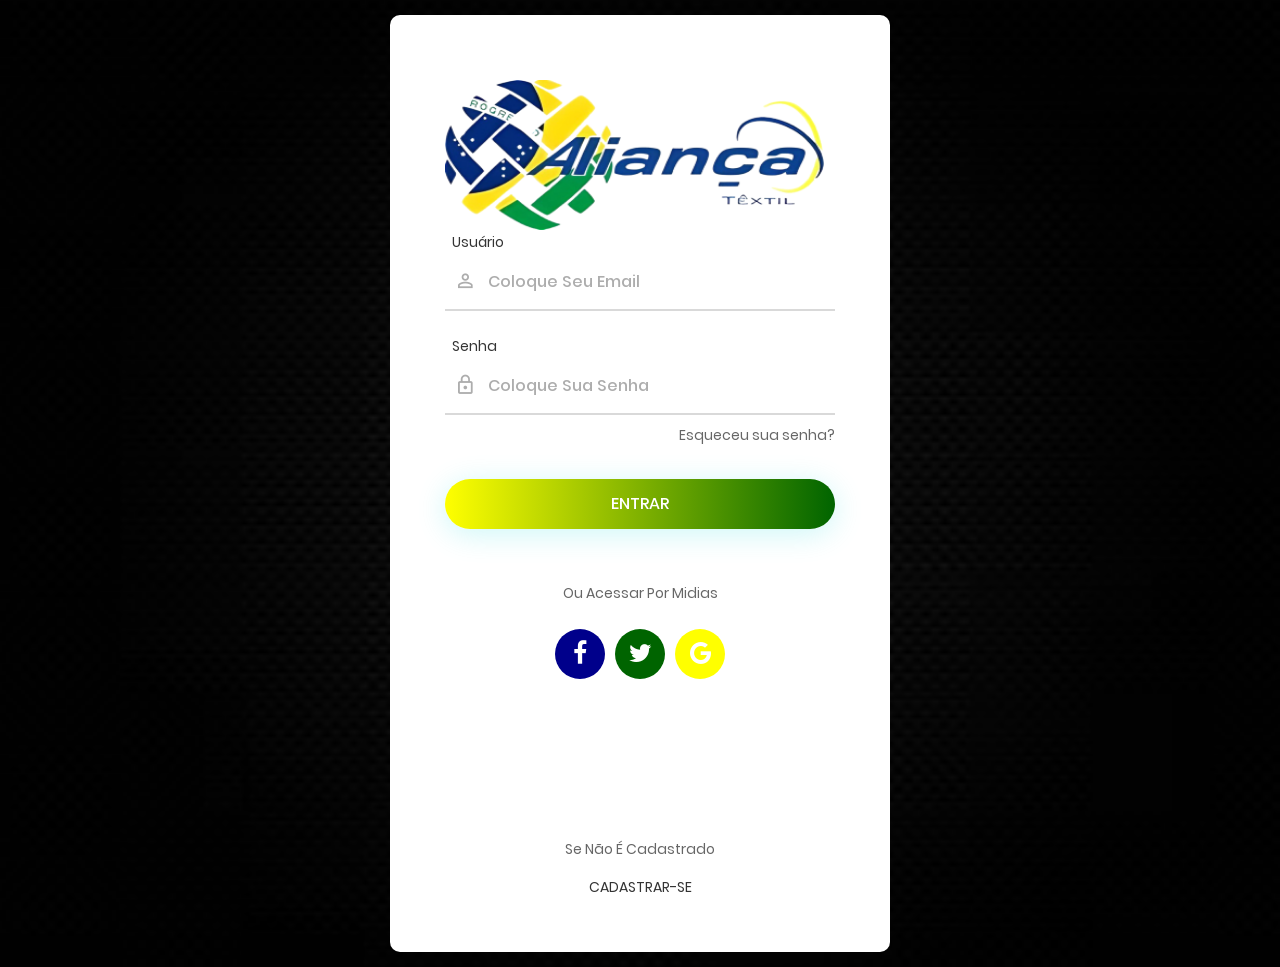
<file: Formulario/formulario.html>
<!DOCTYPE html>
<html lang="en">
<head>
	<title>Cadastro</title>
	<meta charset="UTF-8">
	<meta name="viewport" content="width=device-width, initial-scale=1">
<!--===============================================================================================-->	
	<link rel="icon" type="image/png" href="images/icons/favicon.ico"/>
<!--===============================================================================================-->
	<link rel="stylesheet" type="text/css" href="vendor/bootstrap/css/bootstrap.min.css">
<!--===============================================================================================-->
	<link rel="stylesheet" type="text/css" href="fonts/font-awesome-4.7.0/css/font-awesome.min.css">
<!--===============================================================================================-->
	<link rel="stylesheet" type="text/css" href="fonts/iconic/css/material-design-iconic-font.min.css">
<!--===============================================================================================-->
	<link rel="stylesheet" type="text/css" href="vendor/animate/animate.css">
<!--===============================================================================================-->	
	<link rel="stylesheet" type="text/css" href="vendor/css-hamburgers/hamburgers.min.css">
<!--===============================================================================================-->
	<link rel="stylesheet" type="text/css" href="vendor/animsition/css/animsition.min.css">
<!--===============================================================================================-->
	<link rel="stylesheet" type="text/css" href="vendor/select2/select2.min.css">
<!--===============================================================================================-->	
	<link rel="stylesheet" type="text/css" href="vendor/daterangepicker/daterangepicker.css">
<!--===============================================================================================-->
	<link rel="stylesheet" type="text/css" href="css/util.css">
	<link rel="stylesheet" type="text/css" href="css/formulario.css">
<!--===============================================================================================-->
</head>
<body>
	
	<div class="limiter">
		<div class="container-login100" style="background-image: url('images/fundo-abstrato-escuro_1048-1920.avif');">
			<div class="wrap-login100 p-l-55 p-r-55 p-t-65 p-b-54">
				<form class="login100-form validate-form">
					<div class="logo">
                        <img src="images/logo oringial 2.png" height="150" width="380" alt="Logo">
                    </div>

					<div class="wrap-input100 validate-input m-b-23" data-validate = "É Necessario Colocar O Email">
						<span class="label-input100">Usuário</span>
						<input class="input100" type="text" name="username" placeholder="Coloque Seu Email">
						<span class="focus-input100" data-symbol="&#xf206;"></span>
					</div>

					<div class="wrap-input100 validate-input" data-validate="É Necessário Colocar Senha">
						<span class="label-input100">Senha</span>
						<input class="input100" type="password" name="pass" placeholder="Coloque Sua Senha">
						<span class="focus-input100" data-symbol="&#xf190;"></span>
					</div>
					
					<div class="text-right p-t-8 p-b-31">
						<a href="#">
							Esqueceu sua senha?
						</a>
					</div>
					
					<div class="container-login100-form-btn">
						<div class="wrap-login100-form-btn">
							<div class="login100-form-bgbtn"></div>
							<button class="login100-form-btn">
								Entrar
							</button>
						</div>
					</div>

					<div class="txt1 text-center p-t-54 p-b-20">
						<span>
							Ou Acessar Por Midias
						</span>
					</div>

					<div class="flex-c-m">
						<a href="#" class="login100-social-item bg1">
							<i class="fa fa-facebook"></i>
						</a>

						<a href="#" class="login100-social-item bg2">
							<i class="fa fa-twitter"></i>
						</a>

						<a href="#" class="login100-social-item bg3">
							<i class="fa fa-google"></i>
						</a>
					</div>

					<div class="flex-col-c p-t-155">
						<span class="txt1 p-b-17">
							Se Não É Cadastrado
						</span>

						<a href="#" class="txt2">
							Cadastrar-se
						</a>
					</div>
				</form>
			</div>
		</div>
	</div>
	

	<div id="dropDownSelect1"></div>
	
<!--===============================================================================================-->
	<script src="vendor/jquery/jquery-3.2.1.min.js"></script>
<!--===============================================================================================-->
	<script src="vendor/animsition/js/animsition.min.js"></script>
<!--===============================================================================================-->
	<script src="vendor/bootstrap/js/popper.js"></script>
	<script src="vendor/bootstrap/js/bootstrap.min.js"></script>
<!--===============================================================================================-->
	<script src="vendor/select2/select2.min.js"></script>
<!--===============================================================================================-->
	<script src="vendor/daterangepicker/moment.min.js"></script>
	<script src="vendor/daterangepicker/daterangepicker.js"></script>
<!--===============================================================================================-->
	<script src="vendor/countdowntime/countdowntime.js"></script>
<!--===============================================================================================-->
	<script src="formulario.js"></script>

</body>
</html>
</file>
<file: Formulario/vendor/daterangepicker/daterangepicker.css>
.daterangepicker {
  position: absolute;
  color: inherit;
  background-color: #fff;
  border-radius: 4px;
  width: 278px;
  padding: 4px;
  margin-top: 1px;
  top: 100px;
  left: 20px;
  /* Calendars */ }
  .daterangepicker:before, .daterangepicker:after {
    position: absolute;
    display: inline-block;
    border-bottom-color: rgba(0, 0, 0, 0.2);
    content: ''; }
  .daterangepicker:before {
    top: -7px;
    border-right: 7px solid transparent;
    border-left: 7px solid transparent;
    border-bottom: 7px solid #ccc; }
  .daterangepicker:after {
    top: -6px;
    border-right: 6px solid transparent;
    border-bottom: 6px solid #fff;
    border-left: 6px solid transparent; }
  .daterangepicker.opensleft:before {
    right: 9px; }
  .daterangepicker.opensleft:after {
    right: 10px; }
  .daterangepicker.openscenter:before {
    left: 0;
    right: 0;
    width: 0;
    margin-left: auto;
    margin-right: auto; }
  .daterangepicker.openscenter:after {
    left: 0;
    right: 0;
    width: 0;
    margin-left: auto;
    margin-right: auto; }
  .daterangepicker.opensright:before {
    left: 9px; }
  .daterangepicker.opensright:after {
    left: 10px; }
  .daterangepicker.dropup {
    margin-top: -5px; }
    .daterangepicker.dropup:before {
      top: initial;
      bottom: -7px;
      border-bottom: initial;
      border-top: 7px solid #ccc; }
    .daterangepicker.dropup:after {
      top: initial;
      bottom: -6px;
      border-bottom: initial;
      border-top: 6px solid #fff; }
  .daterangepicker.dropdown-menu {
    max-width: none;
    z-index: 3001; }
  .daterangepicker.single .ranges, .daterangepicker.single .calendar {
    float: none; }
  .daterangepicker.show-calendar .calendar {
    display: block; }
  .daterangepicker .calendar {
    display: none;
    max-width: 270px;
    margin: 4px; }
    .daterangepicker .calendar.single .calendar-table {
      border: none; }
    .daterangepicker .calendar th, .daterangepicker .calendar td {
      white-space: nowrap;
      text-align: center;
      min-width: 32px; }
  .daterangepicker .calendar-table {
    border: 1px solid #fff;
    padding: 4px;
    border-radius: 4px;
    background-color: #fff; }
  .daterangepicker table {
    width: 100%;
    margin: 0; }
  .daterangepicker td, .daterangepicker th {
    text-align: center;
    width: 20px;
    height: 20px;
    border-radius: 4px;
    border: 1px solid transparent;
    white-space: nowrap;
    cursor: pointer; }
    .daterangepicker td.available:hover, .daterangepicker th.available:hover {
      background-color: #eee;
      border-color: transparent;
      color: inherit; }
    .daterangepicker td.week, .daterangepicker th.week {
      font-size: 80%;
      color: #ccc; }
  .daterangepicker td.off, .daterangepicker td.off.in-range, .daterangepicker td.off.start-date, .daterangepicker td.off.end-date {
    background-color: #fff;
    border-color: transparent;
    color: #999; }
  .daterangepicker td.in-range {
    background-color: #ebf4f8;
    border-color: transparent;
    color: #000;
    border-radius: 0; }
  .daterangepicker td.start-date {
    border-radius: 4px 0 0 4px; }
  .daterangepicker td.end-date {
    border-radius: 0 4px 4px 0; }
  .daterangepicker td.start-date.end-date {
    border-radius: 4px; }
  .daterangepicker td.active, .daterangepicker td.active:hover {
    background-color: #357ebd;
    border-color: transparent;
    color: #fff; }
  .daterangepicker th.month {
    width: auto; }
  .daterangepicker td.disabled, .daterangepicker option.disabled {
    color: #999;
    cursor: not-allowed;
    text-decoration: line-through; }
  .daterangepicker select.monthselect, .daterangepicker select.yearselect {
    font-size: 12px;
    padding: 1px;
    height: auto;
    margin: 0;
    cursor: default; }
  .daterangepicker select.monthselect {
    margin-right: 2%;
    width: 56%; }
  .daterangepicker select.yearselect {
    width: 40%; }
  .daterangepicker select.hourselect, .daterangepicker select.minuteselect, .daterangepicker select.secondselect, .daterangepicker select.ampmselect {
    width: 50px;
    margin-bottom: 0; }
  .daterangepicker .input-mini {
    border: 1px solid #ccc;
    border-radius: 4px;
    color: #555;
    height: 30px;
    line-height: 30px;
    display: block;
    vertical-align: middle;
    margin: 0 0 5px 0;
    padding: 0 6px 0 28px;
    width: 100%; }
    .daterangepicker .input-mini.active {
      border: 1px solid #08c;
      border-radius: 4px; }
  .daterangepicker .daterangepicker_input {
    position: relative; }
    .daterangepicker .daterangepicker_input i {
      position: absolute;
      left: 8px;
      top: 8px; }
  .daterangepicker.rtl .input-mini {
    padding-right: 28px;
    padding-left: 6px; }
  .daterangepicker.rtl .daterangepicker_input i {
    left: auto;
    right: 8px; }
  .daterangepicker .calendar-time {
    text-align: center;
    margin: 5px auto;
    line-height: 30px;
    position: relative;
    padding-left: 28px; }
    .daterangepicker .calendar-time select.disabled {
      color: #ccc;
      cursor: not-allowed; }

.ranges {
  font-size: 11px;
  float: none;
  margin: 4px;
  text-align: left; }
  .ranges ul {
    list-style: none;
    margin: 0 auto;
    padding: 0;
    width: 100%; }
  .ranges li {
    font-size: 13px;
    background-color: #f5f5f5;
    border: 1px solid #f5f5f5;
    border-radius: 4px;
    color: #08c;
    padding: 3px 12px;
    margin-bottom: 8px;
    cursor: pointer; }
    .ranges li:hover {
      background-color: #08c;
      border: 1px solid #08c;
      color: #fff; }
    .ranges li.active {
      background-color: #08c;
      border: 1px solid #08c;
      color: #fff; }

/*  Larger Screen Styling */
@media (min-width: 564px) {
  .daterangepicker {
    width: auto; }
    .daterangepicker .ranges ul {
      width: 160px; }
    .daterangepicker.single .ranges ul {
      width: 100%; }
    .daterangepicker.single .calendar.left {
      clear: none; }
    .daterangepicker.single.ltr .ranges, .daterangepicker.single.ltr .calendar {
      float: left; }
    .daterangepicker.single.rtl .ranges, .daterangepicker.single.rtl .calendar {
      float: right; }
    .daterangepicker.ltr {
      direction: ltr;
      text-align: left; }
      .daterangepicker.ltr .calendar.left {
        clear: left;
        margin-right: 0; }
        .daterangepicker.ltr .calendar.left .calendar-table {
          border-right: none;
          border-top-right-radius: 0;
          border-bottom-right-radius: 0; }
      .daterangepicker.ltr .calendar.right {
        margin-left: 0; }
        .daterangepicker.ltr .calendar.right .calendar-table {
          border-left: none;
          border-top-left-radius: 0;
          border-bottom-left-radius: 0; }
      .daterangepicker.ltr .left .daterangepicker_input {
        padding-right: 12px; }
      .daterangepicker.ltr .calendar.left .calendar-table {
        padding-right: 12px; }
      .daterangepicker.ltr .ranges, .daterangepicker.ltr .calendar {
        float: left; }
    .daterangepicker.rtl {
      direction: rtl;
      text-align: right; }
      .daterangepicker.rtl .calendar.left {
        clear: right;
        margin-left: 0; }
        .daterangepicker.rtl .calendar.left .calendar-table {
          border-left: none;
          border-top-left-radius: 0;
          border-bottom-left-radius: 0; }
      .daterangepicker.rtl .calendar.right {
        margin-right: 0; }
        .daterangepicker.rtl .calendar.right .calendar-table {
          border-right: none;
          border-top-right-radius: 0;
          border-bottom-right-radius: 0; }
      .daterangepicker.rtl .left .daterangepicker_input {
        padding-left: 12px; }
      .daterangepicker.rtl .calendar.left .calendar-table {
        padding-left: 12px; }
      .daterangepicker.rtl .ranges, .daterangepicker.rtl .calendar {
        text-align: right;
        float: right; } }
@media (min-width: 730px) {
  .daterangepicker .ranges {
    width: auto; }
  .daterangepicker.ltr .ranges {
    float: left; }
  .daterangepicker.rtl .ranges {
    float: right; }
  .daterangepicker .calendar.left {
    clear: none !important; } }
</file>
<file: Formulario/css/util.css>
/*[ FONT SIZE ]
///////////////////////////////////////////////////////////
*/
.fs-1 {font-size: 1px;}
.fs-2 {font-size: 2px;}
.fs-3 {font-size: 3px;}
.fs-4 {font-size: 4px;}
.fs-5 {font-size: 5px;}
.fs-6 {font-size: 6px;}
.fs-7 {font-size: 7px;}
.fs-8 {font-size: 8px;}
.fs-9 {font-size: 9px;}
.fs-10 {font-size: 10px;}
.fs-11 {font-size: 11px;}
.fs-12 {font-size: 12px;}
.fs-13 {font-size: 13px;}
.fs-14 {font-size: 14px;}
.fs-15 {font-size: 15px;}
.fs-16 {font-size: 16px;}
.fs-17 {font-size: 17px;}
.fs-18 {font-size: 18px;}
.fs-19 {font-size: 19px;}
.fs-20 {font-size: 20px;}
.fs-21 {font-size: 21px;}
.fs-22 {font-size: 22px;}
.fs-23 {font-size: 23px;}
.fs-24 {font-size: 24px;}
.fs-25 {font-size: 25px;}
.fs-26 {font-size: 26px;}
.fs-27 {font-size: 27px;}
.fs-28 {font-size: 28px;}
.fs-29 {font-size: 29px;}
.fs-30 {font-size: 30px;}
.fs-31 {font-size: 31px;}
.fs-32 {font-size: 32px;}
.fs-33 {font-size: 33px;}
.fs-34 {font-size: 34px;}
.fs-35 {font-size: 35px;}
.fs-36 {font-size: 36px;}
.fs-37 {font-size: 37px;}
.fs-38 {font-size: 38px;}
.fs-39 {font-size: 39px;}
.fs-40 {font-size: 40px;}
.fs-41 {font-size: 41px;}
.fs-42 {font-size: 42px;}
.fs-43 {font-size: 43px;}
.fs-44 {font-size: 44px;}
.fs-45 {font-size: 45px;}
.fs-46 {font-size: 46px;}
.fs-47 {font-size: 47px;}
.fs-48 {font-size: 48px;}
.fs-49 {font-size: 49px;}
.fs-50 {font-size: 50px;}
.fs-51 {font-size: 51px;}
.fs-52 {font-size: 52px;}
.fs-53 {font-size: 53px;}
.fs-54 {font-size: 54px;}
.fs-55 {font-size: 55px;}
.fs-56 {font-size: 56px;}
.fs-57 {font-size: 57px;}
.fs-58 {font-size: 58px;}
.fs-59 {font-size: 59px;}
.fs-60 {font-size: 60px;}
.fs-61 {font-size: 61px;}
.fs-62 {font-size: 62px;}
.fs-63 {font-size: 63px;}
.fs-64 {font-size: 64px;}
.fs-65 {font-size: 65px;}
.fs-66 {font-size: 66px;}
.fs-67 {font-size: 67px;}
.fs-68 {font-size: 68px;}
.fs-69 {font-size: 69px;}
.fs-70 {font-size: 70px;}
.fs-71 {font-size: 71px;}
.fs-72 {font-size: 72px;}
.fs-73 {font-size: 73px;}
.fs-74 {font-size: 74px;}
.fs-75 {font-size: 75px;}
.fs-76 {font-size: 76px;}
.fs-77 {font-size: 77px;}
.fs-78 {font-size: 78px;}
.fs-79 {font-size: 79px;}
.fs-80 {font-size: 80px;}
.fs-81 {font-size: 81px;}
.fs-82 {font-size: 82px;}
.fs-83 {font-size: 83px;}
.fs-84 {font-size: 84px;}
.fs-85 {font-size: 85px;}
.fs-86 {font-size: 86px;}
.fs-87 {font-size: 87px;}
.fs-88 {font-size: 88px;}
.fs-89 {font-size: 89px;}
.fs-90 {font-size: 90px;}
.fs-91 {font-size: 91px;}
.fs-92 {font-size: 92px;}
.fs-93 {font-size: 93px;}
.fs-94 {font-size: 94px;}
.fs-95 {font-size: 95px;}
.fs-96 {font-size: 96px;}
.fs-97 {font-size: 97px;}
.fs-98 {font-size: 98px;}
.fs-99 {font-size: 99px;}
.fs-100 {font-size: 100px;}
.fs-101 {font-size: 101px;}
.fs-102 {font-size: 102px;}
.fs-103 {font-size: 103px;}
.fs-104 {font-size: 104px;}
.fs-105 {font-size: 105px;}
.fs-106 {font-size: 106px;}
.fs-107 {font-size: 107px;}
.fs-108 {font-size: 108px;}
.fs-109 {font-size: 109px;}
.fs-110 {font-size: 110px;}
.fs-111 {font-size: 111px;}
.fs-112 {font-size: 112px;}
.fs-113 {font-size: 113px;}
.fs-114 {font-size: 114px;}
.fs-115 {font-size: 115px;}
.fs-116 {font-size: 116px;}
.fs-117 {font-size: 117px;}
.fs-118 {font-size: 118px;}
.fs-119 {font-size: 119px;}
.fs-120 {font-size: 120px;}
.fs-121 {font-size: 121px;}
.fs-122 {font-size: 122px;}
.fs-123 {font-size: 123px;}
.fs-124 {font-size: 124px;}
.fs-125 {font-size: 125px;}
.fs-126 {font-size: 126px;}
.fs-127 {font-size: 127px;}
.fs-128 {font-size: 128px;}
.fs-129 {font-size: 129px;}
.fs-130 {font-size: 130px;}
.fs-131 {font-size: 131px;}
.fs-132 {font-size: 132px;}
.fs-133 {font-size: 133px;}
.fs-134 {font-size: 134px;}
.fs-135 {font-size: 135px;}
.fs-136 {font-size: 136px;}
.fs-137 {font-size: 137px;}
.fs-138 {font-size: 138px;}
.fs-139 {font-size: 139px;}
.fs-140 {font-size: 140px;}
.fs-141 {font-size: 141px;}
.fs-142 {font-size: 142px;}
.fs-143 {font-size: 143px;}
.fs-144 {font-size: 144px;}
.fs-145 {font-size: 145px;}
.fs-146 {font-size: 146px;}
.fs-147 {font-size: 147px;}
.fs-148 {font-size: 148px;}
.fs-149 {font-size: 149px;}
.fs-150 {font-size: 150px;}
.fs-151 {font-size: 151px;}
.fs-152 {font-size: 152px;}
.fs-153 {font-size: 153px;}
.fs-154 {font-size: 154px;}
.fs-155 {font-size: 155px;}
.fs-156 {font-size: 156px;}
.fs-157 {font-size: 157px;}
.fs-158 {font-size: 158px;}
.fs-159 {font-size: 159px;}
.fs-160 {font-size: 160px;}
.fs-161 {font-size: 161px;}
.fs-162 {font-size: 162px;}
.fs-163 {font-size: 163px;}
.fs-164 {font-size: 164px;}
.fs-165 {font-size: 165px;}
.fs-166 {font-size: 166px;}
.fs-167 {font-size: 167px;}
.fs-168 {font-size: 168px;}
.fs-169 {font-size: 169px;}
.fs-170 {font-size: 170px;}
.fs-171 {font-size: 171px;}
.fs-172 {font-size: 172px;}
.fs-173 {font-size: 173px;}
.fs-174 {font-size: 174px;}
.fs-175 {font-size: 175px;}
.fs-176 {font-size: 176px;}
.fs-177 {font-size: 177px;}
.fs-178 {font-size: 178px;}
.fs-179 {font-size: 179px;}
.fs-180 {font-size: 180px;}
.fs-181 {font-size: 181px;}
.fs-182 {font-size: 182px;}
.fs-183 {font-size: 183px;}
.fs-184 {font-size: 184px;}
.fs-185 {font-size: 185px;}
.fs-186 {font-size: 186px;}
.fs-187 {font-size: 187px;}
.fs-188 {font-size: 188px;}
.fs-189 {font-size: 189px;}
.fs-190 {font-size: 190px;}
.fs-191 {font-size: 191px;}
.fs-192 {font-size: 192px;}
.fs-193 {font-size: 193px;}
.fs-194 {font-size: 194px;}
.fs-195 {font-size: 195px;}
.fs-196 {font-size: 196px;}
.fs-197 {font-size: 197px;}
.fs-198 {font-size: 198px;}
.fs-199 {font-size: 199px;}
.fs-200 {font-size: 200px;}

/*[ PADDING ]
///////////////////////////////////////////////////////////
*/
.p-t-0 {padding-top: 0px;}
.p-t-1 {padding-top: 1px;}
.p-t-2 {padding-top: 2px;}
.p-t-3 {padding-top: 3px;}
.p-t-4 {padding-top: 4px;}
.p-t-5 {padding-top: 5px;}
.p-t-6 {padding-top: 6px;}
.p-t-7 {padding-top: 7px;}
.p-t-8 {padding-top: 8px;}
.p-t-9 {padding-top: 9px;}
.p-t-10 {padding-top: 10px;}
.p-t-11 {padding-top: 11px;}
.p-t-12 {padding-top: 12px;}
.p-t-13 {padding-top: 13px;}
.p-t-14 {padding-top: 14px;}
.p-t-15 {padding-top: 15px;}
.p-t-16 {padding-top: 16px;}
.p-t-17 {padding-top: 17px;}
.p-t-18 {padding-top: 18px;}
.p-t-19 {padding-top: 19px;}
.p-t-20 {padding-top: 20px;}
.p-t-21 {padding-top: 21px;}
.p-t-22 {padding-top: 22px;}
.p-t-23 {padding-top: 23px;}
.p-t-24 {padding-top: 24px;}
.p-t-25 {padding-top: 25px;}
.p-t-26 {padding-top: 26px;}
.p-t-27 {padding-top: 27px;}
.p-t-28 {padding-top: 28px;}
.p-t-29 {padding-top: 29px;}
.p-t-30 {padding-top: 30px;}
.p-t-31 {padding-top: 31px;}
.p-t-32 {padding-top: 32px;}
.p-t-33 {padding-top: 33px;}
.p-t-34 {padding-top: 34px;}
.p-t-35 {padding-top: 35px;}
.p-t-36 {padding-top: 36px;}
.p-t-37 {padding-top: 37px;}
.p-t-38 {padding-top: 38px;}
.p-t-39 {padding-top: 39px;}
.p-t-40 {padding-top: 40px;}
.p-t-41 {padding-top: 41px;}
.p-t-42 {padding-top: 42px;}
.p-t-43 {padding-top: 43px;}
.p-t-44 {padding-top: 44px;}
.p-t-45 {padding-top: 45px;}
.p-t-46 {padding-top: 46px;}
.p-t-47 {padding-top: 47px;}
.p-t-48 {padding-top: 48px;}
.p-t-49 {padding-top: 49px;}
.p-t-50 {padding-top: 50px;}
.p-t-51 {padding-top: 51px;}
.p-t-52 {padding-top: 52px;}
.p-t-53 {padding-top: 53px;}
.p-t-54 {padding-top: 54px;}
.p-t-55 {padding-top: 55px;}
.p-t-56 {padding-top: 56px;}
.p-t-57 {padding-top: 57px;}
.p-t-58 {padding-top: 58px;}
.p-t-59 {padding-top: 59px;}
.p-t-60 {padding-top: 60px;}
.p-t-61 {padding-top: 61px;}
.p-t-62 {padding-top: 62px;}
.p-t-63 {padding-top: 63px;}
.p-t-64 {padding-top: 64px;}
.p-t-65 {padding-top: 65px;}
.p-t-66 {padding-top: 66px;}
.p-t-67 {padding-top: 67px;}
.p-t-68 {padding-top: 68px;}
.p-t-69 {padding-top: 69px;}
.p-t-70 {padding-top: 70px;}
.p-t-71 {padding-top: 71px;}
.p-t-72 {padding-top: 72px;}
.p-t-73 {padding-top: 73px;}
.p-t-74 {padding-top: 74px;}
.p-t-75 {padding-top: 75px;}
.p-t-76 {padding-top: 76px;}
.p-t-77 {padding-top: 77px;}
.p-t-78 {padding-top: 78px;}
.p-t-79 {padding-top: 79px;}
.p-t-80 {padding-top: 80px;}
.p-t-81 {padding-top: 81px;}
.p-t-82 {padding-top: 82px;}
.p-t-83 {padding-top: 83px;}
.p-t-84 {padding-top: 84px;}
.p-t-85 {padding-top: 85px;}
.p-t-86 {padding-top: 86px;}
.p-t-87 {padding-top: 87px;}
.p-t-88 {padding-top: 88px;}
.p-t-89 {padding-top: 89px;}
.p-t-90 {padding-top: 90px;}
.p-t-91 {padding-top: 91px;}
.p-t-92 {padding-top: 92px;}
.p-t-93 {padding-top: 93px;}
.p-t-94 {padding-top: 94px;}
.p-t-95 {padding-top: 95px;}
.p-t-96 {padding-top: 96px;}
.p-t-97 {padding-top: 97px;}
.p-t-98 {padding-top: 98px;}
.p-t-99 {padding-top: 99px;}
.p-t-100 {padding-top: 100px;}
.p-t-101 {padding-top: 101px;}
.p-t-102 {padding-top: 102px;}
.p-t-103 {padding-top: 103px;}
.p-t-104 {padding-top: 104px;}
.p-t-105 {padding-top: 105px;}
.p-t-106 {padding-top: 106px;}
.p-t-107 {padding-top: 107px;}
.p-t-108 {padding-top: 108px;}
.p-t-109 {padding-top: 109px;}
.p-t-110 {padding-top: 110px;}
.p-t-111 {padding-top: 111px;}
.p-t-112 {padding-top: 112px;}
.p-t-113 {padding-top: 113px;}
.p-t-114 {padding-top: 114px;}
.p-t-115 {padding-top: 115px;}
.p-t-116 {padding-top: 116px;}
.p-t-117 {padding-top: 117px;}
.p-t-118 {padding-top: 118px;}
.p-t-119 {padding-top: 119px;}
.p-t-120 {padding-top: 120px;}
.p-t-121 {padding-top: 121px;}
.p-t-122 {padding-top: 122px;}
.p-t-123 {padding-top: 123px;}
.p-t-124 {padding-top: 124px;}
.p-t-125 {padding-top: 125px;}
.p-t-126 {padding-top: 126px;}
.p-t-127 {padding-top: 127px;}
.p-t-128 {padding-top: 128px;}
.p-t-129 {padding-top: 129px;}
.p-t-130 {padding-top: 130px;}
.p-t-131 {padding-top: 131px;}
.p-t-132 {padding-top: 132px;}
.p-t-133 {padding-top: 133px;}
.p-t-134 {padding-top: 134px;}
.p-t-135 {padding-top: 135px;}
.p-t-136 {padding-top: 136px;}
.p-t-137 {padding-top: 137px;}
.p-t-138 {padding-top: 138px;}
.p-t-139 {padding-top: 139px;}
.p-t-140 {padding-top: 140px;}
.p-t-141 {padding-top: 141px;}
.p-t-142 {padding-top: 142px;}
.p-t-143 {padding-top: 143px;}
.p-t-144 {padding-top: 144px;}
.p-t-145 {padding-top: 145px;}
.p-t-146 {padding-top: 146px;}
.p-t-147 {padding-top: 147px;}
.p-t-148 {padding-top: 148px;}
.p-t-149 {padding-top: 149px;}
.p-t-150 {padding-top: 150px;}
.p-t-151 {padding-top: 151px;}
.p-t-152 {padding-top: 152px;}
.p-t-153 {padding-top: 153px;}
.p-t-154 {padding-top: 154px;}
.p-t-155 {padding-top: 155px;}
.p-t-156 {padding-top: 156px;}
.p-t-157 {padding-top: 157px;}
.p-t-158 {padding-top: 158px;}
.p-t-159 {padding-top: 159px;}
.p-t-160 {padding-top: 160px;}
.p-t-161 {padding-top: 161px;}
.p-t-162 {padding-top: 162px;}
.p-t-163 {padding-top: 163px;}
.p-t-164 {padding-top: 164px;}
.p-t-165 {padding-top: 165px;}
.p-t-166 {padding-top: 166px;}
.p-t-167 {padding-top: 167px;}
.p-t-168 {padding-top: 168px;}
.p-t-169 {padding-top: 169px;}
.p-t-170 {padding-top: 170px;}
.p-t-171 {padding-top: 171px;}
.p-t-172 {padding-top: 172px;}
.p-t-173 {padding-top: 173px;}
.p-t-174 {padding-top: 174px;}
.p-t-175 {padding-top: 175px;}
.p-t-176 {padding-top: 176px;}
.p-t-177 {padding-top: 177px;}
.p-t-178 {padding-top: 178px;}
.p-t-179 {padding-top: 179px;}
.p-t-180 {padding-top: 180px;}
.p-t-181 {padding-top: 181px;}
.p-t-182 {padding-top: 182px;}
.p-t-183 {padding-top: 183px;}
.p-t-184 {padding-top: 184px;}
.p-t-185 {padding-top: 185px;}
.p-t-186 {padding-top: 186px;}
.p-t-187 {padding-top: 187px;}
.p-t-188 {padding-top: 188px;}
.p-t-189 {padding-top: 189px;}
.p-t-190 {padding-top: 190px;}
.p-t-191 {padding-top: 191px;}
.p-t-192 {padding-top: 192px;}
.p-t-193 {padding-top: 193px;}
.p-t-194 {padding-top: 194px;}
.p-t-195 {padding-top: 195px;}
.p-t-196 {padding-top: 196px;}
.p-t-197 {padding-top: 197px;}
.p-t-198 {padding-top: 198px;}
.p-t-199 {padding-top: 199px;}
.p-t-200 {padding-top: 200px;}
.p-t-201 {padding-top: 201px;}
.p-t-202 {padding-top: 202px;}
.p-t-203 {padding-top: 203px;}
.p-t-204 {padding-top: 204px;}
.p-t-205 {padding-top: 205px;}
.p-t-206 {padding-top: 206px;}
.p-t-207 {padding-top: 207px;}
.p-t-208 {padding-top: 208px;}
.p-t-209 {padding-top: 209px;}
.p-t-210 {padding-top: 210px;}
.p-t-211 {padding-top: 211px;}
.p-t-212 {padding-top: 212px;}
.p-t-213 {padding-top: 213px;}
.p-t-214 {padding-top: 214px;}
.p-t-215 {padding-top: 215px;}
.p-t-216 {padding-top: 216px;}
.p-t-217 {padding-top: 217px;}
.p-t-218 {padding-top: 218px;}
.p-t-219 {padding-top: 219px;}
.p-t-220 {padding-top: 220px;}
.p-t-221 {padding-top: 221px;}
.p-t-222 {padding-top: 222px;}
.p-t-223 {padding-top: 223px;}
.p-t-224 {padding-top: 224px;}
.p-t-225 {padding-top: 225px;}
.p-t-226 {padding-top: 226px;}
.p-t-227 {padding-top: 227px;}
.p-t-228 {padding-top: 228px;}
.p-t-229 {padding-top: 229px;}
.p-t-230 {padding-top: 230px;}
.p-t-231 {padding-top: 231px;}
.p-t-232 {padding-top: 232px;}
.p-t-233 {padding-top: 233px;}
.p-t-234 {padding-top: 234px;}
.p-t-235 {padding-top: 235px;}
.p-t-236 {padding-top: 236px;}
.p-t-237 {padding-top: 237px;}
.p-t-238 {padding-top: 238px;}
.p-t-239 {padding-top: 239px;}
.p-t-240 {padding-top: 240px;}
.p-t-241 {padding-top: 241px;}
.p-t-242 {padding-top: 242px;}
.p-t-243 {padding-top: 243px;}
.p-t-244 {padding-top: 244px;}
.p-t-245 {padding-top: 245px;}
.p-t-246 {padding-top: 246px;}
.p-t-247 {padding-top: 247px;}
.p-t-248 {padding-top: 248px;}
.p-t-249 {padding-top: 249px;}
.p-t-250 {padding-top: 250px;}
.p-b-0 {padding-bottom: 0px;}
.p-b-1 {padding-bottom: 1px;}
.p-b-2 {padding-bottom: 2px;}
.p-b-3 {padding-bottom: 3px;}
.p-b-4 {padding-bottom: 4px;}
.p-b-5 {padding-bottom: 5px;}
.p-b-6 {padding-bottom: 6px;}
.p-b-7 {padding-bottom: 7px;}
.p-b-8 {padding-bottom: 8px;}
.p-b-9 {padding-bottom: 9px;}
.p-b-10 {padding-bottom: 10px;}
.p-b-11 {padding-bottom: 11px;}
.p-b-12 {padding-bottom: 12px;}
.p-b-13 {padding-bottom: 13px;}
.p-b-14 {padding-bottom: 14px;}
.p-b-15 {padding-bottom: 15px;}
.p-b-16 {padding-bottom: 16px;}
.p-b-17 {padding-bottom: 17px;}
.p-b-18 {padding-bottom: 18px;}
.p-b-19 {padding-bottom: 19px;}
.p-b-20 {padding-bottom: 20px;}
.p-b-21 {padding-bottom: 21px;}
.p-b-22 {padding-bottom: 22px;}
.p-b-23 {padding-bottom: 23px;}
.p-b-24 {padding-bottom: 24px;}
.p-b-25 {padding-bottom: 25px;}
.p-b-26 {padding-bottom: 26px;}
.p-b-27 {padding-bottom: 27px;}
.p-b-28 {padding-bottom: 28px;}
.p-b-29 {padding-bottom: 29px;}
.p-b-30 {padding-bottom: 30px;}
.p-b-31 {padding-bottom: 31px;}
.p-b-32 {padding-bottom: 32px;}
.p-b-33 {padding-bottom: 33px;}
.p-b-34 {padding-bottom: 34px;}
.p-b-35 {padding-bottom: 35px;}
.p-b-36 {padding-bottom: 36px;}
.p-b-37 {padding-bottom: 37px;}
.p-b-38 {padding-bottom: 38px;}
.p-b-39 {padding-bottom: 39px;}
.p-b-40 {padding-bottom: 40px;}
.p-b-41 {padding-bottom: 41px;}
.p-b-42 {padding-bottom: 42px;}
.p-b-43 {padding-bottom: 43px;}
.p-b-44 {padding-bottom: 44px;}
.p-b-45 {padding-bottom: 45px;}
.p-b-46 {padding-bottom: 46px;}
.p-b-47 {padding-bottom: 47px;}
.p-b-48 {padding-bottom: 48px;}
.p-b-49 {padding-bottom: 49px;}
.p-b-50 {padding-bottom: 50px;}
.p-b-51 {padding-bottom: 51px;}
.p-b-52 {padding-bottom: 52px;}
.p-b-53 {padding-bottom: 53px;}
.p-b-54 {padding-bottom: 54px;}
.p-b-55 {padding-bottom: 55px;}
.p-b-56 {padding-bottom: 56px;}
.p-b-57 {padding-bottom: 57px;}
.p-b-58 {padding-bottom: 58px;}
.p-b-59 {padding-bottom: 59px;}
.p-b-60 {padding-bottom: 60px;}
.p-b-61 {padding-bottom: 61px;}
.p-b-62 {padding-bottom: 62px;}
.p-b-63 {padding-bottom: 63px;}
.p-b-64 {padding-bottom: 64px;}
.p-b-65 {padding-bottom: 65px;}
.p-b-66 {padding-bottom: 66px;}
.p-b-67 {padding-bottom: 67px;}
.p-b-68 {padding-bottom: 68px;}
.p-b-69 {padding-bottom: 69px;}
.p-b-70 {padding-bottom: 70px;}
.p-b-71 {padding-bottom: 71px;}
.p-b-72 {padding-bottom: 72px;}
.p-b-73 {padding-bottom: 73px;}
.p-b-74 {padding-bottom: 74px;}
.p-b-75 {padding-bottom: 75px;}
.p-b-76 {padding-bottom: 76px;}
.p-b-77 {padding-bottom: 77px;}
.p-b-78 {padding-bottom: 78px;}
.p-b-79 {padding-bottom: 79px;}
.p-b-80 {padding-bottom: 80px;}
.p-b-81 {padding-bottom: 81px;}
.p-b-82 {padding-bottom: 82px;}
.p-b-83 {padding-bottom: 83px;}
.p-b-84 {padding-bottom: 84px;}
.p-b-85 {padding-bottom: 85px;}
.p-b-86 {padding-bottom: 86px;}
.p-b-87 {padding-bottom: 87px;}
.p-b-88 {padding-bottom: 88px;}
.p-b-89 {padding-bottom: 89px;}
.p-b-90 {padding-bottom: 90px;}
.p-b-91 {padding-bottom: 91px;}
.p-b-92 {padding-bottom: 92px;}
.p-b-93 {padding-bottom: 93px;}
.p-b-94 {padding-bottom: 94px;}
.p-b-95 {padding-bottom: 95px;}
.p-b-96 {padding-bottom: 96px;}
.p-b-97 {padding-bottom: 97px;}
.p-b-98 {padding-bottom: 98px;}
.p-b-99 {padding-bottom: 99px;}
.p-b-100 {padding-bottom: 100px;}
.p-b-101 {padding-bottom: 101px;}
.p-b-102 {padding-bottom: 102px;}
.p-b-103 {padding-bottom: 103px;}
.p-b-104 {padding-bottom: 104px;}
.p-b-105 {padding-bottom: 105px;}
.p-b-106 {padding-bottom: 106px;}
.p-b-107 {padding-bottom: 107px;}
.p-b-108 {padding-bottom: 108px;}
.p-b-109 {padding-bottom: 109px;}
.p-b-110 {padding-bottom: 110px;}
.p-b-111 {padding-bottom: 111px;}
.p-b-112 {padding-bottom: 112px;}
.p-b-113 {padding-bottom: 113px;}
.p-b-114 {padding-bottom: 114px;}
.p-b-115 {padding-bottom: 115px;}
.p-b-116 {padding-bottom: 116px;}
.p-b-117 {padding-bottom: 117px;}
.p-b-118 {padding-bottom: 118px;}
.p-b-119 {padding-bottom: 119px;}
.p-b-120 {padding-bottom: 120px;}
.p-b-121 {padding-bottom: 121px;}
.p-b-122 {padding-bottom: 122px;}
.p-b-123 {padding-bottom: 123px;}
.p-b-124 {padding-bottom: 124px;}
.p-b-125 {padding-bottom: 125px;}
.p-b-126 {padding-bottom: 126px;}
.p-b-127 {padding-bottom: 127px;}
.p-b-128 {padding-bottom: 128px;}
.p-b-129 {padding-bottom: 129px;}
.p-b-130 {padding-bottom: 130px;}
.p-b-131 {padding-bottom: 131px;}
.p-b-132 {padding-bottom: 132px;}
.p-b-133 {padding-bottom: 133px;}
.p-b-134 {padding-bottom: 134px;}
.p-b-135 {padding-bottom: 135px;}
.p-b-136 {padding-bottom: 136px;}
.p-b-137 {padding-bottom: 137px;}
.p-b-138 {padding-bottom: 138px;}
.p-b-139 {padding-bottom: 139px;}
.p-b-140 {padding-bottom: 140px;}
.p-b-141 {padding-bottom: 141px;}
.p-b-142 {padding-bottom: 142px;}
.p-b-143 {padding-bottom: 143px;}
.p-b-144 {padding-bottom: 144px;}
.p-b-145 {padding-bottom: 145px;}
.p-b-146 {padding-bottom: 146px;}
.p-b-147 {padding-bottom: 147px;}
.p-b-148 {padding-bottom: 148px;}
.p-b-149 {padding-bottom: 149px;}
.p-b-150 {padding-bottom: 150px;}
.p-b-151 {padding-bottom: 151px;}
.p-b-152 {padding-bottom: 152px;}
.p-b-153 {padding-bottom: 153px;}
.p-b-154 {padding-bottom: 154px;}
.p-b-155 {padding-bottom: 155px;}
.p-b-156 {padding-bottom: 156px;}
.p-b-157 {padding-bottom: 157px;}
.p-b-158 {padding-bottom: 158px;}
.p-b-159 {padding-bottom: 159px;}
.p-b-160 {padding-bottom: 160px;}
.p-b-161 {padding-bottom: 161px;}
.p-b-162 {padding-bottom: 162px;}
.p-b-163 {padding-bottom: 163px;}
.p-b-164 {padding-bottom: 164px;}
.p-b-165 {padding-bottom: 165px;}
.p-b-166 {padding-bottom: 166px;}
.p-b-167 {padding-bottom: 167px;}
.p-b-168 {padding-bottom: 168px;}
.p-b-169 {padding-bottom: 169px;}
.p-b-170 {padding-bottom: 170px;}
.p-b-171 {padding-bottom: 171px;}
.p-b-172 {padding-bottom: 172px;}
.p-b-173 {padding-bottom: 173px;}
.p-b-174 {padding-bottom: 174px;}
.p-b-175 {padding-bottom: 175px;}
.p-b-176 {padding-bottom: 176px;}
.p-b-177 {padding-bottom: 177px;}
.p-b-178 {padding-bottom: 178px;}
.p-b-179 {padding-bottom: 179px;}
.p-b-180 {padding-bottom: 180px;}
.p-b-181 {padding-bottom: 181px;}
.p-b-182 {padding-bottom: 182px;}
.p-b-183 {padding-bottom: 183px;}
.p-b-184 {padding-bottom: 184px;}
.p-b-185 {padding-bottom: 185px;}
.p-b-186 {padding-bottom: 186px;}
.p-b-187 {padding-bottom: 187px;}
.p-b-188 {padding-bottom: 188px;}
.p-b-189 {padding-bottom: 189px;}
.p-b-190 {padding-bottom: 190px;}
.p-b-191 {padding-bottom: 191px;}
.p-b-192 {padding-bottom: 192px;}
.p-b-193 {padding-bottom: 193px;}
.p-b-194 {padding-bottom: 194px;}
.p-b-195 {padding-bottom: 195px;}
.p-b-196 {padding-bottom: 196px;}
.p-b-197 {padding-bottom: 197px;}
.p-b-198 {padding-bottom: 198px;}
.p-b-199 {padding-bottom: 199px;}
.p-b-200 {padding-bottom: 200px;}
.p-b-201 {padding-bottom: 201px;}
.p-b-202 {padding-bottom: 202px;}
.p-b-203 {padding-bottom: 203px;}
.p-b-204 {padding-bottom: 204px;}
.p-b-205 {padding-bottom: 205px;}
.p-b-206 {padding-bottom: 206px;}
.p-b-207 {padding-bottom: 207px;}
.p-b-208 {padding-bottom: 208px;}
.p-b-209 {padding-bottom: 209px;}
.p-b-210 {padding-bottom: 210px;}
.p-b-211 {padding-bottom: 211px;}
.p-b-212 {padding-bottom: 212px;}
.p-b-213 {padding-bottom: 213px;}
.p-b-214 {padding-bottom: 214px;}
.p-b-215 {padding-bottom: 215px;}
.p-b-216 {padding-bottom: 216px;}
.p-b-217 {padding-bottom: 217px;}
.p-b-218 {padding-bottom: 218px;}
.p-b-219 {padding-bottom: 219px;}
.p-b-220 {padding-bottom: 220px;}
.p-b-221 {padding-bottom: 221px;}
.p-b-222 {padding-bottom: 222px;}
.p-b-223 {padding-bottom: 223px;}
.p-b-224 {padding-bottom: 224px;}
.p-b-225 {padding-bottom: 225px;}
.p-b-226 {padding-bottom: 226px;}
.p-b-227 {padding-bottom: 227px;}
.p-b-228 {padding-bottom: 228px;}
.p-b-229 {padding-bottom: 229px;}
.p-b-230 {padding-bottom: 230px;}
.p-b-231 {padding-bottom: 231px;}
.p-b-232 {padding-bottom: 232px;}
.p-b-233 {padding-bottom: 233px;}
.p-b-234 {padding-bottom: 234px;}
.p-b-235 {padding-bottom: 235px;}
.p-b-236 {padding-bottom: 236px;}
.p-b-237 {padding-bottom: 237px;}
.p-b-238 {padding-bottom: 238px;}
.p-b-239 {padding-bottom: 239px;}
.p-b-240 {padding-bottom: 240px;}
.p-b-241 {padding-bottom: 241px;}
.p-b-242 {padding-bottom: 242px;}
.p-b-243 {padding-bottom: 243px;}
.p-b-244 {padding-bottom: 244px;}
.p-b-245 {padding-bottom: 245px;}
.p-b-246 {padding-bottom: 246px;}
.p-b-247 {padding-bottom: 247px;}
.p-b-248 {padding-bottom: 248px;}
.p-b-249 {padding-bottom: 249px;}
.p-b-250 {padding-bottom: 250px;}
.p-l-0 {padding-left: 0px;}
.p-l-1 {padding-left: 1px;}
.p-l-2 {padding-left: 2px;}
.p-l-3 {padding-left: 3px;}
.p-l-4 {padding-left: 4px;}
.p-l-5 {padding-left: 5px;}
.p-l-6 {padding-left: 6px;}
.p-l-7 {padding-left: 7px;}
.p-l-8 {padding-left: 8px;}
.p-l-9 {padding-left: 9px;}
.p-l-10 {padding-left: 10px;}
.p-l-11 {padding-left: 11px;}
.p-l-12 {padding-left: 12px;}
.p-l-13 {padding-left: 13px;}
.p-l-14 {padding-left: 14px;}
.p-l-15 {padding-left: 15px;}
.p-l-16 {padding-left: 16px;}
.p-l-17 {padding-left: 17px;}
.p-l-18 {padding-left: 18px;}
.p-l-19 {padding-left: 19px;}
.p-l-20 {padding-left: 20px;}
.p-l-21 {padding-left: 21px;}
.p-l-22 {padding-left: 22px;}
.p-l-23 {padding-left: 23px;}
.p-l-24 {padding-left: 24px;}
.p-l-25 {padding-left: 25px;}
.p-l-26 {padding-left: 26px;}
.p-l-27 {padding-left: 27px;}
.p-l-28 {padding-left: 28px;}
.p-l-29 {padding-left: 29px;}
.p-l-30 {padding-left: 30px;}
.p-l-31 {padding-left: 31px;}
.p-l-32 {padding-left: 32px;}
.p-l-33 {padding-left: 33px;}
.p-l-34 {padding-left: 34px;}
.p-l-35 {padding-left: 35px;}
.p-l-36 {padding-left: 36px;}
.p-l-37 {padding-left: 37px;}
.p-l-38 {padding-left: 38px;}
.p-l-39 {padding-left: 39px;}
.p-l-40 {padding-left: 40px;}
.p-l-41 {padding-left: 41px;}
.p-l-42 {padding-left: 42px;}
.p-l-43 {padding-left: 43px;}
.p-l-44 {padding-left: 44px;}
.p-l-45 {padding-left: 45px;}
.p-l-46 {padding-left: 46px;}
.p-l-47 {padding-left: 47px;}
.p-l-48 {padding-left: 48px;}
.p-l-49 {padding-left: 49px;}
.p-l-50 {padding-left: 50px;}
.p-l-51 {padding-left: 51px;}
.p-l-52 {padding-left: 52px;}
.p-l-53 {padding-left: 53px;}
.p-l-54 {padding-left: 54px;}
.p-l-55 {padding-left: 55px;}
.p-l-56 {padding-left: 56px;}
.p-l-57 {padding-left: 57px;}
.p-l-58 {padding-left: 58px;}
.p-l-59 {padding-left: 59px;}
.p-l-60 {padding-left: 60px;}
.p-l-61 {padding-left: 61px;}
.p-l-62 {padding-left: 62px;}
.p-l-63 {padding-left: 63px;}
.p-l-64 {padding-left: 64px;}
.p-l-65 {padding-left: 65px;}
.p-l-66 {padding-left: 66px;}
.p-l-67 {padding-left: 67px;}
.p-l-68 {padding-left: 68px;}
.p-l-69 {padding-left: 69px;}
.p-l-70 {padding-left: 70px;}
.p-l-71 {padding-left: 71px;}
.p-l-72 {padding-left: 72px;}
.p-l-73 {padding-left: 73px;}
.p-l-74 {padding-left: 74px;}
.p-l-75 {padding-left: 75px;}
.p-l-76 {padding-left: 76px;}
.p-l-77 {padding-left: 77px;}
.p-l-78 {padding-left: 78px;}
.p-l-79 {padding-left: 79px;}
.p-l-80 {padding-left: 80px;}
.p-l-81 {padding-left: 81px;}
.p-l-82 {padding-left: 82px;}
.p-l-83 {padding-left: 83px;}
.p-l-84 {padding-left: 84px;}
.p-l-85 {padding-left: 85px;}
.p-l-86 {padding-left: 86px;}
.p-l-87 {padding-left: 87px;}
.p-l-88 {padding-left: 88px;}
.p-l-89 {padding-left: 89px;}
.p-l-90 {padding-left: 90px;}
.p-l-91 {padding-left: 91px;}
.p-l-92 {padding-left: 92px;}
.p-l-93 {padding-left: 93px;}
.p-l-94 {padding-left: 94px;}
.p-l-95 {padding-left: 95px;}
.p-l-96 {padding-left: 96px;}
.p-l-97 {padding-left: 97px;}
.p-l-98 {padding-left: 98px;}
.p-l-99 {padding-left: 99px;}
.p-l-100 {padding-left: 100px;}
.p-l-101 {padding-left: 101px;}
.p-l-102 {padding-left: 102px;}
.p-l-103 {padding-left: 103px;}
.p-l-104 {padding-left: 104px;}
.p-l-105 {padding-left: 105px;}
.p-l-106 {padding-left: 106px;}
.p-l-107 {padding-left: 107px;}
.p-l-108 {padding-left: 108px;}
.p-l-109 {padding-left: 109px;}
.p-l-110 {padding-left: 110px;}
.p-l-111 {padding-left: 111px;}
.p-l-112 {padding-left: 112px;}
.p-l-113 {padding-left: 113px;}
.p-l-114 {padding-left: 114px;}
.p-l-115 {padding-left: 115px;}
.p-l-116 {padding-left: 116px;}
.p-l-117 {padding-left: 117px;}
.p-l-118 {padding-left: 118px;}
.p-l-119 {padding-left: 119px;}
.p-l-120 {padding-left: 120px;}
.p-l-121 {padding-left: 121px;}
.p-l-122 {padding-left: 122px;}
.p-l-123 {padding-left: 123px;}
.p-l-124 {padding-left: 124px;}
.p-l-125 {padding-left: 125px;}
.p-l-126 {padding-left: 126px;}
.p-l-127 {padding-left: 127px;}
.p-l-128 {padding-left: 128px;}
.p-l-129 {padding-left: 129px;}
.p-l-130 {padding-left: 130px;}
.p-l-131 {padding-left: 131px;}
.p-l-132 {padding-left: 132px;}
.p-l-133 {padding-left: 133px;}
.p-l-134 {padding-left: 134px;}
.p-l-135 {padding-left: 135px;}
.p-l-136 {padding-left: 136px;}
.p-l-137 {padding-left: 137px;}
.p-l-138 {padding-left: 138px;}
.p-l-139 {padding-left: 139px;}
.p-l-140 {padding-left: 140px;}
.p-l-141 {padding-left: 141px;}
.p-l-142 {padding-left: 142px;}
.p-l-143 {padding-left: 143px;}
.p-l-144 {padding-left: 144px;}
.p-l-145 {padding-left: 145px;}
.p-l-146 {padding-left: 146px;}
.p-l-147 {padding-left: 147px;}
.p-l-148 {padding-left: 148px;}
.p-l-149 {padding-left: 149px;}
.p-l-150 {padding-left: 150px;}
.p-l-151 {padding-left: 151px;}
.p-l-152 {padding-left: 152px;}
.p-l-153 {padding-left: 153px;}
.p-l-154 {padding-left: 154px;}
.p-l-155 {padding-left: 155px;}
.p-l-156 {padding-left: 156px;}
.p-l-157 {padding-left: 157px;}
.p-l-158 {padding-left: 158px;}
.p-l-159 {padding-left: 159px;}
.p-l-160 {padding-left: 160px;}
.p-l-161 {padding-left: 161px;}
.p-l-162 {padding-left: 162px;}
.p-l-163 {padding-left: 163px;}
.p-l-164 {padding-left: 164px;}
.p-l-165 {padding-left: 165px;}
.p-l-166 {padding-left: 166px;}
.p-l-167 {padding-left: 167px;}
.p-l-168 {padding-left: 168px;}
.p-l-169 {padding-left: 169px;}
.p-l-170 {padding-left: 170px;}
.p-l-171 {padding-left: 171px;}
.p-l-172 {padding-left: 172px;}
.p-l-173 {padding-left: 173px;}
.p-l-174 {padding-left: 174px;}
.p-l-175 {padding-left: 175px;}
.p-l-176 {padding-left: 176px;}
.p-l-177 {padding-left: 177px;}
.p-l-178 {padding-left: 178px;}
.p-l-179 {padding-left: 179px;}
.p-l-180 {padding-left: 180px;}
.p-l-181 {padding-left: 181px;}
.p-l-182 {padding-left: 182px;}
.p-l-183 {padding-left: 183px;}
.p-l-184 {padding-left: 184px;}
.p-l-185 {padding-left: 185px;}
.p-l-186 {padding-left: 186px;}
.p-l-187 {padding-left: 187px;}
.p-l-188 {padding-left: 188px;}
.p-l-189 {padding-left: 189px;}
.p-l-190 {padding-left: 190px;}
.p-l-191 {padding-left: 191px;}
.p-l-192 {padding-left: 192px;}
.p-l-193 {padding-left: 193px;}
.p-l-194 {padding-left: 194px;}
.p-l-195 {padding-left: 195px;}
.p-l-196 {padding-left: 196px;}
.p-l-197 {padding-left: 197px;}
.p-l-198 {padding-left: 198px;}
.p-l-199 {padding-left: 199px;}
.p-l-200 {padding-left: 200px;}
.p-l-201 {padding-left: 201px;}
.p-l-202 {padding-left: 202px;}
.p-l-203 {padding-left: 203px;}
.p-l-204 {padding-left: 204px;}
.p-l-205 {padding-left: 205px;}
.p-l-206 {padding-left: 206px;}
.p-l-207 {padding-left: 207px;}
.p-l-208 {padding-left: 208px;}
.p-l-209 {padding-left: 209px;}
.p-l-210 {padding-left: 210px;}
.p-l-211 {padding-left: 211px;}
.p-l-212 {padding-left: 212px;}
.p-l-213 {padding-left: 213px;}
.p-l-214 {padding-left: 214px;}
.p-l-215 {padding-left: 215px;}
.p-l-216 {padding-left: 216px;}
.p-l-217 {padding-left: 217px;}
.p-l-218 {padding-left: 218px;}
.p-l-219 {padding-left: 219px;}
.p-l-220 {padding-left: 220px;}
.p-l-221 {padding-left: 221px;}
.p-l-222 {padding-left: 222px;}
.p-l-223 {padding-left: 223px;}
.p-l-224 {padding-left: 224px;}
.p-l-225 {padding-left: 225px;}
.p-l-226 {padding-left: 226px;}
.p-l-227 {padding-left: 227px;}
.p-l-228 {padding-left: 228px;}
.p-l-229 {padding-left: 229px;}
.p-l-230 {padding-left: 230px;}
.p-l-231 {padding-left: 231px;}
.p-l-232 {padding-left: 232px;}
.p-l-233 {padding-left: 233px;}
.p-l-234 {padding-left: 234px;}
.p-l-235 {padding-left: 235px;}
.p-l-236 {padding-left: 236px;}
.p-l-237 {padding-left: 237px;}
.p-l-238 {padding-left: 238px;}
.p-l-239 {padding-left: 239px;}
.p-l-240 {padding-left: 240px;}
.p-l-241 {padding-left: 241px;}
.p-l-242 {padding-left: 242px;}
.p-l-243 {padding-left: 243px;}
.p-l-244 {padding-left: 244px;}
.p-l-245 {padding-left: 245px;}
.p-l-246 {padding-left: 246px;}
.p-l-247 {padding-left: 247px;}
.p-l-248 {padding-left: 248px;}
.p-l-249 {padding-left: 249px;}
.p-l-250 {padding-left: 250px;}
.p-r-0 {padding-right: 0px;}
.p-r-1 {padding-right: 1px;}
.p-r-2 {padding-right: 2px;}
.p-r-3 {padding-right: 3px;}
.p-r-4 {padding-right: 4px;}
.p-r-5 {padding-right: 5px;}
.p-r-6 {padding-right: 6px;}
.p-r-7 {padding-right: 7px;}
.p-r-8 {padding-right: 8px;}
.p-r-9 {padding-right: 9px;}
.p-r-10 {padding-right: 10px;}
.p-r-11 {padding-right: 11px;}
.p-r-12 {padding-right: 12px;}
.p-r-13 {padding-right: 13px;}
.p-r-14 {padding-right: 14px;}
.p-r-15 {padding-right: 15px;}
.p-r-16 {padding-right: 16px;}
.p-r-17 {padding-right: 17px;}
.p-r-18 {padding-right: 18px;}
.p-r-19 {padding-right: 19px;}
.p-r-20 {padding-right: 20px;}
.p-r-21 {padding-right: 21px;}
.p-r-22 {padding-right: 22px;}
.p-r-23 {padding-right: 23px;}
.p-r-24 {padding-right: 24px;}
.p-r-25 {padding-right: 25px;}
.p-r-26 {padding-right: 26px;}
.p-r-27 {padding-right: 27px;}
.p-r-28 {padding-right: 28px;}
.p-r-29 {padding-right: 29px;}
.p-r-30 {padding-right: 30px;}
.p-r-31 {padding-right: 31px;}
.p-r-32 {padding-right: 32px;}
.p-r-33 {padding-right: 33px;}
.p-r-34 {padding-right: 34px;}
.p-r-35 {padding-right: 35px;}
.p-r-36 {padding-right: 36px;}
.p-r-37 {padding-right: 37px;}
.p-r-38 {padding-right: 38px;}
.p-r-39 {padding-right: 39px;}
.p-r-40 {padding-right: 40px;}
.p-r-41 {padding-right: 41px;}
.p-r-42 {padding-right: 42px;}
.p-r-43 {padding-right: 43px;}
.p-r-44 {padding-right: 44px;}
.p-r-45 {padding-right: 45px;}
.p-r-46 {padding-right: 46px;}
.p-r-47 {padding-right: 47px;}
.p-r-48 {padding-right: 48px;}
.p-r-49 {padding-right: 49px;}
.p-r-50 {padding-right: 50px;}
.p-r-51 {padding-right: 51px;}
.p-r-52 {padding-right: 52px;}
.p-r-53 {padding-right: 53px;}
.p-r-54 {padding-right: 54px;}
.p-r-55 {padding-right: 55px;}
.p-r-56 {padding-right: 56px;}
.p-r-57 {padding-right: 57px;}
.p-r-58 {padding-right: 58px;}
.p-r-59 {padding-right: 59px;}
.p-r-60 {padding-right: 60px;}
.p-r-61 {padding-right: 61px;}
.p-r-62 {padding-right: 62px;}
.p-r-63 {padding-right: 63px;}
.p-r-64 {padding-right: 64px;}
.p-r-65 {padding-right: 65px;}
.p-r-66 {padding-right: 66px;}
.p-r-67 {padding-right: 67px;}
.p-r-68 {padding-right: 68px;}
.p-r-69 {padding-right: 69px;}
.p-r-70 {padding-right: 70px;}
.p-r-71 {padding-right: 71px;}
.p-r-72 {padding-right: 72px;}
.p-r-73 {padding-right: 73px;}
.p-r-74 {padding-right: 74px;}
.p-r-75 {padding-right: 75px;}
.p-r-76 {padding-right: 76px;}
.p-r-77 {padding-right: 77px;}
.p-r-78 {padding-right: 78px;}
.p-r-79 {padding-right: 79px;}
.p-r-80 {padding-right: 80px;}
.p-r-81 {padding-right: 81px;}
.p-r-82 {padding-right: 82px;}
.p-r-83 {padding-right: 83px;}
.p-r-84 {padding-right: 84px;}
.p-r-85 {padding-right: 85px;}
.p-r-86 {padding-right: 86px;}
.p-r-87 {padding-right: 87px;}
.p-r-88 {padding-right: 88px;}
.p-r-89 {padding-right: 89px;}
.p-r-90 {padding-right: 90px;}
.p-r-91 {padding-right: 91px;}
.p-r-92 {padding-right: 92px;}
.p-r-93 {padding-right: 93px;}
.p-r-94 {padding-right: 94px;}
.p-r-95 {padding-right: 95px;}
.p-r-96 {padding-right: 96px;}
.p-r-97 {padding-right: 97px;}
.p-r-98 {padding-right: 98px;}
.p-r-99 {padding-right: 99px;}
.p-r-100 {padding-right: 100px;}
.p-r-101 {padding-right: 101px;}
.p-r-102 {padding-right: 102px;}
.p-r-103 {padding-right: 103px;}
.p-r-104 {padding-right: 104px;}
.p-r-105 {padding-right: 105px;}
.p-r-106 {padding-right: 106px;}
.p-r-107 {padding-right: 107px;}
.p-r-108 {padding-right: 108px;}
.p-r-109 {padding-right: 109px;}
.p-r-110 {padding-right: 110px;}
.p-r-111 {padding-right: 111px;}
.p-r-112 {padding-right: 112px;}
.p-r-113 {padding-right: 113px;}
.p-r-114 {padding-right: 114px;}
.p-r-115 {padding-right: 115px;}
.p-r-116 {padding-right: 116px;}
.p-r-117 {padding-right: 117px;}
.p-r-118 {padding-right: 118px;}
.p-r-119 {padding-right: 119px;}
.p-r-120 {padding-right: 120px;}
.p-r-121 {padding-right: 121px;}
.p-r-122 {padding-right: 122px;}
.p-r-123 {padding-right: 123px;}
.p-r-124 {padding-right: 124px;}
.p-r-125 {padding-right: 125px;}
.p-r-126 {padding-right: 126px;}
.p-r-127 {padding-right: 127px;}
.p-r-128 {padding-right: 128px;}
.p-r-129 {padding-right: 129px;}
.p-r-130 {padding-right: 130px;}
.p-r-131 {padding-right: 131px;}
.p-r-132 {padding-right: 132px;}
.p-r-133 {padding-right: 133px;}
.p-r-134 {padding-right: 134px;}
.p-r-135 {padding-right: 135px;}
.p-r-136 {padding-right: 136px;}
.p-r-137 {padding-right: 137px;}
.p-r-138 {padding-right: 138px;}
.p-r-139 {padding-right: 139px;}
.p-r-140 {padding-right: 140px;}
.p-r-141 {padding-right: 141px;}
.p-r-142 {padding-right: 142px;}
.p-r-143 {padding-right: 143px;}
.p-r-144 {padding-right: 144px;}
.p-r-145 {padding-right: 145px;}
.p-r-146 {padding-right: 146px;}
.p-r-147 {padding-right: 147px;}
.p-r-148 {padding-right: 148px;}
.p-r-149 {padding-right: 149px;}
.p-r-150 {padding-right: 150px;}
.p-r-151 {padding-right: 151px;}
.p-r-152 {padding-right: 152px;}
.p-r-153 {padding-right: 153px;}
.p-r-154 {padding-right: 154px;}
.p-r-155 {padding-right: 155px;}
.p-r-156 {padding-right: 156px;}
.p-r-157 {padding-right: 157px;}
.p-r-158 {padding-right: 158px;}
.p-r-159 {padding-right: 159px;}
.p-r-160 {padding-right: 160px;}
.p-r-161 {padding-right: 161px;}
.p-r-162 {padding-right: 162px;}
.p-r-163 {padding-right: 163px;}
.p-r-164 {padding-right: 164px;}
.p-r-165 {padding-right: 165px;}
.p-r-166 {padding-right: 166px;}
.p-r-167 {padding-right: 167px;}
.p-r-168 {padding-right: 168px;}
.p-r-169 {padding-right: 169px;}
.p-r-170 {padding-right: 170px;}
.p-r-171 {padding-right: 171px;}
.p-r-172 {padding-right: 172px;}
.p-r-173 {padding-right: 173px;}
.p-r-174 {padding-right: 174px;}
.p-r-175 {padding-right: 175px;}
.p-r-176 {padding-right: 176px;}
.p-r-177 {padding-right: 177px;}
.p-r-178 {padding-right: 178px;}
.p-r-179 {padding-right: 179px;}
.p-r-180 {padding-right: 180px;}
.p-r-181 {padding-right: 181px;}
.p-r-182 {padding-right: 182px;}
.p-r-183 {padding-right: 183px;}
.p-r-184 {padding-right: 184px;}
.p-r-185 {padding-right: 185px;}
.p-r-186 {padding-right: 186px;}
.p-r-187 {padding-right: 187px;}
.p-r-188 {padding-right: 188px;}
.p-r-189 {padding-right: 189px;}
.p-r-190 {padding-right: 190px;}
.p-r-191 {padding-right: 191px;}
.p-r-192 {padding-right: 192px;}
.p-r-193 {padding-right: 193px;}
.p-r-194 {padding-right: 194px;}
.p-r-195 {padding-right: 195px;}
.p-r-196 {padding-right: 196px;}
.p-r-197 {padding-right: 197px;}
.p-r-198 {padding-right: 198px;}
.p-r-199 {padding-right: 199px;}
.p-r-200 {padding-right: 200px;}
.p-r-201 {padding-right: 201px;}
.p-r-202 {padding-right: 202px;}
.p-r-203 {padding-right: 203px;}
.p-r-204 {padding-right: 204px;}
.p-r-205 {padding-right: 205px;}
.p-r-206 {padding-right: 206px;}
.p-r-207 {padding-right: 207px;}
.p-r-208 {padding-right: 208px;}
.p-r-209 {padding-right: 209px;}
.p-r-210 {padding-right: 210px;}
.p-r-211 {padding-right: 211px;}
.p-r-212 {padding-right: 212px;}
.p-r-213 {padding-right: 213px;}
.p-r-214 {padding-right: 214px;}
.p-r-215 {padding-right: 215px;}
.p-r-216 {padding-right: 216px;}
.p-r-217 {padding-right: 217px;}
.p-r-218 {padding-right: 218px;}
.p-r-219 {padding-right: 219px;}
.p-r-220 {padding-right: 220px;}
.p-r-221 {padding-right: 221px;}
.p-r-222 {padding-right: 222px;}
.p-r-223 {padding-right: 223px;}
.p-r-224 {padding-right: 224px;}
.p-r-225 {padding-right: 225px;}
.p-r-226 {padding-right: 226px;}
.p-r-227 {padding-right: 227px;}
.p-r-228 {padding-right: 228px;}
.p-r-229 {padding-right: 229px;}
.p-r-230 {padding-right: 230px;}
.p-r-231 {padding-right: 231px;}
.p-r-232 {padding-right: 232px;}
.p-r-233 {padding-right: 233px;}
.p-r-234 {padding-right: 234px;}
.p-r-235 {padding-right: 235px;}
.p-r-236 {padding-right: 236px;}
.p-r-237 {padding-right: 237px;}
.p-r-238 {padding-right: 238px;}
.p-r-239 {padding-right: 239px;}
.p-r-240 {padding-right: 240px;}
.p-r-241 {padding-right: 241px;}
.p-r-242 {padding-right: 242px;}
.p-r-243 {padding-right: 243px;}
.p-r-244 {padding-right: 244px;}
.p-r-245 {padding-right: 245px;}
.p-r-246 {padding-right: 246px;}
.p-r-247 {padding-right: 247px;}
.p-r-248 {padding-right: 248px;}
.p-r-249 {padding-right: 249px;}
.p-r-250 {padding-right: 250px;}

/*[ MARGIN ]
///////////////////////////////////////////////////////////
*/
.m-t-0 {margin-top: 0px;}
.m-t-1 {margin-top: 1px;}
.m-t-2 {margin-top: 2px;}
.m-t-3 {margin-top: 3px;}
.m-t-4 {margin-top: 4px;}
.m-t-5 {margin-top: 5px;}
.m-t-6 {margin-top: 6px;}
.m-t-7 {margin-top: 7px;}
.m-t-8 {margin-top: 8px;}
.m-t-9 {margin-top: 9px;}
.m-t-10 {margin-top: 10px;}
.m-t-11 {margin-top: 11px;}
.m-t-12 {margin-top: 12px;}
.m-t-13 {margin-top: 13px;}
.m-t-14 {margin-top: 14px;}
.m-t-15 {margin-top: 15px;}
.m-t-16 {margin-top: 16px;}
.m-t-17 {margin-top: 17px;}
.m-t-18 {margin-top: 18px;}
.m-t-19 {margin-top: 19px;}
.m-t-20 {margin-top: 20px;}
.m-t-21 {margin-top: 21px;}
.m-t-22 {margin-top: 22px;}
.m-t-23 {margin-top: 23px;}
.m-t-24 {margin-top: 24px;}
.m-t-25 {margin-top: 25px;}
.m-t-26 {margin-top: 26px;}
.m-t-27 {margin-top: 27px;}
.m-t-28 {margin-top: 28px;}
.m-t-29 {margin-top: 29px;}
.m-t-30 {margin-top: 30px;}
.m-t-31 {margin-top: 31px;}
.m-t-32 {margin-top: 32px;}
.m-t-33 {margin-top: 33px;}
.m-t-34 {margin-top: 34px;}
.m-t-35 {margin-top: 35px;}
.m-t-36 {margin-top: 36px;}
.m-t-37 {margin-top: 37px;}
.m-t-38 {margin-top: 38px;}
.m-t-39 {margin-top: 39px;}
.m-t-40 {margin-top: 40px;}
.m-t-41 {margin-top: 41px;}
.m-t-42 {margin-top: 42px;}
.m-t-43 {margin-top: 43px;}
.m-t-44 {margin-top: 44px;}
.m-t-45 {margin-top: 45px;}
.m-t-46 {margin-top: 46px;}
.m-t-47 {margin-top: 47px;}
.m-t-48 {margin-top: 48px;}
.m-t-49 {margin-top: 49px;}
.m-t-50 {margin-top: 50px;}
.m-t-51 {margin-top: 51px;}
.m-t-52 {margin-top: 52px;}
.m-t-53 {margin-top: 53px;}
.m-t-54 {margin-top: 54px;}
.m-t-55 {margin-top: 55px;}
.m-t-56 {margin-top: 56px;}
.m-t-57 {margin-top: 57px;}
.m-t-58 {margin-top: 58px;}
.m-t-59 {margin-top: 59px;}
.m-t-60 {margin-top: 60px;}
.m-t-61 {margin-top: 61px;}
.m-t-62 {margin-top: 62px;}
.m-t-63 {margin-top: 63px;}
.m-t-64 {margin-top: 64px;}
.m-t-65 {margin-top: 65px;}
.m-t-66 {margin-top: 66px;}
.m-t-67 {margin-top: 67px;}
.m-t-68 {margin-top: 68px;}
.m-t-69 {margin-top: 69px;}
.m-t-70 {margin-top: 70px;}
.m-t-71 {margin-top: 71px;}
.m-t-72 {margin-top: 72px;}
.m-t-73 {margin-top: 73px;}
.m-t-74 {margin-top: 74px;}
.m-t-75 {margin-top: 75px;}
.m-t-76 {margin-top: 76px;}
.m-t-77 {margin-top: 77px;}
.m-t-78 {margin-top: 78px;}
.m-t-79 {margin-top: 79px;}
.m-t-80 {margin-top: 80px;}
.m-t-81 {margin-top: 81px;}
.m-t-82 {margin-top: 82px;}
.m-t-83 {margin-top: 83px;}
.m-t-84 {margin-top: 84px;}
.m-t-85 {margin-top: 85px;}
.m-t-86 {margin-top: 86px;}
.m-t-87 {margin-top: 87px;}
.m-t-88 {margin-top: 88px;}
.m-t-89 {margin-top: 89px;}
.m-t-90 {margin-top: 90px;}
.m-t-91 {margin-top: 91px;}
.m-t-92 {margin-top: 92px;}
.m-t-93 {margin-top: 93px;}
.m-t-94 {margin-top: 94px;}
.m-t-95 {margin-top: 95px;}
.m-t-96 {margin-top: 96px;}
.m-t-97 {margin-top: 97px;}
.m-t-98 {margin-top: 98px;}
.m-t-99 {margin-top: 99px;}
.m-t-100 {margin-top: 100px;}
.m-t-101 {margin-top: 101px;}
.m-t-102 {margin-top: 102px;}
.m-t-103 {margin-top: 103px;}
.m-t-104 {margin-top: 104px;}
.m-t-105 {margin-top: 105px;}
.m-t-106 {margin-top: 106px;}
.m-t-107 {margin-top: 107px;}
.m-t-108 {margin-top: 108px;}
.m-t-109 {margin-top: 109px;}
.m-t-110 {margin-top: 110px;}
.m-t-111 {margin-top: 111px;}
.m-t-112 {margin-top: 112px;}
.m-t-113 {margin-top: 113px;}
.m-t-114 {margin-top: 114px;}
.m-t-115 {margin-top: 115px;}
.m-t-116 {margin-top: 116px;}
.m-t-117 {margin-top: 117px;}
.m-t-118 {margin-top: 118px;}
.m-t-119 {margin-top: 119px;}
.m-t-120 {margin-top: 120px;}
.m-t-121 {margin-top: 121px;}
.m-t-122 {margin-top: 122px;}
.m-t-123 {margin-top: 123px;}
.m-t-124 {margin-top: 124px;}
.m-t-125 {margin-top: 125px;}
.m-t-126 {margin-top: 126px;}
.m-t-127 {margin-top: 127px;}
.m-t-128 {margin-top: 128px;}
.m-t-129 {margin-top: 129px;}
.m-t-130 {margin-top: 130px;}
.m-t-131 {margin-top: 131px;}
.m-t-132 {margin-top: 132px;}
.m-t-133 {margin-top: 133px;}
.m-t-134 {margin-top: 134px;}
.m-t-135 {margin-top: 135px;}
.m-t-136 {margin-top: 136px;}
.m-t-137 {margin-top: 137px;}
.m-t-138 {margin-top: 138px;}
.m-t-139 {margin-top: 139px;}
.m-t-140 {margin-top: 140px;}
.m-t-141 {margin-top: 141px;}
.m-t-142 {margin-top: 142px;}
.m-t-143 {margin-top: 143px;}
.m-t-144 {margin-top: 144px;}
.m-t-145 {margin-top: 145px;}
.m-t-146 {margin-top: 146px;}
.m-t-147 {margin-top: 147px;}
.m-t-148 {margin-top: 148px;}
.m-t-149 {margin-top: 149px;}
.m-t-150 {margin-top: 150px;}
.m-t-151 {margin-top: 151px;}
.m-t-152 {margin-top: 152px;}
.m-t-153 {margin-top: 153px;}
.m-t-154 {margin-top: 154px;}
.m-t-155 {margin-top: 155px;}
.m-t-156 {margin-top: 156px;}
.m-t-157 {margin-top: 157px;}
.m-t-158 {margin-top: 158px;}
.m-t-159 {margin-top: 159px;}
.m-t-160 {margin-top: 160px;}
.m-t-161 {margin-top: 161px;}
.m-t-162 {margin-top: 162px;}
.m-t-163 {margin-top: 163px;}
.m-t-164 {margin-top: 164px;}
.m-t-165 {margin-top: 165px;}
.m-t-166 {margin-top: 166px;}
.m-t-167 {margin-top: 167px;}
.m-t-168 {margin-top: 168px;}
.m-t-169 {margin-top: 169px;}
.m-t-170 {margin-top: 170px;}
.m-t-171 {margin-top: 171px;}
.m-t-172 {margin-top: 172px;}
.m-t-173 {margin-top: 173px;}
.m-t-174 {margin-top: 174px;}
.m-t-175 {margin-top: 175px;}
.m-t-176 {margin-top: 176px;}
.m-t-177 {margin-top: 177px;}
.m-t-178 {margin-top: 178px;}
.m-t-179 {margin-top: 179px;}
.m-t-180 {margin-top: 180px;}
.m-t-181 {margin-top: 181px;}
.m-t-182 {margin-top: 182px;}
.m-t-183 {margin-top: 183px;}
.m-t-184 {margin-top: 184px;}
.m-t-185 {margin-top: 185px;}
.m-t-186 {margin-top: 186px;}
.m-t-187 {margin-top: 187px;}
.m-t-188 {margin-top: 188px;}
.m-t-189 {margin-top: 189px;}
.m-t-190 {margin-top: 190px;}
.m-t-191 {margin-top: 191px;}
.m-t-192 {margin-top: 192px;}
.m-t-193 {margin-top: 193px;}
.m-t-194 {margin-top: 194px;}
.m-t-195 {margin-top: 195px;}
.m-t-196 {margin-top: 196px;}
.m-t-197 {margin-top: 197px;}
.m-t-198 {margin-top: 198px;}
.m-t-199 {margin-top: 199px;}
.m-t-200 {margin-top: 200px;}
.m-t-201 {margin-top: 201px;}
.m-t-202 {margin-top: 202px;}
.m-t-203 {margin-top: 203px;}
.m-t-204 {margin-top: 204px;}
.m-t-205 {margin-top: 205px;}
.m-t-206 {margin-top: 206px;}
.m-t-207 {margin-top: 207px;}
.m-t-208 {margin-top: 208px;}
.m-t-209 {margin-top: 209px;}
.m-t-210 {margin-top: 210px;}
.m-t-211 {margin-top: 211px;}
.m-t-212 {margin-top: 212px;}
.m-t-213 {margin-top: 213px;}
.m-t-214 {margin-top: 214px;}
.m-t-215 {margin-top: 215px;}
.m-t-216 {margin-top: 216px;}
.m-t-217 {margin-top: 217px;}
.m-t-218 {margin-top: 218px;}
.m-t-219 {margin-top: 219px;}
.m-t-220 {margin-top: 220px;}
.m-t-221 {margin-top: 221px;}
.m-t-222 {margin-top: 222px;}
.m-t-223 {margin-top: 223px;}
.m-t-224 {margin-top: 224px;}
.m-t-225 {margin-top: 225px;}
.m-t-226 {margin-top: 226px;}
.m-t-227 {margin-top: 227px;}
.m-t-228 {margin-top: 228px;}
.m-t-229 {margin-top: 229px;}
.m-t-230 {margin-top: 230px;}
.m-t-231 {margin-top: 231px;}
.m-t-232 {margin-top: 232px;}
.m-t-233 {margin-top: 233px;}
.m-t-234 {margin-top: 234px;}
.m-t-235 {margin-top: 235px;}
.m-t-236 {margin-top: 236px;}
.m-t-237 {margin-top: 237px;}
.m-t-238 {margin-top: 238px;}
.m-t-239 {margin-top: 239px;}
.m-t-240 {margin-top: 240px;}
.m-t-241 {margin-top: 241px;}
.m-t-242 {margin-top: 242px;}
.m-t-243 {margin-top: 243px;}
.m-t-244 {margin-top: 244px;}
.m-t-245 {margin-top: 245px;}
.m-t-246 {margin-top: 246px;}
.m-t-247 {margin-top: 247px;}
.m-t-248 {margin-top: 248px;}
.m-t-249 {margin-top: 249px;}
.m-t-250 {margin-top: 250px;}
.m-b-0 {margin-bottom: 0px;}
.m-b-1 {margin-bottom: 1px;}
.m-b-2 {margin-bottom: 2px;}
.m-b-3 {margin-bottom: 3px;}
.m-b-4 {margin-bottom: 4px;}
.m-b-5 {margin-bottom: 5px;}
.m-b-6 {margin-bottom: 6px;}
.m-b-7 {margin-bottom: 7px;}
.m-b-8 {margin-bottom: 8px;}
.m-b-9 {margin-bottom: 9px;}
.m-b-10 {margin-bottom: 10px;}
.m-b-11 {margin-bottom: 11px;}
.m-b-12 {margin-bottom: 12px;}
.m-b-13 {margin-bottom: 13px;}
.m-b-14 {margin-bottom: 14px;}
.m-b-15 {margin-bottom: 15px;}
.m-b-16 {margin-bottom: 16px;}
.m-b-17 {margin-bottom: 17px;}
.m-b-18 {margin-bottom: 18px;}
.m-b-19 {margin-bottom: 19px;}
.m-b-20 {margin-bottom: 20px;}
.m-b-21 {margin-bottom: 21px;}
.m-b-22 {margin-bottom: 22px;}
.m-b-23 {margin-bottom: 23px;}
.m-b-24 {margin-bottom: 24px;}
.m-b-25 {margin-bottom: 25px;}
.m-b-26 {margin-bottom: 26px;}
.m-b-27 {margin-bottom: 27px;}
.m-b-28 {margin-bottom: 28px;}
.m-b-29 {margin-bottom: 29px;}
.m-b-30 {margin-bottom: 30px;}
.m-b-31 {margin-bottom: 31px;}
.m-b-32 {margin-bottom: 32px;}
.m-b-33 {margin-bottom: 33px;}
.m-b-34 {margin-bottom: 34px;}
.m-b-35 {margin-bottom: 35px;}
.m-b-36 {margin-bottom: 36px;}
.m-b-37 {margin-bottom: 37px;}
.m-b-38 {margin-bottom: 38px;}
.m-b-39 {margin-bottom: 39px;}
.m-b-40 {margin-bottom: 40px;}
.m-b-41 {margin-bottom: 41px;}
.m-b-42 {margin-bottom: 42px;}
.m-b-43 {margin-bottom: 43px;}
.m-b-44 {margin-bottom: 44px;}
.m-b-45 {margin-bottom: 45px;}
.m-b-46 {margin-bottom: 46px;}
.m-b-47 {margin-bottom: 47px;}
.m-b-48 {margin-bottom: 48px;}
.m-b-49 {margin-bottom: 49px;}
.m-b-50 {margin-bottom: 50px;}
.m-b-51 {margin-bottom: 51px;}
.m-b-52 {margin-bottom: 52px;}
.m-b-53 {margin-bottom: 53px;}
.m-b-54 {margin-bottom: 54px;}
.m-b-55 {margin-bottom: 55px;}
.m-b-56 {margin-bottom: 56px;}
.m-b-57 {margin-bottom: 57px;}
.m-b-58 {margin-bottom: 58px;}
.m-b-59 {margin-bottom: 59px;}
.m-b-60 {margin-bottom: 60px;}
.m-b-61 {margin-bottom: 61px;}
.m-b-62 {margin-bottom: 62px;}
.m-b-63 {margin-bottom: 63px;}
.m-b-64 {margin-bottom: 64px;}
.m-b-65 {margin-bottom: 65px;}
.m-b-66 {margin-bottom: 66px;}
.m-b-67 {margin-bottom: 67px;}
.m-b-68 {margin-bottom: 68px;}
.m-b-69 {margin-bottom: 69px;}
.m-b-70 {margin-bottom: 70px;}
.m-b-71 {margin-bottom: 71px;}
.m-b-72 {margin-bottom: 72px;}
.m-b-73 {margin-bottom: 73px;}
.m-b-74 {margin-bottom: 74px;}
.m-b-75 {margin-bottom: 75px;}
.m-b-76 {margin-bottom: 76px;}
.m-b-77 {margin-bottom: 77px;}
.m-b-78 {margin-bottom: 78px;}
.m-b-79 {margin-bottom: 79px;}
.m-b-80 {margin-bottom: 80px;}
.m-b-81 {margin-bottom: 81px;}
.m-b-82 {margin-bottom: 82px;}
.m-b-83 {margin-bottom: 83px;}
.m-b-84 {margin-bottom: 84px;}
.m-b-85 {margin-bottom: 85px;}
.m-b-86 {margin-bottom: 86px;}
.m-b-87 {margin-bottom: 87px;}
.m-b-88 {margin-bottom: 88px;}
.m-b-89 {margin-bottom: 89px;}
.m-b-90 {margin-bottom: 90px;}
.m-b-91 {margin-bottom: 91px;}
.m-b-92 {margin-bottom: 92px;}
.m-b-93 {margin-bottom: 93px;}
.m-b-94 {margin-bottom: 94px;}
.m-b-95 {margin-bottom: 95px;}
.m-b-96 {margin-bottom: 96px;}
.m-b-97 {margin-bottom: 97px;}
.m-b-98 {margin-bottom: 98px;}
.m-b-99 {margin-bottom: 99px;}
.m-b-100 {margin-bottom: 100px;}
.m-b-101 {margin-bottom: 101px;}
.m-b-102 {margin-bottom: 102px;}
.m-b-103 {margin-bottom: 103px;}
.m-b-104 {margin-bottom: 104px;}
.m-b-105 {margin-bottom: 105px;}
.m-b-106 {margin-bottom: 106px;}
.m-b-107 {margin-bottom: 107px;}
.m-b-108 {margin-bottom: 108px;}
.m-b-109 {margin-bottom: 109px;}
.m-b-110 {margin-bottom: 110px;}
.m-b-111 {margin-bottom: 111px;}
.m-b-112 {margin-bottom: 112px;}
.m-b-113 {margin-bottom: 113px;}
.m-b-114 {margin-bottom: 114px;}
.m-b-115 {margin-bottom: 115px;}
.m-b-116 {margin-bottom: 116px;}
.m-b-117 {margin-bottom: 117px;}
.m-b-118 {margin-bottom: 118px;}
.m-b-119 {margin-bottom: 119px;}
.m-b-120 {margin-bottom: 120px;}
.m-b-121 {margin-bottom: 121px;}
.m-b-122 {margin-bottom: 122px;}
.m-b-123 {margin-bottom: 123px;}
.m-b-124 {margin-bottom: 124px;}
.m-b-125 {margin-bottom: 125px;}
.m-b-126 {margin-bottom: 126px;}
.m-b-127 {margin-bottom: 127px;}
.m-b-128 {margin-bottom: 128px;}
.m-b-129 {margin-bottom: 129px;}
.m-b-130 {margin-bottom: 130px;}
.m-b-131 {margin-bottom: 131px;}
.m-b-132 {margin-bottom: 132px;}
.m-b-133 {margin-bottom: 133px;}
.m-b-134 {margin-bottom: 134px;}
.m-b-135 {margin-bottom: 135px;}
.m-b-136 {margin-bottom: 136px;}
.m-b-137 {margin-bottom: 137px;}
.m-b-138 {margin-bottom: 138px;}
.m-b-139 {margin-bottom: 139px;}
.m-b-140 {margin-bottom: 140px;}
.m-b-141 {margin-bottom: 141px;}
.m-b-142 {margin-bottom: 142px;}
.m-b-143 {margin-bottom: 143px;}
.m-b-144 {margin-bottom: 144px;}
.m-b-145 {margin-bottom: 145px;}
.m-b-146 {margin-bottom: 146px;}
.m-b-147 {margin-bottom: 147px;}
.m-b-148 {margin-bottom: 148px;}
.m-b-149 {margin-bottom: 149px;}
.m-b-150 {margin-bottom: 150px;}
.m-b-151 {margin-bottom: 151px;}
.m-b-152 {margin-bottom: 152px;}
.m-b-153 {margin-bottom: 153px;}
.m-b-154 {margin-bottom: 154px;}
.m-b-155 {margin-bottom: 155px;}
.m-b-156 {margin-bottom: 156px;}
.m-b-157 {margin-bottom: 157px;}
.m-b-158 {margin-bottom: 158px;}
.m-b-159 {margin-bottom: 159px;}
.m-b-160 {margin-bottom: 160px;}
.m-b-161 {margin-bottom: 161px;}
.m-b-162 {margin-bottom: 162px;}
.m-b-163 {margin-bottom: 163px;}
.m-b-164 {margin-bottom: 164px;}
.m-b-165 {margin-bottom: 165px;}
.m-b-166 {margin-bottom: 166px;}
.m-b-167 {margin-bottom: 167px;}
.m-b-168 {margin-bottom: 168px;}
.m-b-169 {margin-bottom: 169px;}
.m-b-170 {margin-bottom: 170px;}
.m-b-171 {margin-bottom: 171px;}
.m-b-172 {margin-bottom: 172px;}
.m-b-173 {margin-bottom: 173px;}
.m-b-174 {margin-bottom: 174px;}
.m-b-175 {margin-bottom: 175px;}
.m-b-176 {margin-bottom: 176px;}
.m-b-177 {margin-bottom: 177px;}
.m-b-178 {margin-bottom: 178px;}
.m-b-179 {margin-bottom: 179px;}
.m-b-180 {margin-bottom: 180px;}
.m-b-181 {margin-bottom: 181px;}
.m-b-182 {margin-bottom: 182px;}
.m-b-183 {margin-bottom: 183px;}
.m-b-184 {margin-bottom: 184px;}
.m-b-185 {margin-bottom: 185px;}
.m-b-186 {margin-bottom: 186px;}
.m-b-187 {margin-bottom: 187px;}
.m-b-188 {margin-bottom: 188px;}
.m-b-189 {margin-bottom: 189px;}
.m-b-190 {margin-bottom: 190px;}
.m-b-191 {margin-bottom: 191px;}
.m-b-192 {margin-bottom: 192px;}
.m-b-193 {margin-bottom: 193px;}
.m-b-194 {margin-bottom: 194px;}
.m-b-195 {margin-bottom: 195px;}
.m-b-196 {margin-bottom: 196px;}
.m-b-197 {margin-bottom: 197px;}
.m-b-198 {margin-bottom: 198px;}
.m-b-199 {margin-bottom: 199px;}
.m-b-200 {margin-bottom: 200px;}
.m-b-201 {margin-bottom: 201px;}
.m-b-202 {margin-bottom: 202px;}
.m-b-203 {margin-bottom: 203px;}
.m-b-204 {margin-bottom: 204px;}
.m-b-205 {margin-bottom: 205px;}
.m-b-206 {margin-bottom: 206px;}
.m-b-207 {margin-bottom: 207px;}
.m-b-208 {margin-bottom: 208px;}
.m-b-209 {margin-bottom: 209px;}
.m-b-210 {margin-bottom: 210px;}
.m-b-211 {margin-bottom: 211px;}
.m-b-212 {margin-bottom: 212px;}
.m-b-213 {margin-bottom: 213px;}
.m-b-214 {margin-bottom: 214px;}
.m-b-215 {margin-bottom: 215px;}
.m-b-216 {margin-bottom: 216px;}
.m-b-217 {margin-bottom: 217px;}
.m-b-218 {margin-bottom: 218px;}
.m-b-219 {margin-bottom: 219px;}
.m-b-220 {margin-bottom: 220px;}
.m-b-221 {margin-bottom: 221px;}
.m-b-222 {margin-bottom: 222px;}
.m-b-223 {margin-bottom: 223px;}
.m-b-224 {margin-bottom: 224px;}
.m-b-225 {margin-bottom: 225px;}
.m-b-226 {margin-bottom: 226px;}
.m-b-227 {margin-bottom: 227px;}
.m-b-228 {margin-bottom: 228px;}
.m-b-229 {margin-bottom: 229px;}
.m-b-230 {margin-bottom: 230px;}
.m-b-231 {margin-bottom: 231px;}
.m-b-232 {margin-bottom: 232px;}
.m-b-233 {margin-bottom: 233px;}
.m-b-234 {margin-bottom: 234px;}
.m-b-235 {margin-bottom: 235px;}
.m-b-236 {margin-bottom: 236px;}
.m-b-237 {margin-bottom: 237px;}
.m-b-238 {margin-bottom: 238px;}
.m-b-239 {margin-bottom: 239px;}
.m-b-240 {margin-bottom: 240px;}
.m-b-241 {margin-bottom: 241px;}
.m-b-242 {margin-bottom: 242px;}
.m-b-243 {margin-bottom: 243px;}
.m-b-244 {margin-bottom: 244px;}
.m-b-245 {margin-bottom: 245px;}
.m-b-246 {margin-bottom: 246px;}
.m-b-247 {margin-bottom: 247px;}
.m-b-248 {margin-bottom: 248px;}
.m-b-249 {margin-bottom: 249px;}
.m-b-250 {margin-bottom: 250px;}
.m-l-0 {margin-left: 0px;}
.m-l-1 {margin-left: 1px;}
.m-l-2 {margin-left: 2px;}
.m-l-3 {margin-left: 3px;}
.m-l-4 {margin-left: 4px;}
.m-l-5 {margin-left: 5px;}
.m-l-6 {margin-left: 6px;}
.m-l-7 {margin-left: 7px;}
.m-l-8 {margin-left: 8px;}
.m-l-9 {margin-left: 9px;}
.m-l-10 {margin-left: 10px;}
.m-l-11 {margin-left: 11px;}
.m-l-12 {margin-left: 12px;}
.m-l-13 {margin-left: 13px;}
.m-l-14 {margin-left: 14px;}
.m-l-15 {margin-left: 15px;}
.m-l-16 {margin-left: 16px;}
.m-l-17 {margin-left: 17px;}
.m-l-18 {margin-left: 18px;}
.m-l-19 {margin-left: 19px;}
.m-l-20 {margin-left: 20px;}
.m-l-21 {margin-left: 21px;}
.m-l-22 {margin-left: 22px;}
.m-l-23 {margin-left: 23px;}
.m-l-24 {margin-left: 24px;}
.m-l-25 {margin-left: 25px;}
.m-l-26 {margin-left: 26px;}
.m-l-27 {margin-left: 27px;}
.m-l-28 {margin-left: 28px;}
.m-l-29 {margin-left: 29px;}
.m-l-30 {margin-left: 30px;}
.m-l-31 {margin-left: 31px;}
.m-l-32 {margin-left: 32px;}
.m-l-33 {margin-left: 33px;}
.m-l-34 {margin-left: 34px;}
.m-l-35 {margin-left: 35px;}
.m-l-36 {margin-left: 36px;}
.m-l-37 {margin-left: 37px;}
.m-l-38 {margin-left: 38px;}
.m-l-39 {margin-left: 39px;}
.m-l-40 {margin-left: 40px;}
.m-l-41 {margin-left: 41px;}
.m-l-42 {margin-left: 42px;}
.m-l-43 {margin-left: 43px;}
.m-l-44 {margin-left: 44px;}
.m-l-45 {margin-left: 45px;}
.m-l-46 {margin-left: 46px;}
.m-l-47 {margin-left: 47px;}
.m-l-48 {margin-left: 48px;}
.m-l-49 {margin-left: 49px;}
.m-l-50 {margin-left: 50px;}
.m-l-51 {margin-left: 51px;}
.m-l-52 {margin-left: 52px;}
.m-l-53 {margin-left: 53px;}
.m-l-54 {margin-left: 54px;}
.m-l-55 {margin-left: 55px;}
.m-l-56 {margin-left: 56px;}
.m-l-57 {margin-left: 57px;}
.m-l-58 {margin-left: 58px;}
.m-l-59 {margin-left: 59px;}
.m-l-60 {margin-left: 60px;}
.m-l-61 {margin-left: 61px;}
.m-l-62 {margin-left: 62px;}
.m-l-63 {margin-left: 63px;}
.m-l-64 {margin-left: 64px;}
.m-l-65 {margin-left: 65px;}
.m-l-66 {margin-left: 66px;}
.m-l-67 {margin-left: 67px;}
.m-l-68 {margin-left: 68px;}
.m-l-69 {margin-left: 69px;}
.m-l-70 {margin-left: 70px;}
.m-l-71 {margin-left: 71px;}
.m-l-72 {margin-left: 72px;}
.m-l-73 {margin-left: 73px;}
.m-l-74 {margin-left: 74px;}
.m-l-75 {margin-left: 75px;}
.m-l-76 {margin-left: 76px;}
.m-l-77 {margin-left: 77px;}
.m-l-78 {margin-left: 78px;}
.m-l-79 {margin-left: 79px;}
.m-l-80 {margin-left: 80px;}
.m-l-81 {margin-left: 81px;}
.m-l-82 {margin-left: 82px;}
.m-l-83 {margin-left: 83px;}
.m-l-84 {margin-left: 84px;}
.m-l-85 {margin-left: 85px;}
.m-l-86 {margin-left: 86px;}
.m-l-87 {margin-left: 87px;}
.m-l-88 {margin-left: 88px;}
.m-l-89 {margin-left: 89px;}
.m-l-90 {margin-left: 90px;}
.m-l-91 {margin-left: 91px;}
.m-l-92 {margin-left: 92px;}
.m-l-93 {margin-left: 93px;}
.m-l-94 {margin-left: 94px;}
.m-l-95 {margin-left: 95px;}
.m-l-96 {margin-left: 96px;}
.m-l-97 {margin-left: 97px;}
.m-l-98 {margin-left: 98px;}
.m-l-99 {margin-left: 99px;}
.m-l-100 {margin-left: 100px;}
.m-l-101 {margin-left: 101px;}
.m-l-102 {margin-left: 102px;}
.m-l-103 {margin-left: 103px;}
.m-l-104 {margin-left: 104px;}
.m-l-105 {margin-left: 105px;}
.m-l-106 {margin-left: 106px;}
.m-l-107 {margin-left: 107px;}
.m-l-108 {margin-left: 108px;}
.m-l-109 {margin-left: 109px;}
.m-l-110 {margin-left: 110px;}
.m-l-111 {margin-left: 111px;}
.m-l-112 {margin-left: 112px;}
.m-l-113 {margin-left: 113px;}
.m-l-114 {margin-left: 114px;}
.m-l-115 {margin-left: 115px;}
.m-l-116 {margin-left: 116px;}
.m-l-117 {margin-left: 117px;}
.m-l-118 {margin-left: 118px;}
.m-l-119 {margin-left: 119px;}
.m-l-120 {margin-left: 120px;}
.m-l-121 {margin-left: 121px;}
.m-l-122 {margin-left: 122px;}
.m-l-123 {margin-left: 123px;}
.m-l-124 {margin-left: 124px;}
.m-l-125 {margin-left: 125px;}
.m-l-126 {margin-left: 126px;}
.m-l-127 {margin-left: 127px;}
.m-l-128 {margin-left: 128px;}
.m-l-129 {margin-left: 129px;}
.m-l-130 {margin-left: 130px;}
.m-l-131 {margin-left: 131px;}
.m-l-132 {margin-left: 132px;}
.m-l-133 {margin-left: 133px;}
.m-l-134 {margin-left: 134px;}
.m-l-135 {margin-left: 135px;}
.m-l-136 {margin-left: 136px;}
.m-l-137 {margin-left: 137px;}
.m-l-138 {margin-left: 138px;}
.m-l-139 {margin-left: 139px;}
.m-l-140 {margin-left: 140px;}
.m-l-141 {margin-left: 141px;}
.m-l-142 {margin-left: 142px;}
.m-l-143 {margin-left: 143px;}
.m-l-144 {margin-left: 144px;}
.m-l-145 {margin-left: 145px;}
.m-l-146 {margin-left: 146px;}
.m-l-147 {margin-left: 147px;}
.m-l-148 {margin-left: 148px;}
.m-l-149 {margin-left: 149px;}
.m-l-150 {margin-left: 150px;}
.m-l-151 {margin-left: 151px;}
.m-l-152 {margin-left: 152px;}
.m-l-153 {margin-left: 153px;}
.m-l-154 {margin-left: 154px;}
.m-l-155 {margin-left: 155px;}
.m-l-156 {margin-left: 156px;}
.m-l-157 {margin-left: 157px;}
.m-l-158 {margin-left: 158px;}
.m-l-159 {margin-left: 159px;}
.m-l-160 {margin-left: 160px;}
.m-l-161 {margin-left: 161px;}
.m-l-162 {margin-left: 162px;}
.m-l-163 {margin-left: 163px;}
.m-l-164 {margin-left: 164px;}
.m-l-165 {margin-left: 165px;}
.m-l-166 {margin-left: 166px;}
.m-l-167 {margin-left: 167px;}
.m-l-168 {margin-left: 168px;}
.m-l-169 {margin-left: 169px;}
.m-l-170 {margin-left: 170px;}
.m-l-171 {margin-left: 171px;}
.m-l-172 {margin-left: 172px;}
.m-l-173 {margin-left: 173px;}
.m-l-174 {margin-left: 174px;}
.m-l-175 {margin-left: 175px;}
.m-l-176 {margin-left: 176px;}
.m-l-177 {margin-left: 177px;}
.m-l-178 {margin-left: 178px;}
.m-l-179 {margin-left: 179px;}
.m-l-180 {margin-left: 180px;}
.m-l-181 {margin-left: 181px;}
.m-l-182 {margin-left: 182px;}
.m-l-183 {margin-left: 183px;}
.m-l-184 {margin-left: 184px;}
.m-l-185 {margin-left: 185px;}
.m-l-186 {margin-left: 186px;}
.m-l-187 {margin-left: 187px;}
.m-l-188 {margin-left: 188px;}
.m-l-189 {margin-left: 189px;}
.m-l-190 {margin-left: 190px;}
.m-l-191 {margin-left: 191px;}
.m-l-192 {margin-left: 192px;}
.m-l-193 {margin-left: 193px;}
.m-l-194 {margin-left: 194px;}
.m-l-195 {margin-left: 195px;}
.m-l-196 {margin-left: 196px;}
.m-l-197 {margin-left: 197px;}
.m-l-198 {margin-left: 198px;}
.m-l-199 {margin-left: 199px;}
.m-l-200 {margin-left: 200px;}
.m-l-201 {margin-left: 201px;}
.m-l-202 {margin-left: 202px;}
.m-l-203 {margin-left: 203px;}
.m-l-204 {margin-left: 204px;}
.m-l-205 {margin-left: 205px;}
.m-l-206 {margin-left: 206px;}
.m-l-207 {margin-left: 207px;}
.m-l-208 {margin-left: 208px;}
.m-l-209 {margin-left: 209px;}
.m-l-210 {margin-left: 210px;}
.m-l-211 {margin-left: 211px;}
.m-l-212 {margin-left: 212px;}
.m-l-213 {margin-left: 213px;}
.m-l-214 {margin-left: 214px;}
.m-l-215 {margin-left: 215px;}
.m-l-216 {margin-left: 216px;}
.m-l-217 {margin-left: 217px;}
.m-l-218 {margin-left: 218px;}
.m-l-219 {margin-left: 219px;}
.m-l-220 {margin-left: 220px;}
.m-l-221 {margin-left: 221px;}
.m-l-222 {margin-left: 222px;}
.m-l-223 {margin-left: 223px;}
.m-l-224 {margin-left: 224px;}
.m-l-225 {margin-left: 225px;}
.m-l-226 {margin-left: 226px;}
.m-l-227 {margin-left: 227px;}
.m-l-228 {margin-left: 228px;}
.m-l-229 {margin-left: 229px;}
.m-l-230 {margin-left: 230px;}
.m-l-231 {margin-left: 231px;}
.m-l-232 {margin-left: 232px;}
.m-l-233 {margin-left: 233px;}
.m-l-234 {margin-left: 234px;}
.m-l-235 {margin-left: 235px;}
.m-l-236 {margin-left: 236px;}
.m-l-237 {margin-left: 237px;}
.m-l-238 {margin-left: 238px;}
.m-l-239 {margin-left: 239px;}
.m-l-240 {margin-left: 240px;}
.m-l-241 {margin-left: 241px;}
.m-l-242 {margin-left: 242px;}
.m-l-243 {margin-left: 243px;}
.m-l-244 {margin-left: 244px;}
.m-l-245 {margin-left: 245px;}
.m-l-246 {margin-left: 246px;}
.m-l-247 {margin-left: 247px;}
.m-l-248 {margin-left: 248px;}
.m-l-249 {margin-left: 249px;}
.m-l-250 {margin-left: 250px;}
.m-r-0 {margin-right: 0px;}
.m-r-1 {margin-right: 1px;}
.m-r-2 {margin-right: 2px;}
.m-r-3 {margin-right: 3px;}
.m-r-4 {margin-right: 4px;}
.m-r-5 {margin-right: 5px;}
.m-r-6 {margin-right: 6px;}
.m-r-7 {margin-right: 7px;}
.m-r-8 {margin-right: 8px;}
.m-r-9 {margin-right: 9px;}
.m-r-10 {margin-right: 10px;}
.m-r-11 {margin-right: 11px;}
.m-r-12 {margin-right: 12px;}
.m-r-13 {margin-right: 13px;}
.m-r-14 {margin-right: 14px;}
.m-r-15 {margin-right: 15px;}
.m-r-16 {margin-right: 16px;}
.m-r-17 {margin-right: 17px;}
.m-r-18 {margin-right: 18px;}
.m-r-19 {margin-right: 19px;}
.m-r-20 {margin-right: 20px;}
.m-r-21 {margin-right: 21px;}
.m-r-22 {margin-right: 22px;}
.m-r-23 {margin-right: 23px;}
.m-r-24 {margin-right: 24px;}
.m-r-25 {margin-right: 25px;}
.m-r-26 {margin-right: 26px;}
.m-r-27 {margin-right: 27px;}
.m-r-28 {margin-right: 28px;}
.m-r-29 {margin-right: 29px;}
.m-r-30 {margin-right: 30px;}
.m-r-31 {margin-right: 31px;}
.m-r-32 {margin-right: 32px;}
.m-r-33 {margin-right: 33px;}
.m-r-34 {margin-right: 34px;}
.m-r-35 {margin-right: 35px;}
.m-r-36 {margin-right: 36px;}
.m-r-37 {margin-right: 37px;}
.m-r-38 {margin-right: 38px;}
.m-r-39 {margin-right: 39px;}
.m-r-40 {margin-right: 40px;}
.m-r-41 {margin-right: 41px;}
.m-r-42 {margin-right: 42px;}
.m-r-43 {margin-right: 43px;}
.m-r-44 {margin-right: 44px;}
.m-r-45 {margin-right: 45px;}
.m-r-46 {margin-right: 46px;}
.m-r-47 {margin-right: 47px;}
.m-r-48 {margin-right: 48px;}
.m-r-49 {margin-right: 49px;}
.m-r-50 {margin-right: 50px;}
.m-r-51 {margin-right: 51px;}
.m-r-52 {margin-right: 52px;}
.m-r-53 {margin-right: 53px;}
.m-r-54 {margin-right: 54px;}
.m-r-55 {margin-right: 55px;}
.m-r-56 {margin-right: 56px;}
.m-r-57 {margin-right: 57px;}
.m-r-58 {margin-right: 58px;}
.m-r-59 {margin-right: 59px;}
.m-r-60 {margin-right: 60px;}
.m-r-61 {margin-right: 61px;}
.m-r-62 {margin-right: 62px;}
.m-r-63 {margin-right: 63px;}
.m-r-64 {margin-right: 64px;}
.m-r-65 {margin-right: 65px;}
.m-r-66 {margin-right: 66px;}
.m-r-67 {margin-right: 67px;}
.m-r-68 {margin-right: 68px;}
.m-r-69 {margin-right: 69px;}
.m-r-70 {margin-right: 70px;}
.m-r-71 {margin-right: 71px;}
.m-r-72 {margin-right: 72px;}
.m-r-73 {margin-right: 73px;}
.m-r-74 {margin-right: 74px;}
.m-r-75 {margin-right: 75px;}
.m-r-76 {margin-right: 76px;}
.m-r-77 {margin-right: 77px;}
.m-r-78 {margin-right: 78px;}
.m-r-79 {margin-right: 79px;}
.m-r-80 {margin-right: 80px;}
.m-r-81 {margin-right: 81px;}
.m-r-82 {margin-right: 82px;}
.m-r-83 {margin-right: 83px;}
.m-r-84 {margin-right: 84px;}
.m-r-85 {margin-right: 85px;}
.m-r-86 {margin-right: 86px;}
.m-r-87 {margin-right: 87px;}
.m-r-88 {margin-right: 88px;}
.m-r-89 {margin-right: 89px;}
.m-r-90 {margin-right: 90px;}
.m-r-91 {margin-right: 91px;}
.m-r-92 {margin-right: 92px;}
.m-r-93 {margin-right: 93px;}
.m-r-94 {margin-right: 94px;}
.m-r-95 {margin-right: 95px;}
.m-r-96 {margin-right: 96px;}
.m-r-97 {margin-right: 97px;}
.m-r-98 {margin-right: 98px;}
.m-r-99 {margin-right: 99px;}
.m-r-100 {margin-right: 100px;}
.m-r-101 {margin-right: 101px;}
.m-r-102 {margin-right: 102px;}
.m-r-103 {margin-right: 103px;}
.m-r-104 {margin-right: 104px;}
.m-r-105 {margin-right: 105px;}
.m-r-106 {margin-right: 106px;}
.m-r-107 {margin-right: 107px;}
.m-r-108 {margin-right: 108px;}
.m-r-109 {margin-right: 109px;}
.m-r-110 {margin-right: 110px;}
.m-r-111 {margin-right: 111px;}
.m-r-112 {margin-right: 112px;}
.m-r-113 {margin-right: 113px;}
.m-r-114 {margin-right: 114px;}
.m-r-115 {margin-right: 115px;}
.m-r-116 {margin-right: 116px;}
.m-r-117 {margin-right: 117px;}
.m-r-118 {margin-right: 118px;}
.m-r-119 {margin-right: 119px;}
.m-r-120 {margin-right: 120px;}
.m-r-121 {margin-right: 121px;}
.m-r-122 {margin-right: 122px;}
.m-r-123 {margin-right: 123px;}
.m-r-124 {margin-right: 124px;}
.m-r-125 {margin-right: 125px;}
.m-r-126 {margin-right: 126px;}
.m-r-127 {margin-right: 127px;}
.m-r-128 {margin-right: 128px;}
.m-r-129 {margin-right: 129px;}
.m-r-130 {margin-right: 130px;}
.m-r-131 {margin-right: 131px;}
.m-r-132 {margin-right: 132px;}
.m-r-133 {margin-right: 133px;}
.m-r-134 {margin-right: 134px;}
.m-r-135 {margin-right: 135px;}
.m-r-136 {margin-right: 136px;}
.m-r-137 {margin-right: 137px;}
.m-r-138 {margin-right: 138px;}
.m-r-139 {margin-right: 139px;}
.m-r-140 {margin-right: 140px;}
.m-r-141 {margin-right: 141px;}
.m-r-142 {margin-right: 142px;}
.m-r-143 {margin-right: 143px;}
.m-r-144 {margin-right: 144px;}
.m-r-145 {margin-right: 145px;}
.m-r-146 {margin-right: 146px;}
.m-r-147 {margin-right: 147px;}
.m-r-148 {margin-right: 148px;}
.m-r-149 {margin-right: 149px;}
.m-r-150 {margin-right: 150px;}
.m-r-151 {margin-right: 151px;}
.m-r-152 {margin-right: 152px;}
.m-r-153 {margin-right: 153px;}
.m-r-154 {margin-right: 154px;}
.m-r-155 {margin-right: 155px;}
.m-r-156 {margin-right: 156px;}
.m-r-157 {margin-right: 157px;}
.m-r-158 {margin-right: 158px;}
.m-r-159 {margin-right: 159px;}
.m-r-160 {margin-right: 160px;}
.m-r-161 {margin-right: 161px;}
.m-r-162 {margin-right: 162px;}
.m-r-163 {margin-right: 163px;}
.m-r-164 {margin-right: 164px;}
.m-r-165 {margin-right: 165px;}
.m-r-166 {margin-right: 166px;}
.m-r-167 {margin-right: 167px;}
.m-r-168 {margin-right: 168px;}
.m-r-169 {margin-right: 169px;}
.m-r-170 {margin-right: 170px;}
.m-r-171 {margin-right: 171px;}
.m-r-172 {margin-right: 172px;}
.m-r-173 {margin-right: 173px;}
.m-r-174 {margin-right: 174px;}
.m-r-175 {margin-right: 175px;}
.m-r-176 {margin-right: 176px;}
.m-r-177 {margin-right: 177px;}
.m-r-178 {margin-right: 178px;}
.m-r-179 {margin-right: 179px;}
.m-r-180 {margin-right: 180px;}
.m-r-181 {margin-right: 181px;}
.m-r-182 {margin-right: 182px;}
.m-r-183 {margin-right: 183px;}
.m-r-184 {margin-right: 184px;}
.m-r-185 {margin-right: 185px;}
.m-r-186 {margin-right: 186px;}
.m-r-187 {margin-right: 187px;}
.m-r-188 {margin-right: 188px;}
.m-r-189 {margin-right: 189px;}
.m-r-190 {margin-right: 190px;}
.m-r-191 {margin-right: 191px;}
.m-r-192 {margin-right: 192px;}
.m-r-193 {margin-right: 193px;}
.m-r-194 {margin-right: 194px;}
.m-r-195 {margin-right: 195px;}
.m-r-196 {margin-right: 196px;}
.m-r-197 {margin-right: 197px;}
.m-r-198 {margin-right: 198px;}
.m-r-199 {margin-right: 199px;}
.m-r-200 {margin-right: 200px;}
.m-r-201 {margin-right: 201px;}
.m-r-202 {margin-right: 202px;}
.m-r-203 {margin-right: 203px;}
.m-r-204 {margin-right: 204px;}
.m-r-205 {margin-right: 205px;}
.m-r-206 {margin-right: 206px;}
.m-r-207 {margin-right: 207px;}
.m-r-208 {margin-right: 208px;}
.m-r-209 {margin-right: 209px;}
.m-r-210 {margin-right: 210px;}
.m-r-211 {margin-right: 211px;}
.m-r-212 {margin-right: 212px;}
.m-r-213 {margin-right: 213px;}
.m-r-214 {margin-right: 214px;}
.m-r-215 {margin-right: 215px;}
.m-r-216 {margin-right: 216px;}
.m-r-217 {margin-right: 217px;}
.m-r-218 {margin-right: 218px;}
.m-r-219 {margin-right: 219px;}
.m-r-220 {margin-right: 220px;}
.m-r-221 {margin-right: 221px;}
.m-r-222 {margin-right: 222px;}
.m-r-223 {margin-right: 223px;}
.m-r-224 {margin-right: 224px;}
.m-r-225 {margin-right: 225px;}
.m-r-226 {margin-right: 226px;}
.m-r-227 {margin-right: 227px;}
.m-r-228 {margin-right: 228px;}
.m-r-229 {margin-right: 229px;}
.m-r-230 {margin-right: 230px;}
.m-r-231 {margin-right: 231px;}
.m-r-232 {margin-right: 232px;}
.m-r-233 {margin-right: 233px;}
.m-r-234 {margin-right: 234px;}
.m-r-235 {margin-right: 235px;}
.m-r-236 {margin-right: 236px;}
.m-r-237 {margin-right: 237px;}
.m-r-238 {margin-right: 238px;}
.m-r-239 {margin-right: 239px;}
.m-r-240 {margin-right: 240px;}
.m-r-241 {margin-right: 241px;}
.m-r-242 {margin-right: 242px;}
.m-r-243 {margin-right: 243px;}
.m-r-244 {margin-right: 244px;}
.m-r-245 {margin-right: 245px;}
.m-r-246 {margin-right: 246px;}
.m-r-247 {margin-right: 247px;}
.m-r-248 {margin-right: 248px;}
.m-r-249 {margin-right: 249px;}
.m-r-250 {margin-right: 250px;}
.m-l-r-auto {margin-left: auto;	margin-right: auto;}
.m-l-auto {margin-left: auto;}
.m-r-auto {margin-right: auto;}



/*[ TEXT ]
///////////////////////////////////////////////////////////
*/
/* ------------------------------------ */
.text-white {color: white;}
.text-black {color: black;}

.text-hov-white:hover {color: white;}

/* ------------------------------------ */
.text-up {text-transform: uppercase;}

/* ------------------------------------ */
.text-center {text-align: center;}
.text-left {text-align: left;}
.text-right {text-align: right;}
.text-middle {vertical-align: middle;}

/* ------------------------------------ */
.lh-1-0 {line-height: 1.0;}
.lh-1-1 {line-height: 1.1;}
.lh-1-2 {line-height: 1.2;}
.lh-1-3 {line-height: 1.3;}
.lh-1-4 {line-height: 1.4;}
.lh-1-5 {line-height: 1.5;}
.lh-1-6 {line-height: 1.6;}
.lh-1-7 {line-height: 1.7;}
.lh-1-8 {line-height: 1.8;}
.lh-1-9 {line-height: 1.9;}
.lh-2-0 {line-height: 2.0;}
.lh-2-1 {line-height: 2.1;}
.lh-2-2 {line-height: 2.2;}
.lh-2-3 {line-height: 2.3;}
.lh-2-4 {line-height: 2.4;}
.lh-2-5 {line-height: 2.5;}
.lh-2-6 {line-height: 2.6;}
.lh-2-7 {line-height: 2.7;}
.lh-2-8 {line-height: 2.8;}
.lh-2-9 {line-height: 2.9;}





/*[ SHAPE ]
///////////////////////////////////////////////////////////
*/

/*[ Display ]
-----------------------------------------------------------
*/
.dis-none {display: none;}
.dis-block {display: block;}
.dis-inline {display: inline;}
.dis-inline-block {display: inline-block;}
.dis-flex {
	display: -webkit-box;
	display: -webkit-flex;
	display: -moz-box;
	display: -ms-flexbox;
	display: flex;
}

/*[ Position ]
-----------------------------------------------------------
*/
.pos-relative {position: relative;}
.pos-absolute {position: absolute;}
.pos-fixed {position: fixed;}

/*[ float ]
-----------------------------------------------------------
*/
.float-l {float: left;}
.float-r {float: right;}


/*[ Width & Height ]
-----------------------------------------------------------
*/
.sizefull {
	width: 100%;
	height: 100%;
}
.w-full {width: 100%;}
.h-full {height: 100%;}
.max-w-full {max-width: 100%;}
.max-h-full {max-height: 100%;}
.min-w-full {min-width: 100%;}
.min-h-full {min-height: 100%;}

/*[ Top Bottom Left Right ]
-----------------------------------------------------------
*/
.top-0 {top: 0;}
.bottom-0 {bottom: 0;}
.left-0 {left: 0;}
.right-0 {right: 0;}

.top-auto {top: auto;}
.bottom-auto {bottom: auto;}
.left-auto {left: auto;}
.right-auto {right: auto;}


/*[ Opacity ]
-----------------------------------------------------------
*/
.op-0-0 {opacity: 0;}
.op-0-1 {opacity: 0.1;}
.op-0-2 {opacity: 0.2;}
.op-0-3 {opacity: 0.3;}
.op-0-4 {opacity: 0.4;}
.op-0-5 {opacity: 0.5;}
.op-0-6 {opacity: 0.6;}
.op-0-7 {opacity: 0.7;}
.op-0-8 {opacity: 0.8;}
.op-0-9 {opacity: 0.9;}
.op-1-0 {opacity: 1;}

/*[ Background ]
-----------------------------------------------------------
*/
.bgwhite {background-color: white;}
.bgblack {background-color: black;}



/*[ Wrap Picture ]
-----------------------------------------------------------
*/
.wrap-pic-w img {width: 100%;}
.wrap-pic-max-w img {max-width: 100%;}

/* ------------------------------------ */
.wrap-pic-h img {height: 100%;}
.wrap-pic-max-h img {max-height: 100%;}

/* ------------------------------------ */
.wrap-pic-cir {
	border-radius: 50%;
	overflow: hidden;
}
.wrap-pic-cir img {
	width: 100%;
}



/*[ Hover ]
-----------------------------------------------------------
*/
.hov-pointer:hover {cursor: pointer;}

/* ------------------------------------ */
.hov-img-zoom {
	display: block;
	overflow: hidden;
}
.hov-img-zoom img{
	width: 100%;
	-webkit-transition: all 0.6s;
    -o-transition: all 0.6s;
    -moz-transition: all 0.6s;
    transition: all 0.6s;
}
.hov-img-zoom:hover img {
	-webkit-transform: scale(1.1);
  	-moz-transform: scale(1.1);
  	-ms-transform: scale(1.1);
  	-o-transform: scale(1.1);
	transform: scale(1.1);
}



/*[  ]
-----------------------------------------------------------
*/
.bo-cir {border-radius: 50%;}

.of-hidden {overflow: hidden;}

.visible-false {visibility: hidden;}
.visible-true {visibility: visible;}




/*[ Transition ]
-----------------------------------------------------------
*/
.trans-0-1 {
	-webkit-transition: all 0.1s;
    -o-transition: all 0.1s;
    -moz-transition: all 0.1s;
    transition: all 0.1s;
}
.trans-0-2 {
	-webkit-transition: all 0.2s;
    -o-transition: all 0.2s;
    -moz-transition: all 0.2s;
    transition: all 0.2s;
}
.trans-0-3 {
	-webkit-transition: all 0.3s;
    -o-transition: all 0.3s;
    -moz-transition: all 0.3s;
    transition: all 0.3s;
}
.trans-0-4 {
	-webkit-transition: all 0.4s;
    -o-transition: all 0.4s;
    -moz-transition: all 0.4s;
    transition: all 0.4s;
}
.trans-0-5 {
	-webkit-transition: all 0.5s;
    -o-transition: all 0.5s;
    -moz-transition: all 0.5s;
    transition: all 0.5s;
}
.trans-0-6 {
	-webkit-transition: all 0.6s;
    -o-transition: all 0.6s;
    -moz-transition: all 0.6s;
    transition: all 0.6s;
}
.trans-0-9 {
	-webkit-transition: all 0.9s;
    -o-transition: all 0.9s;
    -moz-transition: all 0.9s;
    transition: all 0.9s;
}
.trans-1-0 {
	-webkit-transition: all 1s;
    -o-transition: all 1s;
    -moz-transition: all 1s;
    transition: all 1s;
}



/*[ Layout ]
///////////////////////////////////////////////////////////
*/

/*[ Flex ]
-----------------------------------------------------------
*/
/* ------------------------------------ */
.flex-w {
	display: -webkit-box;
	display: -webkit-flex;
	display: -moz-box;
	display: -ms-flexbox;
	display: flex;
	-webkit-flex-wrap: wrap;
	-moz-flex-wrap: wrap;
	-ms-flex-wrap: wrap;
	-o-flex-wrap: wrap;
	flex-wrap: wrap;
}

/* ------------------------------------ */
.flex-l {
	display: -webkit-box;
	display: -webkit-flex;
	display: -moz-box;
	display: -ms-flexbox;
	display: flex;
	justify-content: flex-start;
}

.flex-r {
	display: -webkit-box;
	display: -webkit-flex;
	display: -moz-box;
	display: -ms-flexbox;
	display: flex;
	justify-content: flex-end;
}

.flex-c {
	display: -webkit-box;
	display: -webkit-flex;
	display: -moz-box;
	display: -ms-flexbox;
	display: flex;
	justify-content: center;
}

.flex-sa {
	display: -webkit-box;
	display: -webkit-flex;
	display: -moz-box;
	display: -ms-flexbox;
	display: flex;
	justify-content: space-around;
}

.flex-sb {
	display: -webkit-box;
	display: -webkit-flex;
	display: -moz-box;
	display: -ms-flexbox;
	display: flex;
	justify-content: space-between;
}

/* ------------------------------------ */
.flex-t {
	display: -webkit-box;
	display: -webkit-flex;
	display: -moz-box;
	display: -ms-flexbox;
	display: flex;
	-ms-align-items: flex-start;
	align-items: flex-start;
}

.flex-b {
	display: -webkit-box;
	display: -webkit-flex;
	display: -moz-box;
	display: -ms-flexbox;
	display: flex;
	-ms-align-items: flex-end;
	align-items: flex-end;
}

.flex-m {
	display: -webkit-box;
	display: -webkit-flex;
	display: -moz-box;
	display: -ms-flexbox;
	display: flex;
	-ms-align-items: center;
	align-items: center;
}

.flex-str {
	display: -webkit-box;
	display: -webkit-flex;
	display: -moz-box;
	display: -ms-flexbox;
	display: flex;
	-ms-align-items: stretch;
	align-items: stretch;
}

/* ------------------------------------ */
.flex-row {
	display: -webkit-box;
	display: -webkit-flex;
	display: -moz-box;
	display: -ms-flexbox;
	display: flex;
	-webkit-flex-direction: row;
	-moz-flex-direction: row;
	-ms-flex-direction: row;
	-o-flex-direction: row;
	flex-direction: row;
}

.flex-row-rev {
	display: -webkit-box;
	display: -webkit-flex;
	display: -moz-box;
	display: -ms-flexbox;
	display: flex;
	-webkit-flex-direction: row-reverse;
	-moz-flex-direction: row-reverse;
	-ms-flex-direction: row-reverse;
	-o-flex-direction: row-reverse;
	flex-direction: row-reverse;
}

.flex-col {
	display: -webkit-box;
	display: -webkit-flex;
	display: -moz-box;
	display: -ms-flexbox;
	display: flex;
	-webkit-flex-direction: column;
	-moz-flex-direction: column;
	-ms-flex-direction: column;
	-o-flex-direction: column;
	flex-direction: column;
}

.flex-col-rev {
	display: -webkit-box;
	display: -webkit-flex;
	display: -moz-box;
	display: -ms-flexbox;
	display: flex;
	-webkit-flex-direction: column-reverse;
	-moz-flex-direction: column-reverse;
	-ms-flex-direction: column-reverse;
	-o-flex-direction: column-reverse;
	flex-direction: column-reverse;
}

/* ------------------------------------ */
.flex-c-m {
	display: -webkit-box;
	display: -webkit-flex;
	display: -moz-box;
	display: -ms-flexbox;
	display: flex;
	justify-content: center;
	-ms-align-items: center;
	align-items: center;
}

.flex-c-t {
	display: -webkit-box;
	display: -webkit-flex;
	display: -moz-box;
	display: -ms-flexbox;
	display: flex;
	justify-content: center;
	-ms-align-items: flex-start;
	align-items: flex-start;
}

.flex-c-b {
	display: -webkit-box;
	display: -webkit-flex;
	display: -moz-box;
	display: -ms-flexbox;
	display: flex;
	justify-content: center;
	-ms-align-items: flex-end;
	align-items: flex-end;
}

.flex-c-str {
	display: -webkit-box;
	display: -webkit-flex;
	display: -moz-box;
	display: -ms-flexbox;
	display: flex;
	justify-content: center;
	-ms-align-items: stretch;
	align-items: stretch;
}

.flex-l-m {
	display: -webkit-box;
	display: -webkit-flex;
	display: -moz-box;
	display: -ms-flexbox;
	display: flex;
	justify-content: flex-start;
	-ms-align-items: center;
	align-items: center;
}

.flex-r-m {
	display: -webkit-box;
	display: -webkit-flex;
	display: -moz-box;
	display: -ms-flexbox;
	display: flex;
	justify-content: flex-end;
	-ms-align-items: center;
	align-items: center;
}

.flex-sa-m {
	display: -webkit-box;
	display: -webkit-flex;
	display: -moz-box;
	display: -ms-flexbox;
	display: flex;
	justify-content: space-around;
	-ms-align-items: center;
	align-items: center;
}

.flex-sb-m {
	display: -webkit-box;
	display: -webkit-flex;
	display: -moz-box;
	display: -ms-flexbox;
	display: flex;
	justify-content: space-between;
	-ms-align-items: center;
	align-items: center;
}

/* ------------------------------------ */
.flex-col-l {
	display: -webkit-box;
	display: -webkit-flex;
	display: -moz-box;
	display: -ms-flexbox;
	display: flex;
	-webkit-flex-direction: column;
	-moz-flex-direction: column;
	-ms-flex-direction: column;
	-o-flex-direction: column;
	flex-direction: column;
	-ms-align-items: flex-start;
	align-items: flex-start;
}

.flex-col-r {
	display: -webkit-box;
	display: -webkit-flex;
	display: -moz-box;
	display: -ms-flexbox;
	display: flex;
	-webkit-flex-direction: column;
	-moz-flex-direction: column;
	-ms-flex-direction: column;
	-o-flex-direction: column;
	flex-direction: column;
	-ms-align-items: flex-end;
	align-items: flex-end;
}

.flex-col-c {
	display: -webkit-box;
	display: -webkit-flex;
	display: -moz-box;
	display: -ms-flexbox;
	display: flex;
	-webkit-flex-direction: column;
	-moz-flex-direction: column;
	-ms-flex-direction: column;
	-o-flex-direction: column;
	flex-direction: column;
	-ms-align-items: center;
	align-items: center;
}

.flex-col-l-m {
	display: -webkit-box;
	display: -webkit-flex;
	display: -moz-box;
	display: -ms-flexbox;
	display: flex;
	-webkit-flex-direction: column;
	-moz-flex-direction: column;
	-ms-flex-direction: column;
	-o-flex-direction: column;
	flex-direction: column;
	-ms-align-items: flex-start;
	align-items: flex-start;
	justify-content: center;
}

.flex-col-r-m {
	display: -webkit-box;
	display: -webkit-flex;
	display: -moz-box;
	display: -ms-flexbox;
	display: flex;
	-webkit-flex-direction: column;
	-moz-flex-direction: column;
	-ms-flex-direction: column;
	-o-flex-direction: column;
	flex-direction: column;
	-ms-align-items: flex-end;
	align-items: flex-end;
	justify-content: center;
}

.flex-col-c-m {
	display: -webkit-box;
	display: -webkit-flex;
	display: -moz-box;
	display: -ms-flexbox;
	display: flex;
	-webkit-flex-direction: column;
	-moz-flex-direction: column;
	-ms-flex-direction: column;
	-o-flex-direction: column;
	flex-direction: column;
	-ms-align-items: center;
	align-items: center;
	justify-content: center;
}

.flex-col-str {
	display: -webkit-box;
	display: -webkit-flex;
	display: -moz-box;
	display: -ms-flexbox;
	display: flex;
	-webkit-flex-direction: column;
	-moz-flex-direction: column;
	-ms-flex-direction: column;
	-o-flex-direction: column;
	flex-direction: column;
	-ms-align-items: stretch;
	align-items: stretch;
}

.flex-col-sb {
	display: -webkit-box;
	display: -webkit-flex;
	display: -moz-box;
	display: -ms-flexbox;
	display: flex;
	-webkit-flex-direction: column;
	-moz-flex-direction: column;
	-ms-flex-direction: column;
	-o-flex-direction: column;
	flex-direction: column;
	justify-content: space-between;
}

/* ------------------------------------ */
.flex-col-rev-l {
	display: -webkit-box;
	display: -webkit-flex;
	display: -moz-box;
	display: -ms-flexbox;
	display: flex;
	-webkit-flex-direction: column-reverse;
	-moz-flex-direction: column-reverse;
	-ms-flex-direction: column-reverse;
	-o-flex-direction: column-reverse;
	flex-direction: column-reverse;
	-ms-align-items: flex-start;
	align-items: flex-start;
}

.flex-col-rev-r {
	display: -webkit-box;
	display: -webkit-flex;
	display: -moz-box;
	display: -ms-flexbox;
	display: flex;
	-webkit-flex-direction: column-reverse;
	-moz-flex-direction: column-reverse;
	-ms-flex-direction: column-reverse;
	-o-flex-direction: column-reverse;
	flex-direction: column-reverse;
	-ms-align-items: flex-end;
	align-items: flex-end;
}

.flex-col-rev-c {
	display: -webkit-box;
	display: -webkit-flex;
	display: -moz-box;
	display: -ms-flexbox;
	display: flex;
	-webkit-flex-direction: column-reverse;
	-moz-flex-direction: column-reverse;
	-ms-flex-direction: column-reverse;
	-o-flex-direction: column-reverse;
	flex-direction: column-reverse;
	-ms-align-items: center;
	align-items: center;
}

.flex-col-rev-str {
	display: -webkit-box;
	display: -webkit-flex;
	display: -moz-box;
	display: -ms-flexbox;
	display: flex;
	-webkit-flex-direction: column-reverse;
	-moz-flex-direction: column-reverse;
	-ms-flex-direction: column-reverse;
	-o-flex-direction: column-reverse;
	flex-direction: column-reverse;
	-ms-align-items: stretch;
	align-items: stretch;
}


/*[ Absolute ]
-----------------------------------------------------------
*/
.ab-c-m {
	position: absolute;
	top: 50%;
	left: 50%;
	-webkit-transform: translate(-50%, -50%);
  	-moz-transform: translate(-50%, -50%);
  	-ms-transform: translate(-50%, -50%);
  	-o-transform: translate(-50%, -50%);
	transform: translate(-50%, -50%);
}

.ab-c-t {
	position: absolute;
	top: 0px;
	left: 50%;
	-webkit-transform: translateX(-50%);
  	-moz-transform: translateX(-50%);
  	-ms-transform: translateX(-50%);
  	-o-transform: translateX(-50%);
	transform: translateX(-50%);
}

.ab-c-b {
	position: absolute;
	bottom: 0px;
	left: 50%;
	-webkit-transform: translateX(-50%);
  	-moz-transform: translateX(-50%);
  	-ms-transform: translateX(-50%);
  	-o-transform: translateX(-50%);
	transform: translateX(-50%);
}

.ab-l-m {
	position: absolute;
	left: 0px;
	top: 50%;
	-webkit-transform: translateY(-50%);
  	-moz-transform: translateY(-50%);
  	-ms-transform: translateY(-50%);
  	-o-transform: translateY(-50%);
	transform: translateY(-50%);
}

.ab-r-m {
	position: absolute;
	right: 0px;
	top: 50%;
	-webkit-transform: translateY(-50%);
  	-moz-transform: translateY(-50%);
  	-ms-transform: translateY(-50%);
  	-o-transform: translateY(-50%);
	transform: translateY(-50%);
}

.ab-t-l {
	position: absolute;
	left: 0px;
	top: 0px;
}

.ab-t-r {
	position: absolute;
	right: 0px;
	top: 0px;
}

.ab-b-l {
	position: absolute;
	left: 0px;
	bottom: 0px;
}

.ab-b-r {
	position: absolute;
	right: 0px;
	bottom: 0px;
}
</file>
<file: Formulario/css/formulario.css>
/*//////////////////////////////////////////////////////////////////
[ FONT ]*/

@font-face {
  font-family: Poppins-Regular;
  src: url('../fonts/poppins/Poppins-Regular.ttf'); 
}

@font-face {
  font-family: Poppins-Medium;
  src: url('../fonts/poppins/Poppins-Medium.ttf'); 
}

@font-face {
  font-family: Poppins-Bold;
  src: url('../fonts/poppins/Poppins-Bold.ttf'); 
}

@font-face {
  font-family: Poppins-SemiBold;
  src: url('../fonts/poppins/Poppins-SemiBold.ttf'); 
}




/*//////////////////////////////////////////////////////////////////
[ RESTYLE TAG ]*/

* {
	margin: 0px; 
	padding: 0px; 
	box-sizing: border-box;
}

body, html {
	height: 100%;
	font-family: Poppins-Regular, sans-serif;
}

/*---------------------------------------------*/
a {
	font-family: Poppins-Regular;
	font-size: 14px;
	line-height: 1.7;
	color: #666666;
	margin: 0px;
	transition: all 0.4s;
	-webkit-transition: all 0.4s;
  -o-transition: all 0.4s;
  -moz-transition: all 0.4s;
}

a:focus {
	outline: none !important;
}

a:hover {
	text-decoration: none;
  color: #006400;
}

/*---------------------------------------------*/
h1,h2,h3,h4,h5,h6 {
	margin: 0px;
}

p {
	font-family: Poppins-Regular;
	font-size: 14px;
	line-height: 1.7;
	color: #666666;
	margin: 0px;
}

ul, li {
	margin: 0px;
	list-style-type: none;
}


/*---------------------------------------------*/
input {
	outline: none;
	border: none;
}

textarea {
  outline: none;
  border: none;
}

textarea:focus, input:focus {
  border-color: transparent !important;
}

input:focus::-webkit-input-placeholder { color:transparent; }
input:focus:-moz-placeholder { color:transparent; }
input:focus::-moz-placeholder { color:transparent; }
input:focus:-ms-input-placeholder { color:transparent; }

textarea:focus::-webkit-input-placeholder { color:transparent; }
textarea:focus:-moz-placeholder { color:transparent; }
textarea:focus::-moz-placeholder { color:transparent; }
textarea:focus:-ms-input-placeholder { color:transparent; }

input::-webkit-input-placeholder { color: #adadad;}
input:-moz-placeholder { color: #adadad;}
input::-moz-placeholder { color: #adadad;}
input:-ms-input-placeholder { color: #adadad;}

textarea::-webkit-input-placeholder { color: #adadad;}
textarea:-moz-placeholder { color: #adadad;}
textarea::-moz-placeholder { color: #adadad;}
textarea:-ms-input-placeholder { color: #adadad;}

/*---------------------------------------------*/
button {
	outline: none !important;
	border: none;
	background: transparent;
}

button:hover {
	cursor: pointer;
}

iframe {
	border: none !important;
}

/*//////////////////////////////////////////////////////////////////
[ Utility ]*/
.txt1 {
  font-family: Poppins-Regular;
  font-size: 14px;
  line-height: 1.5;
  color: #666666;
}

.txt2 {
  font-family: Poppins-Regular;
  font-size: 14px;
  line-height: 1.5;
  color: #333333;
  text-transform: uppercase;
}

.bg1 {background-color: #00008B}
.bg2 {background-color: #006400}
.bg3 {background-color:  #FFFF00}



/*//////////////////////////////////////////////////////////////////
[ login ]*/
.limiter {
  width: 100%;
  margin: 0 auto;
}

.container-login100 {
  width: 100%;  
  min-height: 100vh;
  display: -webkit-box;
  display: -webkit-flex;
  display: -moz-box;
  display: -ms-flexbox;
  display: flex;
  flex-wrap: wrap;
  justify-content: center;
  align-items: center;
  padding: 15px;
  background-repeat: no-repeat;
  background-position: center;
  background-size: cover;
}

.wrap-login100 {
  width: 500px;
  background: #fff;
  border-radius: 10px;
  overflow: hidden;
}


/*------------------------------------------------------------------
[ Form ]*/

.login100-form {
  width: 100%;
}

.login100-form-title {
  display: block;
  font-family: Poppins-Bold;
  font-size: 39px;
  color: #333333;
  line-height: 1.2;
  text-align: center;
}



/*------------------------------------------------------------------
[ Input ]*/

.wrap-input100 {
  width: 100%;
  position: relative;
  border-bottom: 2px solid #d9d9d9;
}

.label-input100 {
  font-family: Poppins-Regular;
  font-size: 14px;
  color: #333333;
  line-height: 1.5;
  padding-left: 7px;
}

.input100 {
  font-family: Poppins-Medium;
  font-size: 16px;
  color: #333333;
  line-height: 1.2;

  display: block;
  width: 100%;
  height: 55px;
  background: transparent;
  padding: 0 7px 0 43px;
}


/*---------------------------------------------*/
.focus-input100 {
  position: absolute;
  display: block;
  width: 100%;
  height: 100%;
  top: 0;
  left: 0;
  pointer-events: none;
}

.focus-input100::after {
  content: attr(data-symbol);
  font-family: Material-Design-Iconic-Font;
  color: #adadad;
  font-size: 22px;

  display: -webkit-box;
  display: -webkit-flex;
  display: -moz-box;
  display: -ms-flexbox;
  display: flex;
  align-items: center;
  justify-content: center;
  position: absolute;
  height: calc(100% - 20px);
  bottom: 0;
  left: 0;
  padding-left: 13px;
  padding-top: 3px;
}

.focus-input100::before {
  content: "";
  display: block;
  position: absolute;
  bottom: -2px;
  left: 0;
  width: 0;
  height: 2px;
  background: #7f7f7f;
  -webkit-transition: all 0.4s;
  -o-transition: all 0.4s;
  -moz-transition: all 0.4s;
  transition: all 0.4s;
}


.input100:focus + .focus-input100::before {
  width: 100%;
}

.has-val.input100 + .focus-input100::before {
  width: 100%;
}

.input100:focus + .focus-input100::after {
  color: #006400;
}

.has-val.input100 + .focus-input100::after {
  color: #006400;
}


/*------------------------------------------------------------------
[ Button ]*/
.container-login100-form-btn {
  display: -webkit-box;
  display: -webkit-flex;
  display: -moz-box;
  display: -ms-flexbox;
  display: flex;
  flex-wrap: wrap;
  justify-content: center;
}

.wrap-login100-form-btn {
  width: 100%;
  display: block;
  position: relative;
  z-index: 1;
  border-radius: 25px;
  overflow: hidden;
  margin: 0 auto;

  box-shadow: 0 5px 30px 0px rgba(3, 216, 222, 0.2);
  -moz-box-shadow: 0 5px 30px 0px rgba(3, 216, 222, 0.2);
  -webkit-box-shadow: 0 5px 30px 0px rgba(3, 216, 222, 0.2);
  -o-box-shadow: 0 5px 30px 0px rgba(3, 216, 222, 0.2);
  -ms-box-shadow: 0 5px 30px 0px rgba(3, 216, 222, 0.2);
}

.login100-form-bgbtn {
  position: absolute;
  z-index: -1;
  width: 300%;
  height: 100%;
  background: #a64bf4;
  background: -webkit-linear-gradient(right, #00008B, #006400, #FFFF00, #00008B);
  background: -o-linear-gradient(right, #00008B, #006400, #FFFF00, #00008B);
  background: -moz-linear-gradient(right, #00008B, #006400, #FFFF00, #00008B);
  background: linear-gradient(right, #00008B, #006400, #FFFF00, #00008B);
  top: 0;
  left: -100%;

  -webkit-transition: all 0.4s;
  -o-transition: all 0.4s;
  -moz-transition: all 0.4s;
  transition: all 0.4s;
}

.login100-form-btn {
  font-family: Poppins-Medium;
  font-size: 16px;
  color: #fff;
  line-height: 1.2;
  text-transform: uppercase;

  display: -webkit-box;
  display: -webkit-flex;
  display: -moz-box;
  display: -ms-flexbox;
  display: flex;
  justify-content: center;
  align-items: center;
  padding: 0 20px;
  width: 100%;
  height: 50px;
}

.wrap-login100-form-btn:hover .login100-form-bgbtn {
  left: 0;
}


/*------------------------------------------------------------------
[ Alert validate ]*/

.validate-input {
  position: relative;
}

.alert-validate::before {
  content: attr(data-validate);
  position: absolute;
  max-width: 70%;
  background-color: #fff;
  border: 1px solid #c80000;
  border-radius: 2px;
  padding: 4px 25px 4px 10px;
  bottom: calc((100% - 20px) / 2);
  -webkit-transform: translateY(50%);
  -moz-transform: translateY(50%);
  -ms-transform: translateY(50%);
  -o-transform: translateY(50%);
  transform: translateY(50%);
  right: 2px;
  pointer-events: none;

  font-family: Poppins-Regular;
  color: #c80000;
  font-size: 13px;
  line-height: 1.4;
  text-align: left;

  visibility: hidden;
  opacity: 0;

  -webkit-transition: opacity 0.4s;
  -o-transition: opacity 0.4s;
  -moz-transition: opacity 0.4s;
  transition: opacity 0.4s;
}

.alert-validate::after {
  content: "\f06a";
  font-family: FontAwesome;
  display: block;
  position: absolute;
  color: #c80000;
  font-size: 16px;
  bottom: calc((100% - 20px) / 2);
  -webkit-transform: translateY(50%);
  -moz-transform: translateY(50%);
  -ms-transform: translateY(50%);
  -o-transform: translateY(50%);
  transform: translateY(50%);
  right: 8px;
}

.alert-validate:hover:before {
  visibility: visible;
  opacity: 1;
}

@media (max-width: 992px) {
  .alert-validate::before {
    visibility: visible;
    opacity: 1;
  }
}


/*//////////////////////////////////////////////////////////////////
[ Social item ]*/
.login100-social-item {
  font-size: 25px;
  color: #fff;

  display: -webkit-box;
  display: -webkit-flex;
  display: -moz-box;
  display: -ms-flexbox;
  display: flex;
  justify-content: center;
  align-items: center;
  width: 50px;
  height: 50px;
  border-radius: 50%;
  margin: 5px;
}

.login100-social-item:hover {
  color: #fff;
  background-color: #333333;
}

/*//////////////////////////////////////////////////////////////////
[ Responsive ]*/

@media (max-width: 576px) {
  .wrap-login100 {
    padding-left: 15px;
    padding-right: 15px;
  }
}
</file>
<file: Formulario/fonts/iconic/css/material-design-iconic-font.min.css>
@font-face{font-family:Material-Design-Iconic-Font;src:url(../fonts/Material-Design-Iconic-Font.woff2?v=2.2.0) format('woff2'),url(../fonts/Material-Design-Iconic-Font.woff?v=2.2.0) format('woff'),url(../fonts/Material-Design-Iconic-Font.ttf?v=2.2.0) format('truetype')}.zmdi{display:inline-block;font:normal normal normal 14px/1 'Material-Design-Iconic-Font';font-size:inherit;text-rendering:auto;-webkit-font-smoothing:antialiased;-moz-osx-font-smoothing:grayscale}.zmdi-hc-lg{font-size:1.33333333em;line-height:.75em;vertical-align:-15%}.zmdi-hc-2x{font-size:2em}.zmdi-hc-3x{font-size:3em}.zmdi-hc-4x{font-size:4em}.zmdi-hc-5x{font-size:5em}.zmdi-hc-fw{width:1.28571429em;text-align:center}.zmdi-hc-ul{padding-left:0;margin-left:2.14285714em;list-style-type:none}.zmdi-hc-ul>li{position:relative}.zmdi-hc-li{position:absolute;left:-2.14285714em;width:2.14285714em;top:.14285714em;text-align:center}.zmdi-hc-li.zmdi-hc-lg{left:-1.85714286em}.zmdi-hc-border{padding:.1em .25em;border:solid .1em #9e9e9e;border-radius:2px}.zmdi-hc-border-circle{padding:.1em .25em;border:solid .1em #9e9e9e;border-radius:50%}.zmdi.pull-left{float:left;margin-right:.15em}.zmdi.pull-right{float:right;margin-left:.15em}.zmdi-hc-spin{-webkit-animation:zmdi-spin 1.5s infinite linear;animation:zmdi-spin 1.5s infinite linear}.zmdi-hc-spin-reverse{-webkit-animation:zmdi-spin-reverse 1.5s infinite linear;animation:zmdi-spin-reverse 1.5s infinite linear}@-webkit-keyframes zmdi-spin{0%{-webkit-transform:rotate(0deg);transform:rotate(0deg)}100%{-webkit-transform:rotate(359deg);transform:rotate(359deg)}}@keyframes zmdi-spin{0%{-webkit-transform:rotate(0deg);transform:rotate(0deg)}100%{-webkit-transform:rotate(359deg);transform:rotate(359deg)}}@-webkit-keyframes zmdi-spin-reverse{0%{-webkit-transform:rotate(0deg);transform:rotate(0deg)}100%{-webkit-transform:rotate(-359deg);transform:rotate(-359deg)}}@keyframes zmdi-spin-reverse{0%{-webkit-transform:rotate(0deg);transform:rotate(0deg)}100%{-webkit-transform:rotate(-359deg);transform:rotate(-359deg)}}.zmdi-hc-rotate-90{-webkit-transform:rotate(90deg);-ms-transform:rotate(90deg);transform:rotate(90deg)}.zmdi-hc-rotate-180{-webkit-transform:rotate(180deg);-ms-transform:rotate(180deg);transform:rotate(180deg)}.zmdi-hc-rotate-270{-webkit-transform:rotate(270deg);-ms-transform:rotate(270deg);transform:rotate(270deg)}.zmdi-hc-flip-horizontal{-webkit-transform:scale(-1,1);-ms-transform:scale(-1,1);transform:scale(-1,1)}.zmdi-hc-flip-vertical{-webkit-transform:scale(1,-1);-ms-transform:scale(1,-1);transform:scale(1,-1)}.zmdi-hc-stack{position:relative;display:inline-block;width:2em;height:2em;line-height:2em;vertical-align:middle}.zmdi-hc-stack-1x,.zmdi-hc-stack-2x{position:absolute;left:0;width:100%;text-align:center}.zmdi-hc-stack-1x{line-height:inherit}.zmdi-hc-stack-2x{font-size:2em}.zmdi-hc-inverse{color:#fff}.zmdi-3d-rotation:before{content:'\f101'}.zmdi-airplane-off:before{content:'\f102'}.zmdi-airplane:before{content:'\f103'}.zmdi-album:before{content:'\f104'}.zmdi-archive:before{content:'\f105'}.zmdi-assignment-account:before{content:'\f106'}.zmdi-assignment-alert:before{content:'\f107'}.zmdi-assignment-check:before{content:'\f108'}.zmdi-assignment-o:before{content:'\f109'}.zmdi-assignment-return:before{content:'\f10a'}.zmdi-assignment-returned:before{content:'\f10b'}.zmdi-assignment:before{content:'\f10c'}.zmdi-attachment-alt:before{content:'\f10d'}.zmdi-attachment:before{content:'\f10e'}.zmdi-audio:before{content:'\f10f'}.zmdi-badge-check:before{content:'\f110'}.zmdi-balance-wallet:before{content:'\f111'}.zmdi-balance:before{content:'\f112'}.zmdi-battery-alert:before{content:'\f113'}.zmdi-battery-flash:before{content:'\f114'}.zmdi-battery-unknown:before{content:'\f115'}.zmdi-battery:before{content:'\f116'}.zmdi-bike:before{content:'\f117'}.zmdi-block-alt:before{content:'\f118'}.zmdi-block:before{content:'\f119'}.zmdi-boat:before{content:'\f11a'}.zmdi-book-image:before{content:'\f11b'}.zmdi-book:before{content:'\f11c'}.zmdi-bookmark-outline:before{content:'\f11d'}.zmdi-bookmark:before{content:'\f11e'}.zmdi-brush:before{content:'\f11f'}.zmdi-bug:before{content:'\f120'}.zmdi-bus:before{content:'\f121'}.zmdi-cake:before{content:'\f122'}.zmdi-car-taxi:before{content:'\f123'}.zmdi-car-wash:before{content:'\f124'}.zmdi-car:before{content:'\f125'}.zmdi-card-giftcard:before{content:'\f126'}.zmdi-card-membership:before{content:'\f127'}.zmdi-card-travel:before{content:'\f128'}.zmdi-card:before{content:'\f129'}.zmdi-case-check:before{content:'\f12a'}.zmdi-case-download:before{content:'\f12b'}.zmdi-case-play:before{content:'\f12c'}.zmdi-case:before{content:'\f12d'}.zmdi-cast-connected:before{content:'\f12e'}.zmdi-cast:before{content:'\f12f'}.zmdi-chart-donut:before{content:'\f130'}.zmdi-chart:before{content:'\f131'}.zmdi-city-alt:before{content:'\f132'}.zmdi-city:before{content:'\f133'}.zmdi-close-circle-o:before{content:'\f134'}.zmdi-close-circle:before{content:'\f135'}.zmdi-close:before{content:'\f136'}.zmdi-cocktail:before{content:'\f137'}.zmdi-code-setting:before{content:'\f138'}.zmdi-code-smartphone:before{content:'\f139'}.zmdi-code:before{content:'\f13a'}.zmdi-coffee:before{content:'\f13b'}.zmdi-collection-bookmark:before{content:'\f13c'}.zmdi-collection-case-play:before{content:'\f13d'}.zmdi-collection-folder-image:before{content:'\f13e'}.zmdi-collection-image-o:before{content:'\f13f'}.zmdi-collection-image:before{content:'\f140'}.zmdi-collection-item-1:before{content:'\f141'}.zmdi-collection-item-2:before{content:'\f142'}.zmdi-collection-item-3:before{content:'\f143'}.zmdi-collection-item-4:before{content:'\f144'}.zmdi-collection-item-5:before{content:'\f145'}.zmdi-collection-item-6:before{content:'\f146'}.zmdi-collection-item-7:before{content:'\f147'}.zmdi-collection-item-8:before{content:'\f148'}.zmdi-collection-item-9-plus:before{content:'\f149'}.zmdi-collection-item-9:before{content:'\f14a'}.zmdi-collection-item:before{content:'\f14b'}.zmdi-collection-music:before{content:'\f14c'}.zmdi-collection-pdf:before{content:'\f14d'}.zmdi-collection-plus:before{content:'\f14e'}.zmdi-collection-speaker:before{content:'\f14f'}.zmdi-collection-text:before{content:'\f150'}.zmdi-collection-video:before{content:'\f151'}.zmdi-compass:before{content:'\f152'}.zmdi-cutlery:before{content:'\f153'}.zmdi-delete:before{content:'\f154'}.zmdi-dialpad:before{content:'\f155'}.zmdi-dns:before{content:'\f156'}.zmdi-drink:before{content:'\f157'}.zmdi-edit:before{content:'\f158'}.zmdi-email-open:before{content:'\f159'}.zmdi-email:before{content:'\f15a'}.zmdi-eye-off:before{content:'\f15b'}.zmdi-eye:before{content:'\f15c'}.zmdi-eyedropper:before{content:'\f15d'}.zmdi-favorite-outline:before{content:'\f15e'}.zmdi-favorite:before{content:'\f15f'}.zmdi-filter-list:before{content:'\f160'}.zmdi-fire:before{content:'\f161'}.zmdi-flag:before{content:'\f162'}.zmdi-flare:before{content:'\f163'}.zmdi-flash-auto:before{content:'\f164'}.zmdi-flash-off:before{content:'\f165'}.zmdi-flash:before{content:'\f166'}.zmdi-flip:before{content:'\f167'}.zmdi-flower-alt:before{content:'\f168'}.zmdi-flower:before{content:'\f169'}.zmdi-font:before{content:'\f16a'}.zmdi-fullscreen-alt:before{content:'\f16b'}.zmdi-fullscreen-exit:before{content:'\f16c'}.zmdi-fullscreen:before{content:'\f16d'}.zmdi-functions:before{content:'\f16e'}.zmdi-gas-station:before{content:'\f16f'}.zmdi-gesture:before{content:'\f170'}.zmdi-globe-alt:before{content:'\f171'}.zmdi-globe-lock:before{content:'\f172'}.zmdi-globe:before{content:'\f173'}.zmdi-graduation-cap:before{content:'\f174'}.zmdi-home:before{content:'\f175'}.zmdi-hospital-alt:before{content:'\f176'}.zmdi-hospital:before{content:'\f177'}.zmdi-hotel:before{content:'\f178'}.zmdi-hourglass-alt:before{content:'\f179'}.zmdi-hourglass-outline:before{content:'\f17a'}.zmdi-hourglass:before{content:'\f17b'}.zmdi-http:before{content:'\f17c'}.zmdi-image-alt:before{content:'\f17d'}.zmdi-image-o:before{content:'\f17e'}.zmdi-image:before{content:'\f17f'}.zmdi-inbox:before{content:'\f180'}.zmdi-invert-colors-off:before{content:'\f181'}.zmdi-invert-colors:before{content:'\f182'}.zmdi-key:before{content:'\f183'}.zmdi-label-alt-outline:before{content:'\f184'}.zmdi-label-alt:before{content:'\f185'}.zmdi-label-heart:before{content:'\f186'}.zmdi-label:before{content:'\f187'}.zmdi-labels:before{content:'\f188'}.zmdi-lamp:before{content:'\f189'}.zmdi-landscape:before{content:'\f18a'}.zmdi-layers-off:before{content:'\f18b'}.zmdi-layers:before{content:'\f18c'}.zmdi-library:before{content:'\f18d'}.zmdi-link:before{content:'\f18e'}.zmdi-lock-open:before{content:'\f18f'}.zmdi-lock-outline:before{content:'\f190'}.zmdi-lock:before{content:'\f191'}.zmdi-mail-reply-all:before{content:'\f192'}.zmdi-mail-reply:before{content:'\f193'}.zmdi-mail-send:before{content:'\f194'}.zmdi-mall:before{content:'\f195'}.zmdi-map:before{content:'\f196'}.zmdi-menu:before{content:'\f197'}.zmdi-money-box:before{content:'\f198'}.zmdi-money-off:before{content:'\f199'}.zmdi-money:before{content:'\f19a'}.zmdi-more-vert:before{content:'\f19b'}.zmdi-more:before{content:'\f19c'}.zmdi-movie-alt:before{content:'\f19d'}.zmdi-movie:before{content:'\f19e'}.zmdi-nature-people:before{content:'\f19f'}.zmdi-nature:before{content:'\f1a0'}.zmdi-navigation:before{content:'\f1a1'}.zmdi-open-in-browser:before{content:'\f1a2'}.zmdi-open-in-new:before{content:'\f1a3'}.zmdi-palette:before{content:'\f1a4'}.zmdi-parking:before{content:'\f1a5'}.zmdi-pin-account:before{content:'\f1a6'}.zmdi-pin-assistant:before{content:'\f1a7'}.zmdi-pin-drop:before{content:'\f1a8'}.zmdi-pin-help:before{content:'\f1a9'}.zmdi-pin-off:before{content:'\f1aa'}.zmdi-pin:before{content:'\f1ab'}.zmdi-pizza:before{content:'\f1ac'}.zmdi-plaster:before{content:'\f1ad'}.zmdi-power-setting:before{content:'\f1ae'}.zmdi-power:before{content:'\f1af'}.zmdi-print:before{content:'\f1b0'}.zmdi-puzzle-piece:before{content:'\f1b1'}.zmdi-quote:before{content:'\f1b2'}.zmdi-railway:before{content:'\f1b3'}.zmdi-receipt:before{content:'\f1b4'}.zmdi-refresh-alt:before{content:'\f1b5'}.zmdi-refresh-sync-alert:before{content:'\f1b6'}.zmdi-refresh-sync-off:before{content:'\f1b7'}.zmdi-refresh-sync:before{content:'\f1b8'}.zmdi-refresh:before{content:'\f1b9'}.zmdi-roller:before{content:'\f1ba'}.zmdi-ruler:before{content:'\f1bb'}.zmdi-scissors:before{content:'\f1bc'}.zmdi-screen-rotation-lock:before{content:'\f1bd'}.zmdi-screen-rotation:before{content:'\f1be'}.zmdi-search-for:before{content:'\f1bf'}.zmdi-search-in-file:before{content:'\f1c0'}.zmdi-search-in-page:before{content:'\f1c1'}.zmdi-search-replace:before{content:'\f1c2'}.zmdi-search:before{content:'\f1c3'}.zmdi-seat:before{content:'\f1c4'}.zmdi-settings-square:before{content:'\f1c5'}.zmdi-settings:before{content:'\f1c6'}.zmdi-shield-check:before{content:'\f1c7'}.zmdi-shield-security:before{content:'\f1c8'}.zmdi-shopping-basket:before{content:'\f1c9'}.zmdi-shopping-cart-plus:before{content:'\f1ca'}.zmdi-shopping-cart:before{content:'\f1cb'}.zmdi-sign-in:before{content:'\f1cc'}.zmdi-sort-amount-asc:before{content:'\f1cd'}.zmdi-sort-amount-desc:before{content:'\f1ce'}.zmdi-sort-asc:before{content:'\f1cf'}.zmdi-sort-desc:before{content:'\f1d0'}.zmdi-spellcheck:before{content:'\f1d1'}.zmdi-storage:before{content:'\f1d2'}.zmdi-store-24:before{content:'\f1d3'}.zmdi-store:before{content:'\f1d4'}.zmdi-subway:before{content:'\f1d5'}.zmdi-sun:before{content:'\f1d6'}.zmdi-tab-unselected:before{content:'\f1d7'}.zmdi-tab:before{content:'\f1d8'}.zmdi-tag-close:before{content:'\f1d9'}.zmdi-tag-more:before{content:'\f1da'}.zmdi-tag:before{content:'\f1db'}.zmdi-thumb-down:before{content:'\f1dc'}.zmdi-thumb-up-down:before{content:'\f1dd'}.zmdi-thumb-up:before{content:'\f1de'}.zmdi-ticket-star:before{content:'\f1df'}.zmdi-toll:before{content:'\f1e0'}.zmdi-toys:before{content:'\f1e1'}.zmdi-traffic:before{content:'\f1e2'}.zmdi-translate:before{content:'\f1e3'}.zmdi-triangle-down:before{content:'\f1e4'}.zmdi-triangle-up:before{content:'\f1e5'}.zmdi-truck:before{content:'\f1e6'}.zmdi-turning-sign:before{content:'\f1e7'}.zmdi-wallpaper:before{content:'\f1e8'}.zmdi-washing-machine:before{content:'\f1e9'}.zmdi-window-maximize:before{content:'\f1ea'}.zmdi-window-minimize:before{content:'\f1eb'}.zmdi-window-restore:before{content:'\f1ec'}.zmdi-wrench:before{content:'\f1ed'}.zmdi-zoom-in:before{content:'\f1ee'}.zmdi-zoom-out:before{content:'\f1ef'}.zmdi-alert-circle-o:before{content:'\f1f0'}.zmdi-alert-circle:before{content:'\f1f1'}.zmdi-alert-octagon:before{content:'\f1f2'}.zmdi-alert-polygon:before{content:'\f1f3'}.zmdi-alert-triangle:before{content:'\f1f4'}.zmdi-help-outline:before{content:'\f1f5'}.zmdi-help:before{content:'\f1f6'}.zmdi-info-outline:before{content:'\f1f7'}.zmdi-info:before{content:'\f1f8'}.zmdi-notifications-active:before{content:'\f1f9'}.zmdi-notifications-add:before{content:'\f1fa'}.zmdi-notifications-none:before{content:'\f1fb'}.zmdi-notifications-off:before{content:'\f1fc'}.zmdi-notifications-paused:before{content:'\f1fd'}.zmdi-notifications:before{content:'\f1fe'}.zmdi-account-add:before{content:'\f1ff'}.zmdi-account-box-mail:before{content:'\f200'}.zmdi-account-box-o:before{content:'\f201'}.zmdi-account-box-phone:before{content:'\f202'}.zmdi-account-box:before{content:'\f203'}.zmdi-account-calendar:before{content:'\f204'}.zmdi-account-circle:before{content:'\f205'}.zmdi-account-o:before{content:'\f206'}.zmdi-account:before{content:'\f207'}.zmdi-accounts-add:before{content:'\f208'}.zmdi-accounts-alt:before{content:'\f209'}.zmdi-accounts-list-alt:before{content:'\f20a'}.zmdi-accounts-list:before{content:'\f20b'}.zmdi-accounts-outline:before{content:'\f20c'}.zmdi-accounts:before{content:'\f20d'}.zmdi-face:before{content:'\f20e'}.zmdi-female:before{content:'\f20f'}.zmdi-male-alt:before{content:'\f210'}.zmdi-male-female:before{content:'\f211'}.zmdi-male:before{content:'\f212'}.zmdi-mood-bad:before{content:'\f213'}.zmdi-mood:before{content:'\f214'}.zmdi-run:before{content:'\f215'}.zmdi-walk:before{content:'\f216'}.zmdi-cloud-box:before{content:'\f217'}.zmdi-cloud-circle:before{content:'\f218'}.zmdi-cloud-done:before{content:'\f219'}.zmdi-cloud-download:before{content:'\f21a'}.zmdi-cloud-off:before{content:'\f21b'}.zmdi-cloud-outline-alt:before{content:'\f21c'}.zmdi-cloud-outline:before{content:'\f21d'}.zmdi-cloud-upload:before{content:'\f21e'}.zmdi-cloud:before{content:'\f21f'}.zmdi-download:before{content:'\f220'}.zmdi-file-plus:before{content:'\f221'}.zmdi-file-text:before{content:'\f222'}.zmdi-file:before{content:'\f223'}.zmdi-folder-outline:before{content:'\f224'}.zmdi-folder-person:before{content:'\f225'}.zmdi-folder-star-alt:before{content:'\f226'}.zmdi-folder-star:before{content:'\f227'}.zmdi-folder:before{content:'\f228'}.zmdi-gif:before{content:'\f229'}.zmdi-upload:before{content:'\f22a'}.zmdi-border-all:before{content:'\f22b'}.zmdi-border-bottom:before{content:'\f22c'}.zmdi-border-clear:before{content:'\f22d'}.zmdi-border-color:before{content:'\f22e'}.zmdi-border-horizontal:before{content:'\f22f'}.zmdi-border-inner:before{content:'\f230'}.zmdi-border-left:before{content:'\f231'}.zmdi-border-outer:before{content:'\f232'}.zmdi-border-right:before{content:'\f233'}.zmdi-border-style:before{content:'\f234'}.zmdi-border-top:before{content:'\f235'}.zmdi-border-vertical:before{content:'\f236'}.zmdi-copy:before{content:'\f237'}.zmdi-crop:before{content:'\f238'}.zmdi-format-align-center:before{content:'\f239'}.zmdi-format-align-justify:before{content:'\f23a'}.zmdi-format-align-left:before{content:'\f23b'}.zmdi-format-align-right:before{content:'\f23c'}.zmdi-format-bold:before{content:'\f23d'}.zmdi-format-clear-all:before{content:'\f23e'}.zmdi-format-clear:before{content:'\f23f'}.zmdi-format-color-fill:before{content:'\f240'}.zmdi-format-color-reset:before{content:'\f241'}.zmdi-format-color-text:before{content:'\f242'}.zmdi-format-indent-decrease:before{content:'\f243'}.zmdi-format-indent-increase:before{content:'\f244'}.zmdi-format-italic:before{content:'\f245'}.zmdi-format-line-spacing:before{content:'\f246'}.zmdi-format-list-bulleted:before{content:'\f247'}.zmdi-format-list-numbered:before{content:'\f248'}.zmdi-format-ltr:before{content:'\f249'}.zmdi-format-rtl:before{content:'\f24a'}.zmdi-format-size:before{content:'\f24b'}.zmdi-format-strikethrough-s:before{content:'\f24c'}.zmdi-format-strikethrough:before{content:'\f24d'}.zmdi-format-subject:before{content:'\f24e'}.zmdi-format-underlined:before{content:'\f24f'}.zmdi-format-valign-bottom:before{content:'\f250'}.zmdi-format-valign-center:before{content:'\f251'}.zmdi-format-valign-top:before{content:'\f252'}.zmdi-redo:before{content:'\f253'}.zmdi-select-all:before{content:'\f254'}.zmdi-space-bar:before{content:'\f255'}.zmdi-text-format:before{content:'\f256'}.zmdi-transform:before{content:'\f257'}.zmdi-undo:before{content:'\f258'}.zmdi-wrap-text:before{content:'\f259'}.zmdi-comment-alert:before{content:'\f25a'}.zmdi-comment-alt-text:before{content:'\f25b'}.zmdi-comment-alt:before{content:'\f25c'}.zmdi-comment-edit:before{content:'\f25d'}.zmdi-comment-image:before{content:'\f25e'}.zmdi-comment-list:before{content:'\f25f'}.zmdi-comment-more:before{content:'\f260'}.zmdi-comment-outline:before{content:'\f261'}.zmdi-comment-text-alt:before{content:'\f262'}.zmdi-comment-text:before{content:'\f263'}.zmdi-comment-video:before{content:'\f264'}.zmdi-comment:before{content:'\f265'}.zmdi-comments:before{content:'\f266'}.zmdi-check-all:before{content:'\f267'}.zmdi-check-circle-u:before{content:'\f268'}.zmdi-check-circle:before{content:'\f269'}.zmdi-check-square:before{content:'\f26a'}.zmdi-check:before{content:'\f26b'}.zmdi-circle-o:before{content:'\f26c'}.zmdi-circle:before{content:'\f26d'}.zmdi-dot-circle-alt:before{content:'\f26e'}.zmdi-dot-circle:before{content:'\f26f'}.zmdi-minus-circle-outline:before{content:'\f270'}.zmdi-minus-circle:before{content:'\f271'}.zmdi-minus-square:before{content:'\f272'}.zmdi-minus:before{content:'\f273'}.zmdi-plus-circle-o-duplicate:before{content:'\f274'}.zmdi-plus-circle-o:before{content:'\f275'}.zmdi-plus-circle:before{content:'\f276'}.zmdi-plus-square:before{content:'\f277'}.zmdi-plus:before{content:'\f278'}.zmdi-square-o:before{content:'\f279'}.zmdi-star-circle:before{content:'\f27a'}.zmdi-star-half:before{content:'\f27b'}.zmdi-star-outline:before{content:'\f27c'}.zmdi-star:before{content:'\f27d'}.zmdi-bluetooth-connected:before{content:'\f27e'}.zmdi-bluetooth-off:before{content:'\f27f'}.zmdi-bluetooth-search:before{content:'\f280'}.zmdi-bluetooth-setting:before{content:'\f281'}.zmdi-bluetooth:before{content:'\f282'}.zmdi-camera-add:before{content:'\f283'}.zmdi-camera-alt:before{content:'\f284'}.zmdi-camera-bw:before{content:'\f285'}.zmdi-camera-front:before{content:'\f286'}.zmdi-camera-mic:before{content:'\f287'}.zmdi-camera-party-mode:before{content:'\f288'}.zmdi-camera-rear:before{content:'\f289'}.zmdi-camera-roll:before{content:'\f28a'}.zmdi-camera-switch:before{content:'\f28b'}.zmdi-camera:before{content:'\f28c'}.zmdi-card-alert:before{content:'\f28d'}.zmdi-card-off:before{content:'\f28e'}.zmdi-card-sd:before{content:'\f28f'}.zmdi-card-sim:before{content:'\f290'}.zmdi-desktop-mac:before{content:'\f291'}.zmdi-desktop-windows:before{content:'\f292'}.zmdi-device-hub:before{content:'\f293'}.zmdi-devices-off:before{content:'\f294'}.zmdi-devices:before{content:'\f295'}.zmdi-dock:before{content:'\f296'}.zmdi-floppy:before{content:'\f297'}.zmdi-gamepad:before{content:'\f298'}.zmdi-gps-dot:before{content:'\f299'}.zmdi-gps-off:before{content:'\f29a'}.zmdi-gps:before{content:'\f29b'}.zmdi-headset-mic:before{content:'\f29c'}.zmdi-headset:before{content:'\f29d'}.zmdi-input-antenna:before{content:'\f29e'}.zmdi-input-composite:before{content:'\f29f'}.zmdi-input-hdmi:before{content:'\f2a0'}.zmdi-input-power:before{content:'\f2a1'}.zmdi-input-svideo:before{content:'\f2a2'}.zmdi-keyboard-hide:before{content:'\f2a3'}.zmdi-keyboard:before{content:'\f2a4'}.zmdi-laptop-chromebook:before{content:'\f2a5'}.zmdi-laptop-mac:before{content:'\f2a6'}.zmdi-laptop:before{content:'\f2a7'}.zmdi-mic-off:before{content:'\f2a8'}.zmdi-mic-outline:before{content:'\f2a9'}.zmdi-mic-setting:before{content:'\f2aa'}.zmdi-mic:before{content:'\f2ab'}.zmdi-mouse:before{content:'\f2ac'}.zmdi-network-alert:before{content:'\f2ad'}.zmdi-network-locked:before{content:'\f2ae'}.zmdi-network-off:before{content:'\f2af'}.zmdi-network-outline:before{content:'\f2b0'}.zmdi-network-setting:before{content:'\f2b1'}.zmdi-network:before{content:'\f2b2'}.zmdi-phone-bluetooth:before{content:'\f2b3'}.zmdi-phone-end:before{content:'\f2b4'}.zmdi-phone-forwarded:before{content:'\f2b5'}.zmdi-phone-in-talk:before{content:'\f2b6'}.zmdi-phone-locked:before{content:'\f2b7'}.zmdi-phone-missed:before{content:'\f2b8'}.zmdi-phone-msg:before{content:'\f2b9'}.zmdi-phone-paused:before{content:'\f2ba'}.zmdi-phone-ring:before{content:'\f2bb'}.zmdi-phone-setting:before{content:'\f2bc'}.zmdi-phone-sip:before{content:'\f2bd'}.zmdi-phone:before{content:'\f2be'}.zmdi-portable-wifi-changes:before{content:'\f2bf'}.zmdi-portable-wifi-off:before{content:'\f2c0'}.zmdi-portable-wifi:before{content:'\f2c1'}.zmdi-radio:before{content:'\f2c2'}.zmdi-reader:before{content:'\f2c3'}.zmdi-remote-control-alt:before{content:'\f2c4'}.zmdi-remote-control:before{content:'\f2c5'}.zmdi-router:before{content:'\f2c6'}.zmdi-scanner:before{content:'\f2c7'}.zmdi-smartphone-android:before{content:'\f2c8'}.zmdi-smartphone-download:before{content:'\f2c9'}.zmdi-smartphone-erase:before{content:'\f2ca'}.zmdi-smartphone-info:before{content:'\f2cb'}.zmdi-smartphone-iphone:before{content:'\f2cc'}.zmdi-smartphone-landscape-lock:before{content:'\f2cd'}.zmdi-smartphone-landscape:before{content:'\f2ce'}.zmdi-smartphone-lock:before{content:'\f2cf'}.zmdi-smartphone-portrait-lock:before{content:'\f2d0'}.zmdi-smartphone-ring:before{content:'\f2d1'}.zmdi-smartphone-setting:before{content:'\f2d2'}.zmdi-smartphone-setup:before{content:'\f2d3'}.zmdi-smartphone:before{content:'\f2d4'}.zmdi-speaker:before{content:'\f2d5'}.zmdi-tablet-android:before{content:'\f2d6'}.zmdi-tablet-mac:before{content:'\f2d7'}.zmdi-tablet:before{content:'\f2d8'}.zmdi-tv-alt-play:before{content:'\f2d9'}.zmdi-tv-list:before{content:'\f2da'}.zmdi-tv-play:before{content:'\f2db'}.zmdi-tv:before{content:'\f2dc'}.zmdi-usb:before{content:'\f2dd'}.zmdi-videocam-off:before{content:'\f2de'}.zmdi-videocam-switch:before{content:'\f2df'}.zmdi-videocam:before{content:'\f2e0'}.zmdi-watch:before{content:'\f2e1'}.zmdi-wifi-alt-2:before{content:'\f2e2'}.zmdi-wifi-alt:before{content:'\f2e3'}.zmdi-wifi-info:before{content:'\f2e4'}.zmdi-wifi-lock:before{content:'\f2e5'}.zmdi-wifi-off:before{content:'\f2e6'}.zmdi-wifi-outline:before{content:'\f2e7'}.zmdi-wifi:before{content:'\f2e8'}.zmdi-arrow-left-bottom:before{content:'\f2e9'}.zmdi-arrow-left:before{content:'\f2ea'}.zmdi-arrow-merge:before{content:'\f2eb'}.zmdi-arrow-missed:before{content:'\f2ec'}.zmdi-arrow-right-top:before{content:'\f2ed'}.zmdi-arrow-right:before{content:'\f2ee'}.zmdi-arrow-split:before{content:'\f2ef'}.zmdi-arrows:before{content:'\f2f0'}.zmdi-caret-down-circle:before{content:'\f2f1'}.zmdi-caret-down:before{content:'\f2f2'}.zmdi-caret-left-circle:before{content:'\f2f3'}.zmdi-caret-left:before{content:'\f2f4'}.zmdi-caret-right-circle:before{content:'\f2f5'}.zmdi-caret-right:before{content:'\f2f6'}.zmdi-caret-up-circle:before{content:'\f2f7'}.zmdi-caret-up:before{content:'\f2f8'}.zmdi-chevron-down:before{content:'\f2f9'}.zmdi-chevron-left:before{content:'\f2fa'}.zmdi-chevron-right:before{content:'\f2fb'}.zmdi-chevron-up:before{content:'\f2fc'}.zmdi-forward:before{content:'\f2fd'}.zmdi-long-arrow-down:before{content:'\f2fe'}.zmdi-long-arrow-left:before{content:'\f2ff'}.zmdi-long-arrow-return:before{content:'\f300'}.zmdi-long-arrow-right:before{content:'\f301'}.zmdi-long-arrow-tab:before{content:'\f302'}.zmdi-long-arrow-up:before{content:'\f303'}.zmdi-rotate-ccw:before{content:'\f304'}.zmdi-rotate-cw:before{content:'\f305'}.zmdi-rotate-left:before{content:'\f306'}.zmdi-rotate-right:before{content:'\f307'}.zmdi-square-down:before{content:'\f308'}.zmdi-square-right:before{content:'\f309'}.zmdi-swap-alt:before{content:'\f30a'}.zmdi-swap-vertical-circle:before{content:'\f30b'}.zmdi-swap-vertical:before{content:'\f30c'}.zmdi-swap:before{content:'\f30d'}.zmdi-trending-down:before{content:'\f30e'}.zmdi-trending-flat:before{content:'\f30f'}.zmdi-trending-up:before{content:'\f310'}.zmdi-unfold-less:before{content:'\f311'}.zmdi-unfold-more:before{content:'\f312'}.zmdi-apps:before{content:'\f313'}.zmdi-grid-off:before{content:'\f314'}.zmdi-grid:before{content:'\f315'}.zmdi-view-agenda:before{content:'\f316'}.zmdi-view-array:before{content:'\f317'}.zmdi-view-carousel:before{content:'\f318'}.zmdi-view-column:before{content:'\f319'}.zmdi-view-comfy:before{content:'\f31a'}.zmdi-view-compact:before{content:'\f31b'}.zmdi-view-dashboard:before{content:'\f31c'}.zmdi-view-day:before{content:'\f31d'}.zmdi-view-headline:before{content:'\f31e'}.zmdi-view-list-alt:before{content:'\f31f'}.zmdi-view-list:before{content:'\f320'}.zmdi-view-module:before{content:'\f321'}.zmdi-view-quilt:before{content:'\f322'}.zmdi-view-stream:before{content:'\f323'}.zmdi-view-subtitles:before{content:'\f324'}.zmdi-view-toc:before{content:'\f325'}.zmdi-view-web:before{content:'\f326'}.zmdi-view-week:before{content:'\f327'}.zmdi-widgets:before{content:'\f328'}.zmdi-alarm-check:before{content:'\f329'}.zmdi-alarm-off:before{content:'\f32a'}.zmdi-alarm-plus:before{content:'\f32b'}.zmdi-alarm-snooze:before{content:'\f32c'}.zmdi-alarm:before{content:'\f32d'}.zmdi-calendar-alt:before{content:'\f32e'}.zmdi-calendar-check:before{content:'\f32f'}.zmdi-calendar-close:before{content:'\f330'}.zmdi-calendar-note:before{content:'\f331'}.zmdi-calendar:before{content:'\f332'}.zmdi-time-countdown:before{content:'\f333'}.zmdi-time-interval:before{content:'\f334'}.zmdi-time-restore-setting:before{content:'\f335'}.zmdi-time-restore:before{content:'\f336'}.zmdi-time:before{content:'\f337'}.zmdi-timer-off:before{content:'\f338'}.zmdi-timer:before{content:'\f339'}.zmdi-android-alt:before{content:'\f33a'}.zmdi-android:before{content:'\f33b'}.zmdi-apple:before{content:'\f33c'}.zmdi-behance:before{content:'\f33d'}.zmdi-codepen:before{content:'\f33e'}.zmdi-dribbble:before{content:'\f33f'}.zmdi-dropbox:before{content:'\f340'}.zmdi-evernote:before{content:'\f341'}.zmdi-facebook-box:before{content:'\f342'}.zmdi-facebook:before{content:'\f343'}.zmdi-github-box:before{content:'\f344'}.zmdi-github:before{content:'\f345'}.zmdi-google-drive:before{content:'\f346'}.zmdi-google-earth:before{content:'\f347'}.zmdi-google-glass:before{content:'\f348'}.zmdi-google-maps:before{content:'\f349'}.zmdi-google-pages:before{content:'\f34a'}.zmdi-google-play:before{content:'\f34b'}.zmdi-google-plus-box:before{content:'\f34c'}.zmdi-google-plus:before{content:'\f34d'}.zmdi-google:before{content:'\f34e'}.zmdi-instagram:before{content:'\f34f'}.zmdi-language-css3:before{content:'\f350'}.zmdi-language-html5:before{content:'\f351'}.zmdi-language-javascript:before{content:'\f352'}.zmdi-language-python-alt:before{content:'\f353'}.zmdi-language-python:before{content:'\f354'}.zmdi-lastfm:before{content:'\f355'}.zmdi-linkedin-box:before{content:'\f356'}.zmdi-paypal:before{content:'\f357'}.zmdi-pinterest-box:before{content:'\f358'}.zmdi-pocket:before{content:'\f359'}.zmdi-polymer:before{content:'\f35a'}.zmdi-share:before{content:'\f35b'}.zmdi-stackoverflow:before{content:'\f35c'}.zmdi-steam-square:before{content:'\f35d'}.zmdi-steam:before{content:'\f35e'}.zmdi-twitter-box:before{content:'\f35f'}.zmdi-twitter:before{content:'\f360'}.zmdi-vk:before{content:'\f361'}.zmdi-wikipedia:before{content:'\f362'}.zmdi-windows:before{content:'\f363'}.zmdi-aspect-ratio-alt:before{content:'\f364'}.zmdi-aspect-ratio:before{content:'\f365'}.zmdi-blur-circular:before{content:'\f366'}.zmdi-blur-linear:before{content:'\f367'}.zmdi-blur-off:before{content:'\f368'}.zmdi-blur:before{content:'\f369'}.zmdi-brightness-2:before{content:'\f36a'}.zmdi-brightness-3:before{content:'\f36b'}.zmdi-brightness-4:before{content:'\f36c'}.zmdi-brightness-5:before{content:'\f36d'}.zmdi-brightness-6:before{content:'\f36e'}.zmdi-brightness-7:before{content:'\f36f'}.zmdi-brightness-auto:before{content:'\f370'}.zmdi-brightness-setting:before{content:'\f371'}.zmdi-broken-image:before{content:'\f372'}.zmdi-center-focus-strong:before{content:'\f373'}.zmdi-center-focus-weak:before{content:'\f374'}.zmdi-compare:before{content:'\f375'}.zmdi-crop-16-9:before{content:'\f376'}.zmdi-crop-3-2:before{content:'\f377'}.zmdi-crop-5-4:before{content:'\f378'}.zmdi-crop-7-5:before{content:'\f379'}.zmdi-crop-din:before{content:'\f37a'}.zmdi-crop-free:before{content:'\f37b'}.zmdi-crop-landscape:before{content:'\f37c'}.zmdi-crop-portrait:before{content:'\f37d'}.zmdi-crop-square:before{content:'\f37e'}.zmdi-exposure-alt:before{content:'\f37f'}.zmdi-exposure:before{content:'\f380'}.zmdi-filter-b-and-w:before{content:'\f381'}.zmdi-filter-center-focus:before{content:'\f382'}.zmdi-filter-frames:before{content:'\f383'}.zmdi-filter-tilt-shift:before{content:'\f384'}.zmdi-gradient:before{content:'\f385'}.zmdi-grain:before{content:'\f386'}.zmdi-graphic-eq:before{content:'\f387'}.zmdi-hdr-off:before{content:'\f388'}.zmdi-hdr-strong:before{content:'\f389'}.zmdi-hdr-weak:before{content:'\f38a'}.zmdi-hdr:before{content:'\f38b'}.zmdi-iridescent:before{content:'\f38c'}.zmdi-leak-off:before{content:'\f38d'}.zmdi-leak:before{content:'\f38e'}.zmdi-looks:before{content:'\f38f'}.zmdi-loupe:before{content:'\f390'}.zmdi-panorama-horizontal:before{content:'\f391'}.zmdi-panorama-vertical:before{content:'\f392'}.zmdi-panorama-wide-angle:before{content:'\f393'}.zmdi-photo-size-select-large:before{content:'\f394'}.zmdi-photo-size-select-small:before{content:'\f395'}.zmdi-picture-in-picture:before{content:'\f396'}.zmdi-slideshow:before{content:'\f397'}.zmdi-texture:before{content:'\f398'}.zmdi-tonality:before{content:'\f399'}.zmdi-vignette:before{content:'\f39a'}.zmdi-wb-auto:before{content:'\f39b'}.zmdi-eject-alt:before{content:'\f39c'}.zmdi-eject:before{content:'\f39d'}.zmdi-equalizer:before{content:'\f39e'}.zmdi-fast-forward:before{content:'\f39f'}.zmdi-fast-rewind:before{content:'\f3a0'}.zmdi-forward-10:before{content:'\f3a1'}.zmdi-forward-30:before{content:'\f3a2'}.zmdi-forward-5:before{content:'\f3a3'}.zmdi-hearing:before{content:'\f3a4'}.zmdi-pause-circle-outline:before{content:'\f3a5'}.zmdi-pause-circle:before{content:'\f3a6'}.zmdi-pause:before{content:'\f3a7'}.zmdi-play-circle-outline:before{content:'\f3a8'}.zmdi-play-circle:before{content:'\f3a9'}.zmdi-play:before{content:'\f3aa'}.zmdi-playlist-audio:before{content:'\f3ab'}.zmdi-playlist-plus:before{content:'\f3ac'}.zmdi-repeat-one:before{content:'\f3ad'}.zmdi-repeat:before{content:'\f3ae'}.zmdi-replay-10:before{content:'\f3af'}.zmdi-replay-30:before{content:'\f3b0'}.zmdi-replay-5:before{content:'\f3b1'}.zmdi-replay:before{content:'\f3b2'}.zmdi-shuffle:before{content:'\f3b3'}.zmdi-skip-next:before{content:'\f3b4'}.zmdi-skip-previous:before{content:'\f3b5'}.zmdi-stop:before{content:'\f3b6'}.zmdi-surround-sound:before{content:'\f3b7'}.zmdi-tune:before{content:'\f3b8'}.zmdi-volume-down:before{content:'\f3b9'}.zmdi-volume-mute:before{content:'\f3ba'}.zmdi-volume-off:before{content:'\f3bb'}.zmdi-volume-up:before{content:'\f3bc'}.zmdi-n-1-square:before{content:'\f3bd'}.zmdi-n-2-square:before{content:'\f3be'}.zmdi-n-3-square:before{content:'\f3bf'}.zmdi-n-4-square:before{content:'\f3c0'}.zmdi-n-5-square:before{content:'\f3c1'}.zmdi-n-6-square:before{content:'\f3c2'}.zmdi-neg-1:before{content:'\f3c3'}.zmdi-neg-2:before{content:'\f3c4'}.zmdi-plus-1:before{content:'\f3c5'}.zmdi-plus-2:before{content:'\f3c6'}.zmdi-sec-10:before{content:'\f3c7'}.zmdi-sec-3:before{content:'\f3c8'}.zmdi-zero:before{content:'\f3c9'}.zmdi-airline-seat-flat-angled:before{content:'\f3ca'}.zmdi-airline-seat-flat:before{content:'\f3cb'}.zmdi-airline-seat-individual-suite:before{content:'\f3cc'}.zmdi-airline-seat-legroom-extra:before{content:'\f3cd'}.zmdi-airline-seat-legroom-normal:before{content:'\f3ce'}.zmdi-airline-seat-legroom-reduced:before{content:'\f3cf'}.zmdi-airline-seat-recline-extra:before{content:'\f3d0'}.zmdi-airline-seat-recline-normal:before{content:'\f3d1'}.zmdi-airplay:before{content:'\f3d2'}.zmdi-closed-caption:before{content:'\f3d3'}.zmdi-confirmation-number:before{content:'\f3d4'}.zmdi-developer-board:before{content:'\f3d5'}.zmdi-disc-full:before{content:'\f3d6'}.zmdi-explicit:before{content:'\f3d7'}.zmdi-flight-land:before{content:'\f3d8'}.zmdi-flight-takeoff:before{content:'\f3d9'}.zmdi-flip-to-back:before{content:'\f3da'}.zmdi-flip-to-front:before{content:'\f3db'}.zmdi-group-work:before{content:'\f3dc'}.zmdi-hd:before{content:'\f3dd'}.zmdi-hq:before{content:'\f3de'}.zmdi-markunread-mailbox:before{content:'\f3df'}.zmdi-memory:before{content:'\f3e0'}.zmdi-nfc:before{content:'\f3e1'}.zmdi-play-for-work:before{content:'\f3e2'}.zmdi-power-input:before{content:'\f3e3'}.zmdi-present-to-all:before{content:'\f3e4'}.zmdi-satellite:before{content:'\f3e5'}.zmdi-tap-and-play:before{content:'\f3e6'}.zmdi-vibration:before{content:'\f3e7'}.zmdi-voicemail:before{content:'\f3e8'}.zmdi-group:before{content:'\f3e9'}.zmdi-rss:before{content:'\f3ea'}.zmdi-shape:before{content:'\f3eb'}.zmdi-spinner:before{content:'\f3ec'}.zmdi-ungroup:before{content:'\f3ed'}.zmdi-500px:before{content:'\f3ee'}.zmdi-8tracks:before{content:'\f3ef'}.zmdi-amazon:before{content:'\f3f0'}.zmdi-blogger:before{content:'\f3f1'}.zmdi-delicious:before{content:'\f3f2'}.zmdi-disqus:before{content:'\f3f3'}.zmdi-flattr:before{content:'\f3f4'}.zmdi-flickr:before{content:'\f3f5'}.zmdi-github-alt:before{content:'\f3f6'}.zmdi-google-old:before{content:'\f3f7'}.zmdi-linkedin:before{content:'\f3f8'}.zmdi-odnoklassniki:before{content:'\f3f9'}.zmdi-outlook:before{content:'\f3fa'}.zmdi-paypal-alt:before{content:'\f3fb'}.zmdi-pinterest:before{content:'\f3fc'}.zmdi-playstation:before{content:'\f3fd'}.zmdi-reddit:before{content:'\f3fe'}.zmdi-skype:before{content:'\f3ff'}.zmdi-slideshare:before{content:'\f400'}.zmdi-soundcloud:before{content:'\f401'}.zmdi-tumblr:before{content:'\f402'}.zmdi-twitch:before{content:'\f403'}.zmdi-vimeo:before{content:'\f404'}.zmdi-whatsapp:before{content:'\f405'}.zmdi-xbox:before{content:'\f406'}.zmdi-yahoo:before{content:'\f407'}.zmdi-youtube-play:before{content:'\f408'}.zmdi-youtube:before{content:'\f409'}.zmdi-3d-rotation:before{content:'\f101'}.zmdi-airplane-off:before{content:'\f102'}.zmdi-airplane:before{content:'\f103'}.zmdi-album:before{content:'\f104'}.zmdi-archive:before{content:'\f105'}.zmdi-assignment-account:before{content:'\f106'}.zmdi-assignment-alert:before{content:'\f107'}.zmdi-assignment-check:before{content:'\f108'}.zmdi-assignment-o:before{content:'\f109'}.zmdi-assignment-return:before{content:'\f10a'}.zmdi-assignment-returned:before{content:'\f10b'}.zmdi-assignment:before{content:'\f10c'}.zmdi-attachment-alt:before{content:'\f10d'}.zmdi-attachment:before{content:'\f10e'}.zmdi-audio:before{content:'\f10f'}.zmdi-badge-check:before{content:'\f110'}.zmdi-balance-wallet:before{content:'\f111'}.zmdi-balance:before{content:'\f112'}.zmdi-battery-alert:before{content:'\f113'}.zmdi-battery-flash:before{content:'\f114'}.zmdi-battery-unknown:before{content:'\f115'}.zmdi-battery:before{content:'\f116'}.zmdi-bike:before{content:'\f117'}.zmdi-block-alt:before{content:'\f118'}.zmdi-block:before{content:'\f119'}.zmdi-boat:before{content:'\f11a'}.zmdi-book-image:before{content:'\f11b'}.zmdi-book:before{content:'\f11c'}.zmdi-bookmark-outline:before{content:'\f11d'}.zmdi-bookmark:before{content:'\f11e'}.zmdi-brush:before{content:'\f11f'}.zmdi-bug:before{content:'\f120'}.zmdi-bus:before{content:'\f121'}.zmdi-cake:before{content:'\f122'}.zmdi-car-taxi:before{content:'\f123'}.zmdi-car-wash:before{content:'\f124'}.zmdi-car:before{content:'\f125'}.zmdi-card-giftcard:before{content:'\f126'}.zmdi-card-membership:before{content:'\f127'}.zmdi-card-travel:before{content:'\f128'}.zmdi-card:before{content:'\f129'}.zmdi-case-check:before{content:'\f12a'}.zmdi-case-download:before{content:'\f12b'}.zmdi-case-play:before{content:'\f12c'}.zmdi-case:before{content:'\f12d'}.zmdi-cast-connected:before{content:'\f12e'}.zmdi-cast:before{content:'\f12f'}.zmdi-chart-donut:before{content:'\f130'}.zmdi-chart:before{content:'\f131'}.zmdi-city-alt:before{content:'\f132'}.zmdi-city:before{content:'\f133'}.zmdi-close-circle-o:before{content:'\f134'}.zmdi-close-circle:before{content:'\f135'}.zmdi-close:before{content:'\f136'}.zmdi-cocktail:before{content:'\f137'}.zmdi-code-setting:before{content:'\f138'}.zmdi-code-smartphone:before{content:'\f139'}.zmdi-code:before{content:'\f13a'}.zmdi-coffee:before{content:'\f13b'}.zmdi-collection-bookmark:before{content:'\f13c'}.zmdi-collection-case-play:before{content:'\f13d'}.zmdi-collection-folder-image:before{content:'\f13e'}.zmdi-collection-image-o:before{content:'\f13f'}.zmdi-collection-image:before{content:'\f140'}.zmdi-collection-item-1:before{content:'\f141'}.zmdi-collection-item-2:before{content:'\f142'}.zmdi-collection-item-3:before{content:'\f143'}.zmdi-collection-item-4:before{content:'\f144'}.zmdi-collection-item-5:before{content:'\f145'}.zmdi-collection-item-6:before{content:'\f146'}.zmdi-collection-item-7:before{content:'\f147'}.zmdi-collection-item-8:before{content:'\f148'}.zmdi-collection-item-9-plus:before{content:'\f149'}.zmdi-collection-item-9:before{content:'\f14a'}.zmdi-collection-item:before{content:'\f14b'}.zmdi-collection-music:before{content:'\f14c'}.zmdi-collection-pdf:before{content:'\f14d'}.zmdi-collection-plus:before{content:'\f14e'}.zmdi-collection-speaker:before{content:'\f14f'}.zmdi-collection-text:before{content:'\f150'}.zmdi-collection-video:before{content:'\f151'}.zmdi-compass:before{content:'\f152'}.zmdi-cutlery:before{content:'\f153'}.zmdi-delete:before{content:'\f154'}.zmdi-dialpad:before{content:'\f155'}.zmdi-dns:before{content:'\f156'}.zmdi-drink:before{content:'\f157'}.zmdi-edit:before{content:'\f158'}.zmdi-email-open:before{content:'\f159'}.zmdi-email:before{content:'\f15a'}.zmdi-eye-off:before{content:'\f15b'}.zmdi-eye:before{content:'\f15c'}.zmdi-eyedropper:before{content:'\f15d'}.zmdi-favorite-outline:before{content:'\f15e'}.zmdi-favorite:before{content:'\f15f'}.zmdi-filter-list:before{content:'\f160'}.zmdi-fire:before{content:'\f161'}.zmdi-flag:before{content:'\f162'}.zmdi-flare:before{content:'\f163'}.zmdi-flash-auto:before{content:'\f164'}.zmdi-flash-off:before{content:'\f165'}.zmdi-flash:before{content:'\f166'}.zmdi-flip:before{content:'\f167'}.zmdi-flower-alt:before{content:'\f168'}.zmdi-flower:before{content:'\f169'}.zmdi-font:before{content:'\f16a'}.zmdi-fullscreen-alt:before{content:'\f16b'}.zmdi-fullscreen-exit:before{content:'\f16c'}.zmdi-fullscreen:before{content:'\f16d'}.zmdi-functions:before{content:'\f16e'}.zmdi-gas-station:before{content:'\f16f'}.zmdi-gesture:before{content:'\f170'}.zmdi-globe-alt:before{content:'\f171'}.zmdi-globe-lock:before{content:'\f172'}.zmdi-globe:before{content:'\f173'}.zmdi-graduation-cap:before{content:'\f174'}.zmdi-home:before{content:'\f175'}.zmdi-hospital-alt:before{content:'\f176'}.zmdi-hospital:before{content:'\f177'}.zmdi-hotel:before{content:'\f178'}.zmdi-hourglass-alt:before{content:'\f179'}.zmdi-hourglass-outline:before{content:'\f17a'}.zmdi-hourglass:before{content:'\f17b'}.zmdi-http:before{content:'\f17c'}.zmdi-image-alt:before{content:'\f17d'}.zmdi-image-o:before{content:'\f17e'}.zmdi-image:before{content:'\f17f'}.zmdi-inbox:before{content:'\f180'}.zmdi-invert-colors-off:before{content:'\f181'}.zmdi-invert-colors:before{content:'\f182'}.zmdi-key:before{content:'\f183'}.zmdi-label-alt-outline:before{content:'\f184'}.zmdi-label-alt:before{content:'\f185'}.zmdi-label-heart:before{content:'\f186'}.zmdi-label:before{content:'\f187'}.zmdi-labels:before{content:'\f188'}.zmdi-lamp:before{content:'\f189'}.zmdi-landscape:before{content:'\f18a'}.zmdi-layers-off:before{content:'\f18b'}.zmdi-layers:before{content:'\f18c'}.zmdi-library:before{content:'\f18d'}.zmdi-link:before{content:'\f18e'}.zmdi-lock-open:before{content:'\f18f'}.zmdi-lock-outline:before{content:'\f190'}.zmdi-lock:before{content:'\f191'}.zmdi-mail-reply-all:before{content:'\f192'}.zmdi-mail-reply:before{content:'\f193'}.zmdi-mail-send:before{content:'\f194'}.zmdi-mall:before{content:'\f195'}.zmdi-map:before{content:'\f196'}.zmdi-menu:before{content:'\f197'}.zmdi-money-box:before{content:'\f198'}.zmdi-money-off:before{content:'\f199'}.zmdi-money:before{content:'\f19a'}.zmdi-more-vert:before{content:'\f19b'}.zmdi-more:before{content:'\f19c'}.zmdi-movie-alt:before{content:'\f19d'}.zmdi-movie:before{content:'\f19e'}.zmdi-nature-people:before{content:'\f19f'}.zmdi-nature:before{content:'\f1a0'}.zmdi-navigation:before{content:'\f1a1'}.zmdi-open-in-browser:before{content:'\f1a2'}.zmdi-open-in-new:before{content:'\f1a3'}.zmdi-palette:before{content:'\f1a4'}.zmdi-parking:before{content:'\f1a5'}.zmdi-pin-account:before{content:'\f1a6'}.zmdi-pin-assistant:before{content:'\f1a7'}.zmdi-pin-drop:before{content:'\f1a8'}.zmdi-pin-help:before{content:'\f1a9'}.zmdi-pin-off:before{content:'\f1aa'}.zmdi-pin:before{content:'\f1ab'}.zmdi-pizza:before{content:'\f1ac'}.zmdi-plaster:before{content:'\f1ad'}.zmdi-power-setting:before{content:'\f1ae'}.zmdi-power:before{content:'\f1af'}.zmdi-print:before{content:'\f1b0'}.zmdi-puzzle-piece:before{content:'\f1b1'}.zmdi-quote:before{content:'\f1b2'}.zmdi-railway:before{content:'\f1b3'}.zmdi-receipt:before{content:'\f1b4'}.zmdi-refresh-alt:before{content:'\f1b5'}.zmdi-refresh-sync-alert:before{content:'\f1b6'}.zmdi-refresh-sync-off:before{content:'\f1b7'}.zmdi-refresh-sync:before{content:'\f1b8'}.zmdi-refresh:before{content:'\f1b9'}.zmdi-roller:before{content:'\f1ba'}.zmdi-ruler:before{content:'\f1bb'}.zmdi-scissors:before{content:'\f1bc'}.zmdi-screen-rotation-lock:before{content:'\f1bd'}.zmdi-screen-rotation:before{content:'\f1be'}.zmdi-search-for:before{content:'\f1bf'}.zmdi-search-in-file:before{content:'\f1c0'}.zmdi-search-in-page:before{content:'\f1c1'}.zmdi-search-replace:before{content:'\f1c2'}.zmdi-search:before{content:'\f1c3'}.zmdi-seat:before{content:'\f1c4'}.zmdi-settings-square:before{content:'\f1c5'}.zmdi-settings:before{content:'\f1c6'}.zmdi-shield-check:before{content:'\f1c7'}.zmdi-shield-security:before{content:'\f1c8'}.zmdi-shopping-basket:before{content:'\f1c9'}.zmdi-shopping-cart-plus:before{content:'\f1ca'}.zmdi-shopping-cart:before{content:'\f1cb'}.zmdi-sign-in:before{content:'\f1cc'}.zmdi-sort-amount-asc:before{content:'\f1cd'}.zmdi-sort-amount-desc:before{content:'\f1ce'}.zmdi-sort-asc:before{content:'\f1cf'}.zmdi-sort-desc:before{content:'\f1d0'}.zmdi-spellcheck:before{content:'\f1d1'}.zmdi-storage:before{content:'\f1d2'}.zmdi-store-24:before{content:'\f1d3'}.zmdi-store:before{content:'\f1d4'}.zmdi-subway:before{content:'\f1d5'}.zmdi-sun:before{content:'\f1d6'}.zmdi-tab-unselected:before{content:'\f1d7'}.zmdi-tab:before{content:'\f1d8'}.zmdi-tag-close:before{content:'\f1d9'}.zmdi-tag-more:before{content:'\f1da'}.zmdi-tag:before{content:'\f1db'}.zmdi-thumb-down:before{content:'\f1dc'}.zmdi-thumb-up-down:before{content:'\f1dd'}.zmdi-thumb-up:before{content:'\f1de'}.zmdi-ticket-star:before{content:'\f1df'}.zmdi-toll:before{content:'\f1e0'}.zmdi-toys:before{content:'\f1e1'}.zmdi-traffic:before{content:'\f1e2'}.zmdi-translate:before{content:'\f1e3'}.zmdi-triangle-down:before{content:'\f1e4'}.zmdi-triangle-up:before{content:'\f1e5'}.zmdi-truck:before{content:'\f1e6'}.zmdi-turning-sign:before{content:'\f1e7'}.zmdi-wallpaper:before{content:'\f1e8'}.zmdi-washing-machine:before{content:'\f1e9'}.zmdi-window-maximize:before{content:'\f1ea'}.zmdi-window-minimize:before{content:'\f1eb'}.zmdi-window-restore:before{content:'\f1ec'}.zmdi-wrench:before{content:'\f1ed'}.zmdi-zoom-in:before{content:'\f1ee'}.zmdi-zoom-out:before{content:'\f1ef'}.zmdi-alert-circle-o:before{content:'\f1f0'}.zmdi-alert-circle:before{content:'\f1f1'}.zmdi-alert-octagon:before{content:'\f1f2'}.zmdi-alert-polygon:before{content:'\f1f3'}.zmdi-alert-triangle:before{content:'\f1f4'}.zmdi-help-outline:before{content:'\f1f5'}.zmdi-help:before{content:'\f1f6'}.zmdi-info-outline:before{content:'\f1f7'}.zmdi-info:before{content:'\f1f8'}.zmdi-notifications-active:before{content:'\f1f9'}.zmdi-notifications-add:before{content:'\f1fa'}.zmdi-notifications-none:before{content:'\f1fb'}.zmdi-notifications-off:before{content:'\f1fc'}.zmdi-notifications-paused:before{content:'\f1fd'}.zmdi-notifications:before{content:'\f1fe'}.zmdi-account-add:before{content:'\f1ff'}.zmdi-account-box-mail:before{content:'\f200'}.zmdi-account-box-o:before{content:'\f201'}.zmdi-account-box-phone:before{content:'\f202'}.zmdi-account-box:before{content:'\f203'}.zmdi-account-calendar:before{content:'\f204'}.zmdi-account-circle:before{content:'\f205'}.zmdi-account-o:before{content:'\f206'}.zmdi-account:before{content:'\f207'}.zmdi-accounts-add:before{content:'\f208'}.zmdi-accounts-alt:before{content:'\f209'}.zmdi-accounts-list-alt:before{content:'\f20a'}.zmdi-accounts-list:before{content:'\f20b'}.zmdi-accounts-outline:before{content:'\f20c'}.zmdi-accounts:before{content:'\f20d'}.zmdi-face:before{content:'\f20e'}.zmdi-female:before{content:'\f20f'}.zmdi-male-alt:before{content:'\f210'}.zmdi-male-female:before{content:'\f211'}.zmdi-male:before{content:'\f212'}.zmdi-mood-bad:before{content:'\f213'}.zmdi-mood:before{content:'\f214'}.zmdi-run:before{content:'\f215'}.zmdi-walk:before{content:'\f216'}.zmdi-cloud-box:before{content:'\f217'}.zmdi-cloud-circle:before{content:'\f218'}.zmdi-cloud-done:before{content:'\f219'}.zmdi-cloud-download:before{content:'\f21a'}.zmdi-cloud-off:before{content:'\f21b'}.zmdi-cloud-outline-alt:before{content:'\f21c'}.zmdi-cloud-outline:before{content:'\f21d'}.zmdi-cloud-upload:before{content:'\f21e'}.zmdi-cloud:before{content:'\f21f'}.zmdi-download:before{content:'\f220'}.zmdi-file-plus:before{content:'\f221'}.zmdi-file-text:before{content:'\f222'}.zmdi-file:before{content:'\f223'}.zmdi-folder-outline:before{content:'\f224'}.zmdi-folder-person:before{content:'\f225'}.zmdi-folder-star-alt:before{content:'\f226'}.zmdi-folder-star:before{content:'\f227'}.zmdi-folder:before{content:'\f228'}.zmdi-gif:before{content:'\f229'}.zmdi-upload:before{content:'\f22a'}.zmdi-border-all:before{content:'\f22b'}.zmdi-border-bottom:before{content:'\f22c'}.zmdi-border-clear:before{content:'\f22d'}.zmdi-border-color:before{content:'\f22e'}.zmdi-border-horizontal:before{content:'\f22f'}.zmdi-border-inner:before{content:'\f230'}.zmdi-border-left:before{content:'\f231'}.zmdi-border-outer:before{content:'\f232'}.zmdi-border-right:before{content:'\f233'}.zmdi-border-style:before{content:'\f234'}.zmdi-border-top:before{content:'\f235'}.zmdi-border-vertical:before{content:'\f236'}.zmdi-copy:before{content:'\f237'}.zmdi-crop:before{content:'\f238'}.zmdi-format-align-center:before{content:'\f239'}.zmdi-format-align-justify:before{content:'\f23a'}.zmdi-format-align-left:before{content:'\f23b'}.zmdi-format-align-right:before{content:'\f23c'}.zmdi-format-bold:before{content:'\f23d'}.zmdi-format-clear-all:before{content:'\f23e'}.zmdi-format-clear:before{content:'\f23f'}.zmdi-format-color-fill:before{content:'\f240'}.zmdi-format-color-reset:before{content:'\f241'}.zmdi-format-color-text:before{content:'\f242'}.zmdi-format-indent-decrease:before{content:'\f243'}.zmdi-format-indent-increase:before{content:'\f244'}.zmdi-format-italic:before{content:'\f245'}.zmdi-format-line-spacing:before{content:'\f246'}.zmdi-format-list-bulleted:before{content:'\f247'}.zmdi-format-list-numbered:before{content:'\f248'}.zmdi-format-ltr:before{content:'\f249'}.zmdi-format-rtl:before{content:'\f24a'}.zmdi-format-size:before{content:'\f24b'}.zmdi-format-strikethrough-s:before{content:'\f24c'}.zmdi-format-strikethrough:before{content:'\f24d'}.zmdi-format-subject:before{content:'\f24e'}.zmdi-format-underlined:before{content:'\f24f'}.zmdi-format-valign-bottom:before{content:'\f250'}.zmdi-format-valign-center:before{content:'\f251'}.zmdi-format-valign-top:before{content:'\f252'}.zmdi-redo:before{content:'\f253'}.zmdi-select-all:before{content:'\f254'}.zmdi-space-bar:before{content:'\f255'}.zmdi-text-format:before{content:'\f256'}.zmdi-transform:before{content:'\f257'}.zmdi-undo:before{content:'\f258'}.zmdi-wrap-text:before{content:'\f259'}.zmdi-comment-alert:before{content:'\f25a'}.zmdi-comment-alt-text:before{content:'\f25b'}.zmdi-comment-alt:before{content:'\f25c'}.zmdi-comment-edit:before{content:'\f25d'}.zmdi-comment-image:before{content:'\f25e'}.zmdi-comment-list:before{content:'\f25f'}.zmdi-comment-more:before{content:'\f260'}.zmdi-comment-outline:before{content:'\f261'}.zmdi-comment-text-alt:before{content:'\f262'}.zmdi-comment-text:before{content:'\f263'}.zmdi-comment-video:before{content:'\f264'}.zmdi-comment:before{content:'\f265'}.zmdi-comments:before{content:'\f266'}.zmdi-check-all:before{content:'\f267'}.zmdi-check-circle-u:before{content:'\f268'}.zmdi-check-circle:before{content:'\f269'}.zmdi-check-square:before{content:'\f26a'}.zmdi-check:before{content:'\f26b'}.zmdi-circle-o:before{content:'\f26c'}.zmdi-circle:before{content:'\f26d'}.zmdi-dot-circle-alt:before{content:'\f26e'}.zmdi-dot-circle:before{content:'\f26f'}.zmdi-minus-circle-outline:before{content:'\f270'}.zmdi-minus-circle:before{content:'\f271'}.zmdi-minus-square:before{content:'\f272'}.zmdi-minus:before{content:'\f273'}.zmdi-plus-circle-o-duplicate:before{content:'\f274'}.zmdi-plus-circle-o:before{content:'\f275'}.zmdi-plus-circle:before{content:'\f276'}.zmdi-plus-square:before{content:'\f277'}.zmdi-plus:before{content:'\f278'}.zmdi-square-o:before{content:'\f279'}.zmdi-star-circle:before{content:'\f27a'}.zmdi-star-half:before{content:'\f27b'}.zmdi-star-outline:before{content:'\f27c'}.zmdi-star:before{content:'\f27d'}.zmdi-bluetooth-connected:before{content:'\f27e'}.zmdi-bluetooth-off:before{content:'\f27f'}.zmdi-bluetooth-search:before{content:'\f280'}.zmdi-bluetooth-setting:before{content:'\f281'}.zmdi-bluetooth:before{content:'\f282'}.zmdi-camera-add:before{content:'\f283'}.zmdi-camera-alt:before{content:'\f284'}.zmdi-camera-bw:before{content:'\f285'}.zmdi-camera-front:before{content:'\f286'}.zmdi-camera-mic:before{content:'\f287'}.zmdi-camera-party-mode:before{content:'\f288'}.zmdi-camera-rear:before{content:'\f289'}.zmdi-camera-roll:before{content:'\f28a'}.zmdi-camera-switch:before{content:'\f28b'}.zmdi-camera:before{content:'\f28c'}.zmdi-card-alert:before{content:'\f28d'}.zmdi-card-off:before{content:'\f28e'}.zmdi-card-sd:before{content:'\f28f'}.zmdi-card-sim:before{content:'\f290'}.zmdi-desktop-mac:before{content:'\f291'}.zmdi-desktop-windows:before{content:'\f292'}.zmdi-device-hub:before{content:'\f293'}.zmdi-devices-off:before{content:'\f294'}.zmdi-devices:before{content:'\f295'}.zmdi-dock:before{content:'\f296'}.zmdi-floppy:before{content:'\f297'}.zmdi-gamepad:before{content:'\f298'}.zmdi-gps-dot:before{content:'\f299'}.zmdi-gps-off:before{content:'\f29a'}.zmdi-gps:before{content:'\f29b'}.zmdi-headset-mic:before{content:'\f29c'}.zmdi-headset:before{content:'\f29d'}.zmdi-input-antenna:before{content:'\f29e'}.zmdi-input-composite:before{content:'\f29f'}.zmdi-input-hdmi:before{content:'\f2a0'}.zmdi-input-power:before{content:'\f2a1'}.zmdi-input-svideo:before{content:'\f2a2'}.zmdi-keyboard-hide:before{content:'\f2a3'}.zmdi-keyboard:before{content:'\f2a4'}.zmdi-laptop-chromebook:before{content:'\f2a5'}.zmdi-laptop-mac:before{content:'\f2a6'}.zmdi-laptop:before{content:'\f2a7'}.zmdi-mic-off:before{content:'\f2a8'}.zmdi-mic-outline:before{content:'\f2a9'}.zmdi-mic-setting:before{content:'\f2aa'}.zmdi-mic:before{content:'\f2ab'}.zmdi-mouse:before{content:'\f2ac'}.zmdi-network-alert:before{content:'\f2ad'}.zmdi-network-locked:before{content:'\f2ae'}.zmdi-network-off:before{content:'\f2af'}.zmdi-network-outline:before{content:'\f2b0'}.zmdi-network-setting:before{content:'\f2b1'}.zmdi-network:before{content:'\f2b2'}.zmdi-phone-bluetooth:before{content:'\f2b3'}.zmdi-phone-end:before{content:'\f2b4'}.zmdi-phone-forwarded:before{content:'\f2b5'}.zmdi-phone-in-talk:before{content:'\f2b6'}.zmdi-phone-locked:before{content:'\f2b7'}.zmdi-phone-missed:before{content:'\f2b8'}.zmdi-phone-msg:before{content:'\f2b9'}.zmdi-phone-paused:before{content:'\f2ba'}.zmdi-phone-ring:before{content:'\f2bb'}.zmdi-phone-setting:before{content:'\f2bc'}.zmdi-phone-sip:before{content:'\f2bd'}.zmdi-phone:before{content:'\f2be'}.zmdi-portable-wifi-changes:before{content:'\f2bf'}.zmdi-portable-wifi-off:before{content:'\f2c0'}.zmdi-portable-wifi:before{content:'\f2c1'}.zmdi-radio:before{content:'\f2c2'}.zmdi-reader:before{content:'\f2c3'}.zmdi-remote-control-alt:before{content:'\f2c4'}.zmdi-remote-control:before{content:'\f2c5'}.zmdi-router:before{content:'\f2c6'}.zmdi-scanner:before{content:'\f2c7'}.zmdi-smartphone-android:before{content:'\f2c8'}.zmdi-smartphone-download:before{content:'\f2c9'}.zmdi-smartphone-erase:before{content:'\f2ca'}.zmdi-smartphone-info:before{content:'\f2cb'}.zmdi-smartphone-iphone:before{content:'\f2cc'}.zmdi-smartphone-landscape-lock:before{content:'\f2cd'}.zmdi-smartphone-landscape:before{content:'\f2ce'}.zmdi-smartphone-lock:before{content:'\f2cf'}.zmdi-smartphone-portrait-lock:before{content:'\f2d0'}.zmdi-smartphone-ring:before{content:'\f2d1'}.zmdi-smartphone-setting:before{content:'\f2d2'}.zmdi-smartphone-setup:before{content:'\f2d3'}.zmdi-smartphone:before{content:'\f2d4'}.zmdi-speaker:before{content:'\f2d5'}.zmdi-tablet-android:before{content:'\f2d6'}.zmdi-tablet-mac:before{content:'\f2d7'}.zmdi-tablet:before{content:'\f2d8'}.zmdi-tv-alt-play:before{content:'\f2d9'}.zmdi-tv-list:before{content:'\f2da'}.zmdi-tv-play:before{content:'\f2db'}.zmdi-tv:before{content:'\f2dc'}.zmdi-usb:before{content:'\f2dd'}.zmdi-videocam-off:before{content:'\f2de'}.zmdi-videocam-switch:before{content:'\f2df'}.zmdi-videocam:before{content:'\f2e0'}.zmdi-watch:before{content:'\f2e1'}.zmdi-wifi-alt-2:before{content:'\f2e2'}.zmdi-wifi-alt:before{content:'\f2e3'}.zmdi-wifi-info:before{content:'\f2e4'}.zmdi-wifi-lock:before{content:'\f2e5'}.zmdi-wifi-off:before{content:'\f2e6'}.zmdi-wifi-outline:before{content:'\f2e7'}.zmdi-wifi:before{content:'\f2e8'}.zmdi-arrow-left-bottom:before{content:'\f2e9'}.zmdi-arrow-left:before{content:'\f2ea'}.zmdi-arrow-merge:before{content:'\f2eb'}.zmdi-arrow-missed:before{content:'\f2ec'}.zmdi-arrow-right-top:before{content:'\f2ed'}.zmdi-arrow-right:before{content:'\f2ee'}.zmdi-arrow-split:before{content:'\f2ef'}.zmdi-arrows:before{content:'\f2f0'}.zmdi-caret-down-circle:before{content:'\f2f1'}.zmdi-caret-down:before{content:'\f2f2'}.zmdi-caret-left-circle:before{content:'\f2f3'}.zmdi-caret-left:before{content:'\f2f4'}.zmdi-caret-right-circle:before{content:'\f2f5'}.zmdi-caret-right:before{content:'\f2f6'}.zmdi-caret-up-circle:before{content:'\f2f7'}.zmdi-caret-up:before{content:'\f2f8'}.zmdi-chevron-down:before{content:'\f2f9'}.zmdi-chevron-left:before{content:'\f2fa'}.zmdi-chevron-right:before{content:'\f2fb'}.zmdi-chevron-up:before{content:'\f2fc'}.zmdi-forward:before{content:'\f2fd'}.zmdi-long-arrow-down:before{content:'\f2fe'}.zmdi-long-arrow-left:before{content:'\f2ff'}.zmdi-long-arrow-return:before{content:'\f300'}.zmdi-long-arrow-right:before{content:'\f301'}.zmdi-long-arrow-tab:before{content:'\f302'}.zmdi-long-arrow-up:before{content:'\f303'}.zmdi-rotate-ccw:before{content:'\f304'}.zmdi-rotate-cw:before{content:'\f305'}.zmdi-rotate-left:before{content:'\f306'}.zmdi-rotate-right:before{content:'\f307'}.zmdi-square-down:before{content:'\f308'}.zmdi-square-right:before{content:'\f309'}.zmdi-swap-alt:before{content:'\f30a'}.zmdi-swap-vertical-circle:before{content:'\f30b'}.zmdi-swap-vertical:before{content:'\f30c'}.zmdi-swap:before{content:'\f30d'}.zmdi-trending-down:before{content:'\f30e'}.zmdi-trending-flat:before{content:'\f30f'}.zmdi-trending-up:before{content:'\f310'}.zmdi-unfold-less:before{content:'\f311'}.zmdi-unfold-more:before{content:'\f312'}.zmdi-apps:before{content:'\f313'}.zmdi-grid-off:before{content:'\f314'}.zmdi-grid:before{content:'\f315'}.zmdi-view-agenda:before{content:'\f316'}.zmdi-view-array:before{content:'\f317'}.zmdi-view-carousel:before{content:'\f318'}.zmdi-view-column:before{content:'\f319'}.zmdi-view-comfy:before{content:'\f31a'}.zmdi-view-compact:before{content:'\f31b'}.zmdi-view-dashboard:before{content:'\f31c'}.zmdi-view-day:before{content:'\f31d'}.zmdi-view-headline:before{content:'\f31e'}.zmdi-view-list-alt:before{content:'\f31f'}.zmdi-view-list:before{content:'\f320'}.zmdi-view-module:before{content:'\f321'}.zmdi-view-quilt:before{content:'\f322'}.zmdi-view-stream:before{content:'\f323'}.zmdi-view-subtitles:before{content:'\f324'}.zmdi-view-toc:before{content:'\f325'}.zmdi-view-web:before{content:'\f326'}.zmdi-view-week:before{content:'\f327'}.zmdi-widgets:before{content:'\f328'}.zmdi-alarm-check:before{content:'\f329'}.zmdi-alarm-off:before{content:'\f32a'}.zmdi-alarm-plus:before{content:'\f32b'}.zmdi-alarm-snooze:before{content:'\f32c'}.zmdi-alarm:before{content:'\f32d'}.zmdi-calendar-alt:before{content:'\f32e'}.zmdi-calendar-check:before{content:'\f32f'}.zmdi-calendar-close:before{content:'\f330'}.zmdi-calendar-note:before{content:'\f331'}.zmdi-calendar:before{content:'\f332'}.zmdi-time-countdown:before{content:'\f333'}.zmdi-time-interval:before{content:'\f334'}.zmdi-time-restore-setting:before{content:'\f335'}.zmdi-time-restore:before{content:'\f336'}.zmdi-time:before{content:'\f337'}.zmdi-timer-off:before{content:'\f338'}.zmdi-timer:before{content:'\f339'}.zmdi-android-alt:before{content:'\f33a'}.zmdi-android:before{content:'\f33b'}.zmdi-apple:before{content:'\f33c'}.zmdi-behance:before{content:'\f33d'}.zmdi-codepen:before{content:'\f33e'}.zmdi-dribbble:before{content:'\f33f'}.zmdi-dropbox:before{content:'\f340'}.zmdi-evernote:before{content:'\f341'}.zmdi-facebook-box:before{content:'\f342'}.zmdi-facebook:before{content:'\f343'}.zmdi-github-box:before{content:'\f344'}.zmdi-github:before{content:'\f345'}.zmdi-google-drive:before{content:'\f346'}.zmdi-google-earth:before{content:'\f347'}.zmdi-google-glass:before{content:'\f348'}.zmdi-google-maps:before{content:'\f349'}.zmdi-google-pages:before{content:'\f34a'}.zmdi-google-play:before{content:'\f34b'}.zmdi-google-plus-box:before{content:'\f34c'}.zmdi-google-plus:before{content:'\f34d'}.zmdi-google:before{content:'\f34e'}.zmdi-instagram:before{content:'\f34f'}.zmdi-language-css3:before{content:'\f350'}.zmdi-language-html5:before{content:'\f351'}.zmdi-language-javascript:before{content:'\f352'}.zmdi-language-python-alt:before{content:'\f353'}.zmdi-language-python:before{content:'\f354'}.zmdi-lastfm:before{content:'\f355'}.zmdi-linkedin-box:before{content:'\f356'}.zmdi-paypal:before{content:'\f357'}.zmdi-pinterest-box:before{content:'\f358'}.zmdi-pocket:before{content:'\f359'}.zmdi-polymer:before{content:'\f35a'}.zmdi-share:before{content:'\f35b'}.zmdi-stackoverflow:before{content:'\f35c'}.zmdi-steam-square:before{content:'\f35d'}.zmdi-steam:before{content:'\f35e'}.zmdi-twitter-box:before{content:'\f35f'}.zmdi-twitter:before{content:'\f360'}.zmdi-vk:before{content:'\f361'}.zmdi-wikipedia:before{content:'\f362'}.zmdi-windows:before{content:'\f363'}.zmdi-aspect-ratio-alt:before{content:'\f364'}.zmdi-aspect-ratio:before{content:'\f365'}.zmdi-blur-circular:before{content:'\f366'}.zmdi-blur-linear:before{content:'\f367'}.zmdi-blur-off:before{content:'\f368'}.zmdi-blur:before{content:'\f369'}.zmdi-brightness-2:before{content:'\f36a'}.zmdi-brightness-3:before{content:'\f36b'}.zmdi-brightness-4:before{content:'\f36c'}.zmdi-brightness-5:before{content:'\f36d'}.zmdi-brightness-6:before{content:'\f36e'}.zmdi-brightness-7:before{content:'\f36f'}.zmdi-brightness-auto:before{content:'\f370'}.zmdi-brightness-setting:before{content:'\f371'}.zmdi-broken-image:before{content:'\f372'}.zmdi-center-focus-strong:before{content:'\f373'}.zmdi-center-focus-weak:before{content:'\f374'}.zmdi-compare:before{content:'\f375'}.zmdi-crop-16-9:before{content:'\f376'}.zmdi-crop-3-2:before{content:'\f377'}.zmdi-crop-5-4:before{content:'\f378'}.zmdi-crop-7-5:before{content:'\f379'}.zmdi-crop-din:before{content:'\f37a'}.zmdi-crop-free:before{content:'\f37b'}.zmdi-crop-landscape:before{content:'\f37c'}.zmdi-crop-portrait:before{content:'\f37d'}.zmdi-crop-square:before{content:'\f37e'}.zmdi-exposure-alt:before{content:'\f37f'}.zmdi-exposure:before{content:'\f380'}.zmdi-filter-b-and-w:before{content:'\f381'}.zmdi-filter-center-focus:before{content:'\f382'}.zmdi-filter-frames:before{content:'\f383'}.zmdi-filter-tilt-shift:before{content:'\f384'}.zmdi-gradient:before{content:'\f385'}.zmdi-grain:before{content:'\f386'}.zmdi-graphic-eq:before{content:'\f387'}.zmdi-hdr-off:before{content:'\f388'}.zmdi-hdr-strong:before{content:'\f389'}.zmdi-hdr-weak:before{content:'\f38a'}.zmdi-hdr:before{content:'\f38b'}.zmdi-iridescent:before{content:'\f38c'}.zmdi-leak-off:before{content:'\f38d'}.zmdi-leak:before{content:'\f38e'}.zmdi-looks:before{content:'\f38f'}.zmdi-loupe:before{content:'\f390'}.zmdi-panorama-horizontal:before{content:'\f391'}.zmdi-panorama-vertical:before{content:'\f392'}.zmdi-panorama-wide-angle:before{content:'\f393'}.zmdi-photo-size-select-large:before{content:'\f394'}.zmdi-photo-size-select-small:before{content:'\f395'}.zmdi-picture-in-picture:before{content:'\f396'}.zmdi-slideshow:before{content:'\f397'}.zmdi-texture:before{content:'\f398'}.zmdi-tonality:before{content:'\f399'}.zmdi-vignette:before{content:'\f39a'}.zmdi-wb-auto:before{content:'\f39b'}.zmdi-eject-alt:before{content:'\f39c'}.zmdi-eject:before{content:'\f39d'}.zmdi-equalizer:before{content:'\f39e'}.zmdi-fast-forward:before{content:'\f39f'}.zmdi-fast-rewind:before{content:'\f3a0'}.zmdi-forward-10:before{content:'\f3a1'}.zmdi-forward-30:before{content:'\f3a2'}.zmdi-forward-5:before{content:'\f3a3'}.zmdi-hearing:before{content:'\f3a4'}.zmdi-pause-circle-outline:before{content:'\f3a5'}.zmdi-pause-circle:before{content:'\f3a6'}.zmdi-pause:before{content:'\f3a7'}.zmdi-play-circle-outline:before{content:'\f3a8'}.zmdi-play-circle:before{content:'\f3a9'}.zmdi-play:before{content:'\f3aa'}.zmdi-playlist-audio:before{content:'\f3ab'}.zmdi-playlist-plus:before{content:'\f3ac'}.zmdi-repeat-one:before{content:'\f3ad'}.zmdi-repeat:before{content:'\f3ae'}.zmdi-replay-10:before{content:'\f3af'}.zmdi-replay-30:before{content:'\f3b0'}.zmdi-replay-5:before{content:'\f3b1'}.zmdi-replay:before{content:'\f3b2'}.zmdi-shuffle:before{content:'\f3b3'}.zmdi-skip-next:before{content:'\f3b4'}.zmdi-skip-previous:before{content:'\f3b5'}.zmdi-stop:before{content:'\f3b6'}.zmdi-surround-sound:before{content:'\f3b7'}.zmdi-tune:before{content:'\f3b8'}.zmdi-volume-down:before{content:'\f3b9'}.zmdi-volume-mute:before{content:'\f3ba'}.zmdi-volume-off:before{content:'\f3bb'}.zmdi-volume-up:before{content:'\f3bc'}.zmdi-n-1-square:before{content:'\f3bd'}.zmdi-n-2-square:before{content:'\f3be'}.zmdi-n-3-square:before{content:'\f3bf'}.zmdi-n-4-square:before{content:'\f3c0'}.zmdi-n-5-square:before{content:'\f3c1'}.zmdi-n-6-square:before{content:'\f3c2'}.zmdi-neg-1:before{content:'\f3c3'}.zmdi-neg-2:before{content:'\f3c4'}.zmdi-plus-1:before{content:'\f3c5'}.zmdi-plus-2:before{content:'\f3c6'}.zmdi-sec-10:before{content:'\f3c7'}.zmdi-sec-3:before{content:'\f3c8'}.zmdi-zero:before{content:'\f3c9'}.zmdi-airline-seat-flat-angled:before{content:'\f3ca'}.zmdi-airline-seat-flat:before{content:'\f3cb'}.zmdi-airline-seat-individual-suite:before{content:'\f3cc'}.zmdi-airline-seat-legroom-extra:before{content:'\f3cd'}.zmdi-airline-seat-legroom-normal:before{content:'\f3ce'}.zmdi-airline-seat-legroom-reduced:before{content:'\f3cf'}.zmdi-airline-seat-recline-extra:before{content:'\f3d0'}.zmdi-airline-seat-recline-normal:before{content:'\f3d1'}.zmdi-airplay:before{content:'\f3d2'}.zmdi-closed-caption:before{content:'\f3d3'}.zmdi-confirmation-number:before{content:'\f3d4'}.zmdi-developer-board:before{content:'\f3d5'}.zmdi-disc-full:before{content:'\f3d6'}.zmdi-explicit:before{content:'\f3d7'}.zmdi-flight-land:before{content:'\f3d8'}.zmdi-flight-takeoff:before{content:'\f3d9'}.zmdi-flip-to-back:before{content:'\f3da'}.zmdi-flip-to-front:before{content:'\f3db'}.zmdi-group-work:before{content:'\f3dc'}.zmdi-hd:before{content:'\f3dd'}.zmdi-hq:before{content:'\f3de'}.zmdi-markunread-mailbox:before{content:'\f3df'}.zmdi-memory:before{content:'\f3e0'}.zmdi-nfc:before{content:'\f3e1'}.zmdi-play-for-work:before{content:'\f3e2'}.zmdi-power-input:before{content:'\f3e3'}.zmdi-present-to-all:before{content:'\f3e4'}.zmdi-satellite:before{content:'\f3e5'}.zmdi-tap-and-play:before{content:'\f3e6'}.zmdi-vibration:before{content:'\f3e7'}.zmdi-voicemail:before{content:'\f3e8'}.zmdi-group:before{content:'\f3e9'}.zmdi-rss:before{content:'\f3ea'}.zmdi-shape:before{content:'\f3eb'}.zmdi-spinner:before{content:'\f3ec'}.zmdi-ungroup:before{content:'\f3ed'}.zmdi-500px:before{content:'\f3ee'}.zmdi-8tracks:before{content:'\f3ef'}.zmdi-amazon:before{content:'\f3f0'}.zmdi-blogger:before{content:'\f3f1'}.zmdi-delicious:before{content:'\f3f2'}.zmdi-disqus:before{content:'\f3f3'}.zmdi-flattr:before{content:'\f3f4'}.zmdi-flickr:before{content:'\f3f5'}.zmdi-github-alt:before{content:'\f3f6'}.zmdi-google-old:before{content:'\f3f7'}.zmdi-linkedin:before{content:'\f3f8'}.zmdi-odnoklassniki:before{content:'\f3f9'}.zmdi-outlook:before{content:'\f3fa'}.zmdi-paypal-alt:before{content:'\f3fb'}.zmdi-pinterest:before{content:'\f3fc'}.zmdi-playstation:before{content:'\f3fd'}.zmdi-reddit:before{content:'\f3fe'}.zmdi-skype:before{content:'\f3ff'}.zmdi-slideshare:before{content:'\f400'}.zmdi-soundcloud:before{content:'\f401'}.zmdi-tumblr:before{content:'\f402'}.zmdi-twitch:before{content:'\f403'}.zmdi-vimeo:before{content:'\f404'}.zmdi-whatsapp:before{content:'\f405'}.zmdi-xbox:before{content:'\f406'}.zmdi-yahoo:before{content:'\f407'}.zmdi-youtube-play:before{content:'\f408'}.zmdi-youtube:before{content:'\f409'}.zmdi-import-export:before{content:'\f30c'}.zmdi-swap-vertical-:before{content:'\f30c'}.zmdi-airplanemode-inactive:before{content:'\f102'}.zmdi-airplanemode-active:before{content:'\f103'}.zmdi-rate-review:before{content:'\f103'}.zmdi-comment-sign:before{content:'\f25a'}.zmdi-network-warning:before{content:'\f2ad'}.zmdi-shopping-cart-add:before{content:'\f1ca'}.zmdi-file-add:before{content:'\f221'}.zmdi-network-wifi-scan:before{content:'\f2e4'}.zmdi-collection-add:before{content:'\f14e'}.zmdi-format-playlist-add:before{content:'\f3ac'}.zmdi-format-queue-music:before{content:'\f3ab'}.zmdi-plus-box:before{content:'\f277'}.zmdi-tag-backspace:before{content:'\f1d9'}.zmdi-alarm-add:before{content:'\f32b'}.zmdi-battery-charging:before{content:'\f114'}.zmdi-daydream-setting:before{content:'\f217'}.zmdi-more-horiz:before{content:'\f19c'}.zmdi-book-photo:before{content:'\f11b'}.zmdi-incandescent:before{content:'\f189'}.zmdi-wb-iridescent:before{content:'\f38c'}.zmdi-calendar-remove:before{content:'\f330'}.zmdi-refresh-sync-disabled:before{content:'\f1b7'}.zmdi-refresh-sync-problem:before{content:'\f1b6'}.zmdi-crop-original:before{content:'\f17e'}.zmdi-power-off:before{content:'\f1af'}.zmdi-power-off-setting:before{content:'\f1ae'}.zmdi-leak-remove:before{content:'\f38d'}.zmdi-star-border:before{content:'\f27c'}.zmdi-brightness-low:before{content:'\f36d'}.zmdi-brightness-medium:before{content:'\f36e'}.zmdi-brightness-high:before{content:'\f36f'}.zmdi-smartphone-portrait:before{content:'\f2d4'}.zmdi-live-tv:before{content:'\f2d9'}.zmdi-format-textdirection-l-to-r:before{content:'\f249'}.zmdi-format-textdirection-r-to-l:before{content:'\f24a'}.zmdi-arrow-back:before{content:'\f2ea'}.zmdi-arrow-forward:before{content:'\f2ee'}.zmdi-arrow-in:before{content:'\f2e9'}.zmdi-arrow-out:before{content:'\f2ed'}.zmdi-rotate-90-degrees-ccw:before{content:'\f304'}.zmdi-adb:before{content:'\f33a'}.zmdi-network-wifi:before{content:'\f2e8'}.zmdi-network-wifi-alt:before{content:'\f2e3'}.zmdi-network-wifi-lock:before{content:'\f2e5'}.zmdi-network-wifi-off:before{content:'\f2e6'}.zmdi-network-wifi-outline:before{content:'\f2e7'}.zmdi-network-wifi-info:before{content:'\f2e4'}.zmdi-layers-clear:before{content:'\f18b'}.zmdi-colorize:before{content:'\f15d'}.zmdi-format-paint:before{content:'\f1ba'}.zmdi-format-quote:before{content:'\f1b2'}.zmdi-camera-monochrome-photos:before{content:'\f285'}.zmdi-sort-by-alpha:before{content:'\f1cf'}.zmdi-folder-shared:before{content:'\f225'}.zmdi-folder-special:before{content:'\f226'}.zmdi-comment-dots:before{content:'\f260'}.zmdi-reorder:before{content:'\f31e'}.zmdi-dehaze:before{content:'\f197'}.zmdi-sort:before{content:'\f1ce'}.zmdi-pages:before{content:'\f34a'}.zmdi-stack-overflow:before{content:'\f35c'}.zmdi-calendar-account:before{content:'\f204'}.zmdi-paste:before{content:'\f109'}.zmdi-cut:before{content:'\f1bc'}.zmdi-save:before{content:'\f297'}.zmdi-smartphone-code:before{content:'\f139'}.zmdi-directions-bike:before{content:'\f117'}.zmdi-directions-boat:before{content:'\f11a'}.zmdi-directions-bus:before{content:'\f121'}.zmdi-directions-car:before{content:'\f125'}.zmdi-directions-railway:before{content:'\f1b3'}.zmdi-directions-run:before{content:'\f215'}.zmdi-directions-subway:before{content:'\f1d5'}.zmdi-directions-walk:before{content:'\f216'}.zmdi-local-hotel:before{content:'\f178'}.zmdi-local-activity:before{content:'\f1df'}.zmdi-local-play:before{content:'\f1df'}.zmdi-local-airport:before{content:'\f103'}.zmdi-local-atm:before{content:'\f198'}.zmdi-local-bar:before{content:'\f137'}.zmdi-local-cafe:before{content:'\f13b'}.zmdi-local-car-wash:before{content:'\f124'}.zmdi-local-convenience-store:before{content:'\f1d3'}.zmdi-local-dining:before{content:'\f153'}.zmdi-local-drink:before{content:'\f157'}.zmdi-local-florist:before{content:'\f168'}.zmdi-local-gas-station:before{content:'\f16f'}.zmdi-local-grocery-store:before{content:'\f1cb'}.zmdi-local-hospital:before{content:'\f177'}.zmdi-local-laundry-service:before{content:'\f1e9'}.zmdi-local-library:before{content:'\f18d'}.zmdi-local-mall:before{content:'\f195'}.zmdi-local-movies:before{content:'\f19d'}.zmdi-local-offer:before{content:'\f187'}.zmdi-local-parking:before{content:'\f1a5'}.zmdi-local-parking:before{content:'\f1a5'}.zmdi-local-pharmacy:before{content:'\f176'}.zmdi-local-phone:before{content:'\f2be'}.zmdi-local-pizza:before{content:'\f1ac'}.zmdi-local-post-office:before{content:'\f15a'}.zmdi-local-printshop:before{content:'\f1b0'}.zmdi-local-see:before{content:'\f28c'}.zmdi-local-shipping:before{content:'\f1e6'}.zmdi-local-store:before{content:'\f1d4'}.zmdi-local-taxi:before{content:'\f123'}.zmdi-local-wc:before{content:'\f211'}.zmdi-my-location:before{content:'\f299'}.zmdi-directions:before{content:'\f1e7'}
</file>
<file: Formulario/vendor/css-hamburgers/hamburgers.min.css>
/*!
 * Hamburgers
 * @description Tasty CSS-animated hamburgers
 * @author Jonathan Suh @jonsuh
 * @site https://jonsuh.com/hamburgers
 * @link https://github.com/jonsuh/hamburgers
 */.hamburger{font:inherit;display:inline-block;overflow:visible;margin:0;padding:15px;cursor:pointer;transition-timing-function:linear;transition-duration:.15s;transition-property:opacity,filter;text-transform:none;color:inherit;border:0;background-color:transparent}.hamburger:hover{opacity:.7}.hamburger-box{position:relative;display:inline-block;width:40px;height:24px}.hamburger-inner{top:50%;display:block;margin-top:-2px}.hamburger-inner,.hamburger-inner:after,.hamburger-inner:before{position:absolute;width:40px;height:4px;transition-timing-function:ease;transition-duration:.15s;transition-property:transform;border-radius:4px;background-color:#000}.hamburger-inner:after,.hamburger-inner:before{display:block;content:''}.hamburger-inner:before{top:-10px}.hamburger-inner:after{bottom:-10px}.hamburger--3dx .hamburger-box{perspective:80px}.hamburger--3dx .hamburger-inner{transition:transform .2s cubic-bezier(.645,.045,.355,1),background-color 0s cubic-bezier(.645,.045,.355,1) .1s}.hamburger--3dx .hamburger-inner:after,.hamburger--3dx .hamburger-inner:before{transition:transform 0s cubic-bezier(.645,.045,.355,1) .1s}.hamburger--3dx.is-active .hamburger-inner{transform:rotateY(180deg);background-color:transparent}.hamburger--3dx.is-active .hamburger-inner:before{transform:translate3d(0,10px,0) rotate(45deg)}.hamburger--3dx.is-active .hamburger-inner:after{transform:translate3d(0,-10px,0) rotate(-45deg)}.hamburger--3dx-r .hamburger-box{perspective:80px}.hamburger--3dx-r .hamburger-inner{transition:transform .2s cubic-bezier(.645,.045,.355,1),background-color 0s cubic-bezier(.645,.045,.355,1) .1s}.hamburger--3dx-r .hamburger-inner:after,.hamburger--3dx-r .hamburger-inner:before{transition:transform 0s cubic-bezier(.645,.045,.355,1) .1s}.hamburger--3dx-r.is-active .hamburger-inner{transform:rotateY(-180deg);background-color:transparent}.hamburger--3dx-r.is-active .hamburger-inner:before{transform:translate3d(0,10px,0) rotate(45deg)}.hamburger--3dx-r.is-active .hamburger-inner:after{transform:translate3d(0,-10px,0) rotate(-45deg)}.hamburger--3dy .hamburger-box{perspective:80px}.hamburger--3dy .hamburger-inner{transition:transform .2s cubic-bezier(.645,.045,.355,1),background-color 0s cubic-bezier(.645,.045,.355,1) .1s}.hamburger--3dy .hamburger-inner:after,.hamburger--3dy .hamburger-inner:before{transition:transform 0s cubic-bezier(.645,.045,.355,1) .1s}.hamburger--3dy.is-active .hamburger-inner{transform:rotateX(-180deg);background-color:transparent}.hamburger--3dy.is-active .hamburger-inner:before{transform:translate3d(0,10px,0) rotate(45deg)}.hamburger--3dy.is-active .hamburger-inner:after{transform:translate3d(0,-10px,0) rotate(-45deg)}.hamburger--3dy-r .hamburger-box{perspective:80px}.hamburger--3dy-r .hamburger-inner{transition:transform .2s cubic-bezier(.645,.045,.355,1),background-color 0s cubic-bezier(.645,.045,.355,1) .1s}.hamburger--3dy-r .hamburger-inner:after,.hamburger--3dy-r .hamburger-inner:before{transition:transform 0s cubic-bezier(.645,.045,.355,1) .1s}.hamburger--3dy-r.is-active .hamburger-inner{transform:rotateX(180deg);background-color:transparent}.hamburger--3dy-r.is-active .hamburger-inner:before{transform:translate3d(0,10px,0) rotate(45deg)}.hamburger--3dy-r.is-active .hamburger-inner:after{transform:translate3d(0,-10px,0) rotate(-45deg)}.hamburger--arrow.is-active .hamburger-inner:before{transform:translate3d(-8px,0,0) rotate(-45deg) scaleX(.7)}.hamburger--arrow.is-active .hamburger-inner:after{transform:translate3d(-8px,0,0) rotate(45deg) scaleX(.7)}.hamburger--arrow-r.is-active .hamburger-inner:before{transform:translate3d(8px,0,0) rotate(45deg) scaleX(.7)}.hamburger--arrow-r.is-active .hamburger-inner:after{transform:translate3d(8px,0,0) rotate(-45deg) scaleX(.7)}.hamburger--arrowalt .hamburger-inner:before{transition:top .1s ease .15s,transform .15s cubic-bezier(.165,.84,.44,1)}.hamburger--arrowalt .hamburger-inner:after{transition:bottom .1s ease .15s,transform .15s cubic-bezier(.165,.84,.44,1)}.hamburger--arrowalt.is-active .hamburger-inner:before{top:0;transition:top .1s ease,transform .15s cubic-bezier(.895,.03,.685,.22) .1s;transform:translate3d(-8px,-10px,0) rotate(-45deg) scaleX(.7)}.hamburger--arrowalt.is-active .hamburger-inner:after{bottom:0;transition:bottom .1s ease,transform .15s cubic-bezier(.895,.03,.685,.22) .1s;transform:translate3d(-8px,10px,0) rotate(45deg) scaleX(.7)}.hamburger--arrowalt-r .hamburger-inner:before{transition:top .1s ease .15s,transform .15s cubic-bezier(.165,.84,.44,1)}.hamburger--arrowalt-r .hamburger-inner:after{transition:bottom .1s ease .15s,transform .15s cubic-bezier(.165,.84,.44,1)}.hamburger--arrowalt-r.is-active .hamburger-inner:before{top:0;transition:top .1s ease,transform .15s cubic-bezier(.895,.03,.685,.22) .1s;transform:translate3d(8px,-10px,0) rotate(45deg) scaleX(.7)}.hamburger--arrowalt-r.is-active .hamburger-inner:after{bottom:0;transition:bottom .1s ease,transform .15s cubic-bezier(.895,.03,.685,.22) .1s;transform:translate3d(8px,10px,0) rotate(-45deg) scaleX(.7)}.hamburger--boring .hamburger-inner,.hamburger--boring .hamburger-inner:after,.hamburger--boring .hamburger-inner:before{transition-property:none}.hamburger--boring.is-active .hamburger-inner{transform:rotate(45deg)}.hamburger--boring.is-active .hamburger-inner:before{top:0;opacity:0}.hamburger--boring.is-active .hamburger-inner:after{bottom:0;transform:rotate(-90deg)}.hamburger--collapse .hamburger-inner{top:auto;bottom:0;transition-delay:.15s;transition-timing-function:cubic-bezier(.55,.055,.675,.19);transition-duration:.15s}.hamburger--collapse .hamburger-inner:after{top:-20px;transition:top .3s cubic-bezier(.33333,.66667,.66667,1) .3s,opacity .1s linear}.hamburger--collapse .hamburger-inner:before{transition:top .12s cubic-bezier(.33333,.66667,.66667,1) .3s,transform .15s cubic-bezier(.55,.055,.675,.19)}.hamburger--collapse.is-active .hamburger-inner{transition-delay:.32s;transition-timing-function:cubic-bezier(.215,.61,.355,1);transform:translate3d(0,-10px,0) rotate(-45deg)}.hamburger--collapse.is-active .hamburger-inner:after{top:0;transition:top .3s cubic-bezier(.33333,0,.66667,.33333),opacity .1s linear .27s;opacity:0}.hamburger--collapse.is-active .hamburger-inner:before{top:0;transition:top .12s cubic-bezier(.33333,0,.66667,.33333) .18s,transform .15s cubic-bezier(.215,.61,.355,1) .42s;transform:rotate(-90deg)}.hamburger--collapse-r .hamburger-inner{top:auto;bottom:0;transition-delay:.15s;transition-timing-function:cubic-bezier(.55,.055,.675,.19);transition-duration:.15s}.hamburger--collapse-r .hamburger-inner:after{top:-20px;transition:top .3s cubic-bezier(.33333,.66667,.66667,1) .3s,opacity .1s linear}.hamburger--collapse-r .hamburger-inner:before{transition:top .12s cubic-bezier(.33333,.66667,.66667,1) .3s,transform .15s cubic-bezier(.55,.055,.675,.19)}.hamburger--collapse-r.is-active .hamburger-inner{transition-delay:.32s;transition-timing-function:cubic-bezier(.215,.61,.355,1);transform:translate3d(0,-10px,0) rotate(45deg)}.hamburger--collapse-r.is-active .hamburger-inner:after{top:0;transition:top .3s cubic-bezier(.33333,0,.66667,.33333),opacity .1s linear .27s;opacity:0}.hamburger--collapse-r.is-active .hamburger-inner:before{top:0;transition:top .12s cubic-bezier(.33333,0,.66667,.33333) .18s,transform .15s cubic-bezier(.215,.61,.355,1) .42s;transform:rotate(90deg)}.hamburger--elastic .hamburger-inner{top:2px;transition-timing-function:cubic-bezier(.68,-.55,.265,1.55);transition-duration:.4s}.hamburger--elastic .hamburger-inner:before{top:10px;transition:opacity .15s ease .4s}.hamburger--elastic .hamburger-inner:after{top:20px;transition:transform .4s cubic-bezier(.68,-.55,.265,1.55)}.hamburger--elastic.is-active .hamburger-inner{transition-delay:.1s;transform:translate3d(0,10px,0) rotate(135deg)}.hamburger--elastic.is-active .hamburger-inner:before{transition-delay:0s;opacity:0}.hamburger--elastic.is-active .hamburger-inner:after{transition-delay:.1s;transform:translate3d(0,-20px,0) rotate(-270deg)}.hamburger--elastic-r .hamburger-inner{top:2px;transition-timing-function:cubic-bezier(.68,-.55,.265,1.55);transition-duration:.4s}.hamburger--elastic-r .hamburger-inner:before{top:10px;transition:opacity .15s ease .4s}.hamburger--elastic-r .hamburger-inner:after{top:20px;transition:transform .4s cubic-bezier(.68,-.55,.265,1.55)}.hamburger--elastic-r.is-active .hamburger-inner{transition-delay:.1s;transform:translate3d(0,10px,0) rotate(-135deg)}.hamburger--elastic-r.is-active .hamburger-inner:before{transition-delay:0s;opacity:0}.hamburger--elastic-r.is-active .hamburger-inner:after{transition-delay:.1s;transform:translate3d(0,-20px,0) rotate(270deg)}.hamburger--emphatic{overflow:hidden}.hamburger--emphatic .hamburger-inner{transition:background-color .2s ease-in .25s}.hamburger--emphatic .hamburger-inner:before{left:0;transition:transform .2s cubic-bezier(.6,.04,.98,.335),top .05s linear .2s,left .2s ease-in .25s}.hamburger--emphatic .hamburger-inner:after{top:10px;right:0;transition:transform .2s cubic-bezier(.6,.04,.98,.335),top .05s linear .2s,right .2s ease-in .25s}.hamburger--emphatic.is-active .hamburger-inner{transition-delay:0s;transition-timing-function:ease-out;background-color:transparent}.hamburger--emphatic.is-active .hamburger-inner:before{top:-80px;left:-80px;transition:left .2s ease-out,top .05s linear .2s,transform .2s cubic-bezier(.075,.82,.165,1) .25s;transform:translate3d(80px,80px,0) rotate(45deg)}.hamburger--emphatic.is-active .hamburger-inner:after{top:-80px;right:-80px;transition:right .2s ease-out,top .05s linear .2s,transform .2s cubic-bezier(.075,.82,.165,1) .25s;transform:translate3d(-80px,80px,0) rotate(-45deg)}.hamburger--emphatic-r{overflow:hidden}.hamburger--emphatic-r .hamburger-inner{transition:background-color .2s ease-in .25s}.hamburger--emphatic-r .hamburger-inner:before{left:0;transition:transform .2s cubic-bezier(.6,.04,.98,.335),top .05s linear .2s,left .2s ease-in .25s}.hamburger--emphatic-r .hamburger-inner:after{top:10px;right:0;transition:transform .2s cubic-bezier(.6,.04,.98,.335),top .05s linear .2s,right .2s ease-in .25s}.hamburger--emphatic-r.is-active .hamburger-inner{transition-delay:0s;transition-timing-function:ease-out;background-color:transparent}.hamburger--emphatic-r.is-active .hamburger-inner:before{top:80px;left:-80px;transition:left .2s ease-out,top .05s linear .2s,transform .2s cubic-bezier(.075,.82,.165,1) .25s;transform:translate3d(80px,-80px,0) rotate(-45deg)}.hamburger--emphatic-r.is-active .hamburger-inner:after{top:80px;right:-80px;transition:right .2s ease-out,top .05s linear .2s,transform .2s cubic-bezier(.075,.82,.165,1) .25s;transform:translate3d(-80px,-80px,0) rotate(45deg)}.hamburger--slider .hamburger-inner{top:2px}.hamburger--slider .hamburger-inner:before{top:10px;transition-timing-function:ease;transition-duration:.2s;transition-property:transform,opacity}.hamburger--slider .hamburger-inner:after{top:20px}.hamburger--slider.is-active .hamburger-inner{transform:translate3d(0,10px,0) rotate(45deg)}.hamburger--slider.is-active .hamburger-inner:before{transform:rotate(-45deg) translate3d(-5.71429px,-6px,0);opacity:0}.hamburger--slider.is-active .hamburger-inner:after{transform:translate3d(0,-20px,0) rotate(-90deg)}.hamburger--slider-r .hamburger-inner{top:2px}.hamburger--slider-r .hamburger-inner:before{top:10px;transition-timing-function:ease;transition-duration:.2s;transition-property:transform,opacity}.hamburger--slider-r .hamburger-inner:after{top:20px}.hamburger--slider-r.is-active .hamburger-inner{transform:translate3d(0,10px,0) rotate(-45deg)}.hamburger--slider-r.is-active .hamburger-inner:before{transform:rotate(45deg) translate3d(5.71429px,-6px,0);opacity:0}.hamburger--slider-r.is-active .hamburger-inner:after{transform:translate3d(0,-20px,0) rotate(90deg)}.hamburger--spring .hamburger-inner{top:2px;transition:background-color 0s linear .15s}.hamburger--spring .hamburger-inner:before{top:10px;transition:top .12s cubic-bezier(.33333,.66667,.66667,1) .3s,transform .15s cubic-bezier(.55,.055,.675,.19)}.hamburger--spring .hamburger-inner:after{top:20px;transition:top .3s cubic-bezier(.33333,.66667,.66667,1) .3s,transform .15s cubic-bezier(.55,.055,.675,.19)}.hamburger--spring.is-active .hamburger-inner{transition-delay:.32s;background-color:transparent}.hamburger--spring.is-active .hamburger-inner:before{top:0;transition:top .12s cubic-bezier(.33333,0,.66667,.33333) .18s,transform .15s cubic-bezier(.215,.61,.355,1) .32s;transform:translate3d(0,10px,0) rotate(45deg)}.hamburger--spring.is-active .hamburger-inner:after{top:0;transition:top .3s cubic-bezier(.33333,0,.66667,.33333),transform .15s cubic-bezier(.215,.61,.355,1) .32s;transform:translate3d(0,10px,0) rotate(-45deg)}.hamburger--spring-r .hamburger-inner{top:auto;bottom:0;transition-delay:0s;transition-timing-function:cubic-bezier(.55,.055,.675,.19);transition-duration:.15s}.hamburger--spring-r .hamburger-inner:after{top:-20px;transition:top .3s cubic-bezier(.33333,.66667,.66667,1) .3s,opacity 0s linear}.hamburger--spring-r .hamburger-inner:before{transition:top .12s cubic-bezier(.33333,.66667,.66667,1) .3s,transform .15s cubic-bezier(.55,.055,.675,.19)}.hamburger--spring-r.is-active .hamburger-inner{transition-delay:.32s;transition-timing-function:cubic-bezier(.215,.61,.355,1);transform:translate3d(0,-10px,0) rotate(-45deg)}.hamburger--spring-r.is-active .hamburger-inner:after{top:0;transition:top .3s cubic-bezier(.33333,0,.66667,.33333),opacity 0s linear .32s;opacity:0}.hamburger--spring-r.is-active .hamburger-inner:before{top:0;transition:top .12s cubic-bezier(.33333,0,.66667,.33333) .18s,transform .15s cubic-bezier(.215,.61,.355,1) .32s;transform:rotate(90deg)}.hamburger--stand .hamburger-inner{transition:transform .1s cubic-bezier(.55,.055,.675,.19) .22s,background-color 0s linear .1s}.hamburger--stand .hamburger-inner:before{transition:top .1s ease-in .1s,transform .1s cubic-bezier(.55,.055,.675,.19) 0s}.hamburger--stand .hamburger-inner:after{transition:bottom .1s ease-in .1s,transform .1s cubic-bezier(.55,.055,.675,.19) 0s}.hamburger--stand.is-active .hamburger-inner{transition:transform .1s cubic-bezier(.215,.61,.355,1) 0s,background-color 0s linear .22s;transform:rotate(90deg);background-color:transparent}.hamburger--stand.is-active .hamburger-inner:before{top:0;transition:top .1s ease-out .12s,transform .1s cubic-bezier(.215,.61,.355,1) .22s;transform:rotate(-45deg)}.hamburger--stand.is-active .hamburger-inner:after{bottom:0;transition:bottom .1s ease-out .12s,transform .1s cubic-bezier(.215,.61,.355,1) .22s;transform:rotate(45deg)}.hamburger--stand-r .hamburger-inner{transition:transform .1s cubic-bezier(.55,.055,.675,.19) .22s,background-color 0s linear .1s}.hamburger--stand-r .hamburger-inner:before{transition:top .1s ease-in .1s,transform .1s cubic-bezier(.55,.055,.675,.19) 0s}.hamburger--stand-r .hamburger-inner:after{transition:bottom .1s ease-in .1s,transform .1s cubic-bezier(.55,.055,.675,.19) 0s}.hamburger--stand-r.is-active .hamburger-inner{transition:transform .1s cubic-bezier(.215,.61,.355,1) 0s,background-color 0s linear .22s;transform:rotate(-90deg);background-color:transparent}.hamburger--stand-r.is-active .hamburger-inner:before{top:0;transition:top .1s ease-out .12s,transform .1s cubic-bezier(.215,.61,.355,1) .22s;transform:rotate(-45deg)}.hamburger--stand-r.is-active .hamburger-inner:after{bottom:0;transition:bottom .1s ease-out .12s,transform .1s cubic-bezier(.215,.61,.355,1) .22s;transform:rotate(45deg)}.hamburger--spin .hamburger-inner{transition-timing-function:cubic-bezier(.55,.055,.675,.19);transition-duration:.3s}.hamburger--spin .hamburger-inner:before{transition:top .1s ease-in .34s,opacity .1s ease-in}.hamburger--spin .hamburger-inner:after{transition:bottom .1s ease-in .34s,transform .3s cubic-bezier(.55,.055,.675,.19)}.hamburger--spin.is-active .hamburger-inner{transition-delay:.14s;transition-timing-function:cubic-bezier(.215,.61,.355,1);transform:rotate(225deg)}.hamburger--spin.is-active .hamburger-inner:before{top:0;transition:top .1s ease-out,opacity .1s ease-out .14s;opacity:0}.hamburger--spin.is-active .hamburger-inner:after{bottom:0;transition:bottom .1s ease-out,transform .3s cubic-bezier(.215,.61,.355,1) .14s;transform:rotate(-90deg)}.hamburger--spin-r .hamburger-inner{transition-timing-function:cubic-bezier(.55,.055,.675,.19);transition-duration:.3s}.hamburger--spin-r .hamburger-inner:before{transition:top .1s ease-in .34s,opacity .1s ease-in}.hamburger--spin-r .hamburger-inner:after{transition:bottom .1s ease-in .34s,transform .3s cubic-bezier(.55,.055,.675,.19)}.hamburger--spin-r.is-active .hamburger-inner{transition-delay:.14s;transition-timing-function:cubic-bezier(.215,.61,.355,1);transform:rotate(-225deg)}.hamburger--spin-r.is-active .hamburger-inner:before{top:0;transition:top .1s ease-out,opacity .1s ease-out .14s;opacity:0}.hamburger--spin-r.is-active .hamburger-inner:after{bottom:0;transition:bottom .1s ease-out,transform .3s cubic-bezier(.215,.61,.355,1) .14s;transform:rotate(90deg)}.hamburger--squeeze .hamburger-inner{transition-timing-function:cubic-bezier(.55,.055,.675,.19);transition-duration:.1s}.hamburger--squeeze .hamburger-inner:before{transition:top .1s ease .14s,opacity .1s ease}.hamburger--squeeze .hamburger-inner:after{transition:bottom .1s ease .14s,transform .1s cubic-bezier(.55,.055,.675,.19)}.hamburger--squeeze.is-active .hamburger-inner{transition-delay:.14s;transition-timing-function:cubic-bezier(.215,.61,.355,1);transform:rotate(45deg)}.hamburger--squeeze.is-active .hamburger-inner:before{top:0;transition:top .1s ease,opacity .1s ease .14s;opacity:0}.hamburger--squeeze.is-active .hamburger-inner:after{bottom:0;transition:bottom .1s ease,transform .1s cubic-bezier(.215,.61,.355,1) .14s;transform:rotate(-90deg)}.hamburger--vortex .hamburger-inner{transition-timing-function:cubic-bezier(.19,1,.22,1);transition-duration:.3s}.hamburger--vortex .hamburger-inner:after,.hamburger--vortex .hamburger-inner:before{transition-delay:.1s;transition-timing-function:linear;transition-duration:0s}.hamburger--vortex .hamburger-inner:before{transition-property:top,opacity}.hamburger--vortex .hamburger-inner:after{transition-property:bottom,transform}.hamburger--vortex.is-active .hamburger-inner{transition-timing-function:cubic-bezier(.19,1,.22,1);transform:rotate(765deg)}.hamburger--vortex.is-active .hamburger-inner:after,.hamburger--vortex.is-active .hamburger-inner:before{transition-delay:0s}.hamburger--vortex.is-active .hamburger-inner:before{top:0;opacity:0}.hamburger--vortex.is-active .hamburger-inner:after{bottom:0;transform:rotate(90deg)}.hamburger--vortex-r .hamburger-inner{transition-timing-function:cubic-bezier(.19,1,.22,1);transition-duration:.3s}.hamburger--vortex-r .hamburger-inner:after,.hamburger--vortex-r .hamburger-inner:before{transition-delay:.1s;transition-timing-function:linear;transition-duration:0s}.hamburger--vortex-r .hamburger-inner:before{transition-property:top,opacity}.hamburger--vortex-r .hamburger-inner:after{transition-property:bottom,transform}.hamburger--vortex-r.is-active .hamburger-inner{transition-timing-function:cubic-bezier(.19,1,.22,1);transform:rotate(-765deg)}.hamburger--vortex-r.is-active .hamburger-inner:after,.hamburger--vortex-r.is-active .hamburger-inner:before{transition-delay:0s}.hamburger--vortex-r.is-active .hamburger-inner:before{top:0;opacity:0}.hamburger--vortex-r.is-active .hamburger-inner:after{bottom:0;transform:rotate(-90deg)}
</file>
